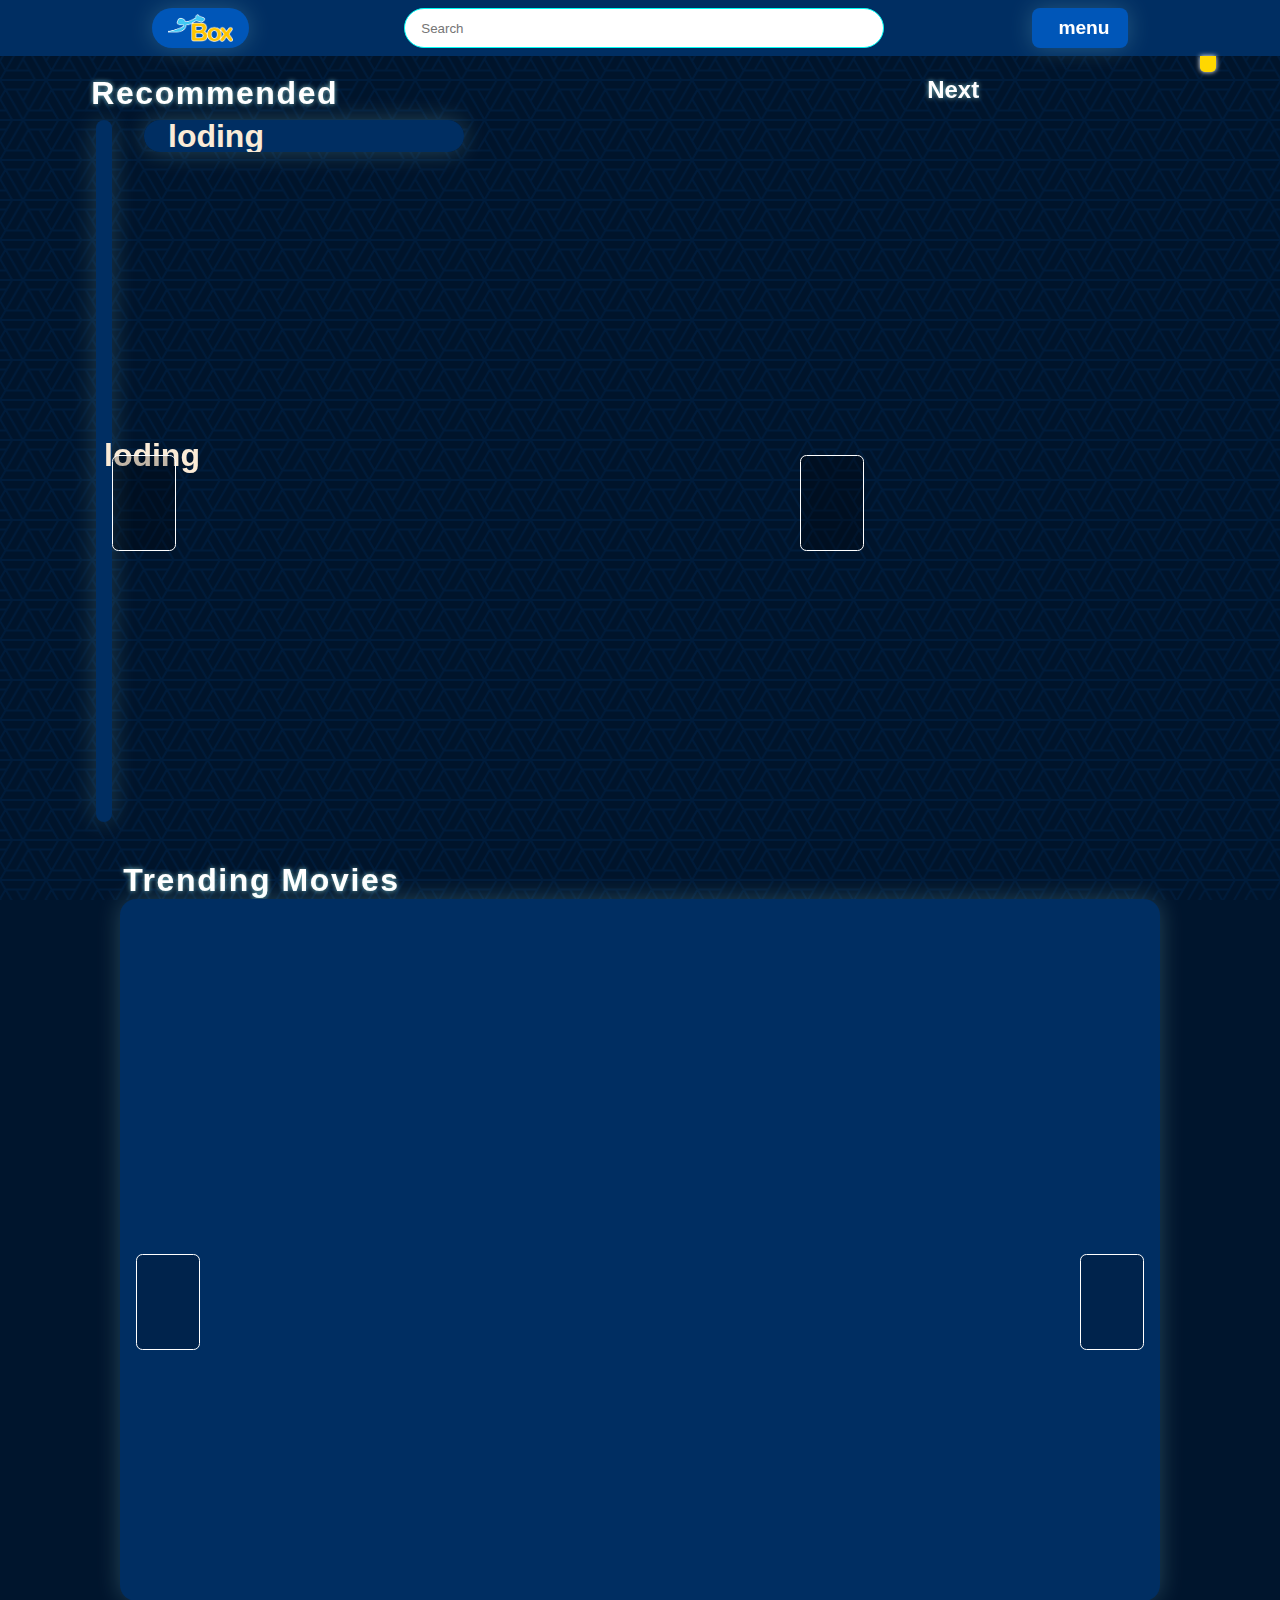
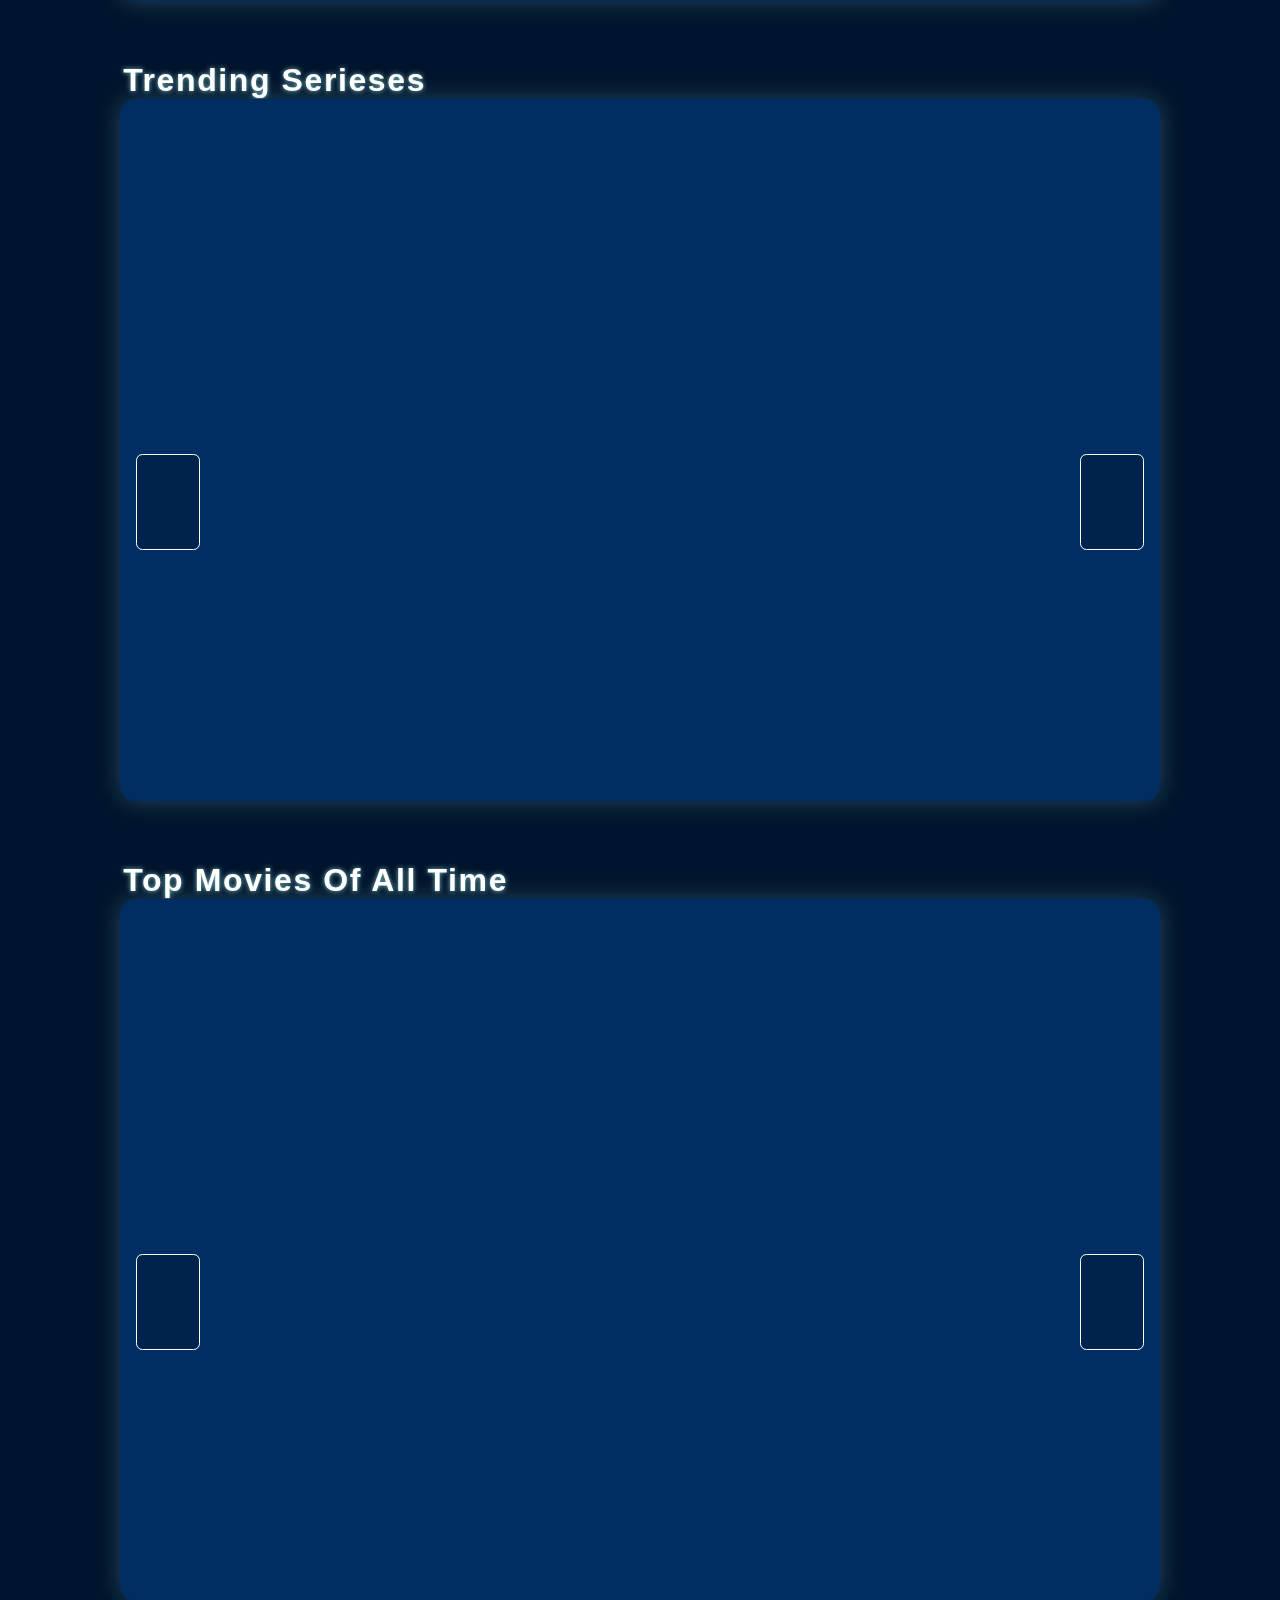
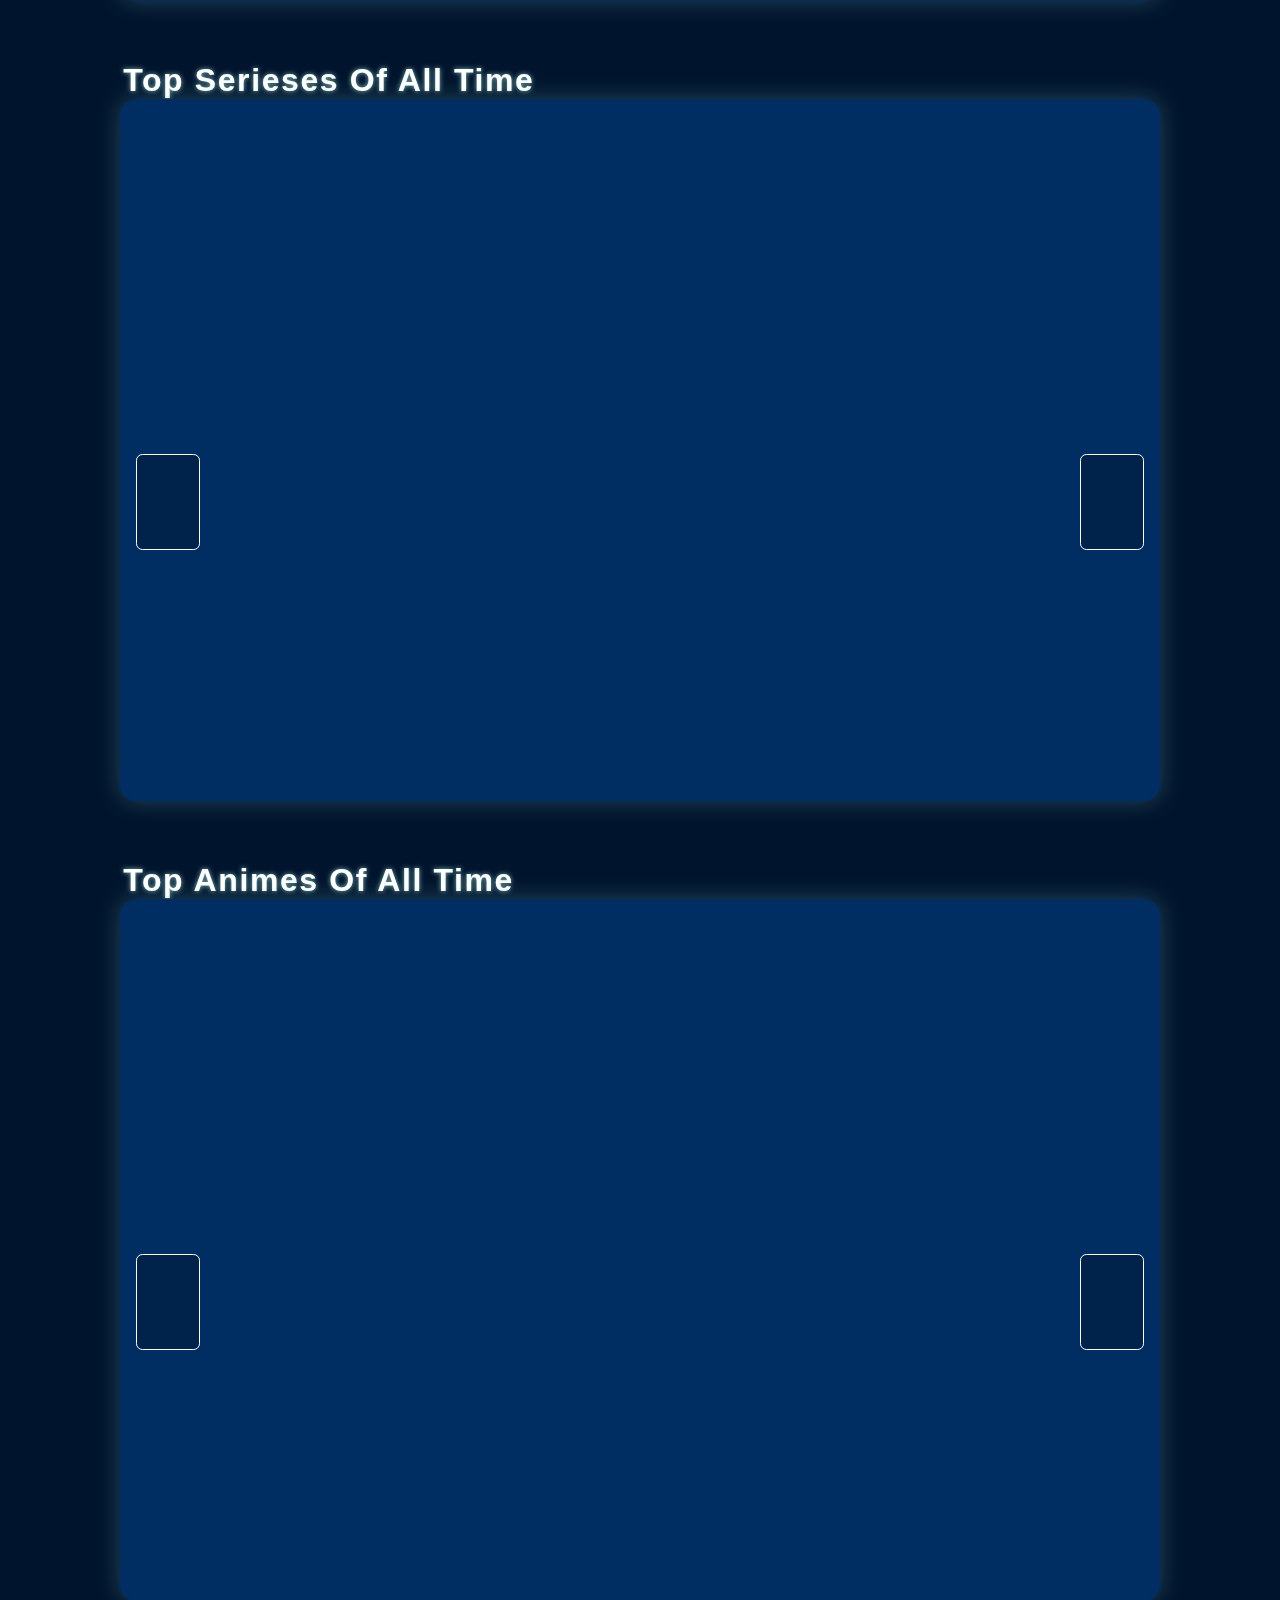
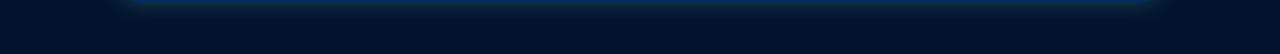
<file: index.html>
<!DOCTYPE html>
<html lang="en">
  <head>
    <meta charset="UTF-8" />
    <meta http-equiv="X-UA-Compatible" content="IE=edge" />
    <meta name="viewport" content="width=device-width, initial-scale=1.0" />
    <link rel="icon" href="/logos/title-logo.png" type="image/x-icon" />
    <script src="/scripts/myapp copy.js" defer></script>

    <link rel="stylesheet" href="/styles/style.css" />
    <link
      rel="stylesheet"
      href="https://cdnjs.cloudflare.com/ajax/libs/font-awesome/6.1.1/css/all.min.css"
      integrity="sha512-KfkfwYDsLkIlwQp6LFnl8zNdLGxu9YAA1QvwINks4PhcElQSvqcyVLLD9aMhXd13uQjoXtEKNosOWaZqXgel0g=="
      crossorigin="anonymous"
      referrerpolicy="no-referrer"
    />
    <title>Mobox</title>
  </head>
  <body id="main">
    <div class="pattern"></div>
    <header>
      <div class="head-cont">
        <a href="#" class="home"><img src="/logos/logo.png" alt="7mobox" /></a>
        <div class="search">
          <input
            type="text"
            placeholder="Search"
            id="search_area"
            autocomplete="off"
          />
          <i class="fa-solid fa-magnifying-glass"></i>
          <ul class="results" style="display: none">
            <template class="result_temp"
              ><li data-pop="" class="result">
                <a href="/pages/movie1.html"
                  ><img
                    src="https://source.unsplash.com/random"
                    alt="results"
                  />
                  <p class="res_title">movie title</p></a
                >
              </li></template
            >
          </ul>
        </div>

        <button class="burger"><i class="fa-solid fa-bars"> </i>menu</button>
        <nav class="menu">
          <!-- <div class="topNav">
            <button class="closeMenu">
              <i class="fa-solid fa-xmark"></i> close
            </button>
          </div> -->
          <ul>
            <li>
              <a href="/pages/favs.html#watchLater">
                <i class="fa-solid fa-clock"></i> your watch list</a
              >
            </li>
            <li>
              <a href="/pages/favs.html#seen">
                <i class="fa-solid fa-eye"></i> your watches</a
              >
            </li>
            <li>
              <a href="/pages/favs.html#customLists">
                <i class="fa-solid fa-list"></i> lists</a
              >
            </li>
            <li>
              <a href="/pages/feedback.html">
                <i class="fa-solid fa-circle-info"></i> about
              </a>
            </li>
          </ul>
        </nav>
      </div>
      <a id="disc" href="/pages/discover.html">
        <i class="fa-solid fa-dharmachakra"></i
      ></a>
    </header>

    <main class="slide-dad" id="rec">
      <h2 class="slide-title">
        recommended <i class="fa-solid fa-angle-right"></i>
      </h2>
      <h2 class="next-title">next<i class="fa-solid fa-angle-right"></i></h2>

      <button class="back"><i class="fa-solid fa-angle-left"></i></button>
      <button class="next"><i class="fa-solid fa-angle-right"></i></button>

      <h1 class="cardLoad">loding <i class="fa-solid fa-spinner"></i></h1>

      <div class="slide-show">
        <template class="card-temp">
          <a
            href="/pages/movie1.html"
            onclick="stopShit(event)"
            target="_blank"
            class="card"
          >
            <button class="bookMark" id="later">
              <i class="fa-solid fa-clock"></i>
            </button>
            <button class="bookMark" id="seen">
              <i class="fa-solid fa-eye"></i>
            </button>

            <button class="bookMark" id="custom">
              <i class="fa-solid fa-list"></i>
              <ul class="listOptions">
                <h5>add to list</h5>

                <li id="creatList">create List +</li>
              </ul>
            </button>
            <img class="img-fluid" src="https://source.unsplash.com/random" />

            <div class="infos">
              <div class="posterTitle">
                <img src="https://source.unsplash.com/random" alt="" />
                <h2>movie 1</h2>
              </div>
            </div>
          </a>
        </template>
        <!-- <div class="card">
          <img class="img-fluid" src="https://source.unsplash.com/random" />
          <div class="infos">
            <div class="posterTitle">
              <img src="https://source.unsplash.com/random" alt="" />
              <h3>movie 1</h3>
            </div>
            Lorem ipsum dolor sit amet consectetur.
          </div>
        </div> -->
      </div>
      <div class="next-rec">
        <h1 class="cardLoad">loding <i class="fa-solid fa-spinner"></i></h1>
        <template class="nextTemp">
          <div class="nextCard">
            <img src="https://source.unsplash.com/random" alt="" />
            <span>
              <h4>avengers2</h4>
              <p>2022</p></span
            >
          </div>
        </template>
        <!-- <div class="nextCard">
          <img src="https://source.unsplash.com/random" alt="" />
          <span>
            <h4>avengers2</h4>
            <p>2022</p></span
          >
        </div> -->
      </div>
    </main>

    <!-- end1............................................ـــــــــــــــــــــــــــــــــــــــــــــــــــــــــــــــ -->

    <div class="slide-dad" id="movieTrends">
      <a href="/pages/fullLists.html" class="slide-title">
        trending movies <i class="fa-solid fa-angle-right"></i>
      </a href="/pages/fullLists.html">
      <button class="back"><i class="fa-solid fa-angle-left"></i></button>
      <button class="next"><i class="fa-solid fa-angle-right"></i></button>

      <div class="slide-show">
        <template class="card-temp"
          ><div class="card">
            <img class="img-fluid" src="https://source.unsplash.com/random" />
            <span class="infos">Lorem ipsum dolor siwit amet consectetur.</span>
          </div></template
        >
      </div>
    </div>

    <div class="slide-dad" id="tvTrends">
      <a href="/pages/fullLists.html" class="slide-title">
        trending serieses <i class="fa-solid fa-angle-right"></i>
      </a href="/pages/fullLists.html">
      <button class="next"><i class="fa-solid fa-angle-right"></i></button>
      <button class="back"><i class="fa-solid fa-angle-left"></i></button>

      <div class="slide-show">
        <template class="card-temp"
          ><div class="card">
            <img class="img-fluid" src="https://source.unsplash.com/random" />
            <span class="infos">Lorem ipsum dolor sit amet consectetur.</span>
          </div></template
        >
      </div>
    </div>

    <div class="slide-dad" id="topMovies">
      <a href="/pages/fullLists.html" class="slide-title">
        top movies of all time <i class="fa-solid fa-angle-right"></i>
      </a href="/pages/fullLists.html">
      <button class="back"><i class="fa-solid fa-angle-left"></i></button>
      <button class="next"><i class="fa-solid fa-angle-right"></i></button>

      <div class="slide-show"></div>
    </div>
    <div class="slide-dad" id="topShows">
      <a href="/pages/fullLists.html" class="slide-title">
        top serieses of all time <i class="fa-solid fa-angle-right"></i>
      </a href="/pages/fullLists.html">
      <button class="back"><i class="fa-solid fa-angle-left"></i></button>
      <button class="next"><i class="fa-solid fa-angle-right"></i></button>

      <div class="slide-show">
        <template class="card-temp"
          ><div class="card">
            <img class="img-fluid" src="https://source.unsplash.com/random" />
            <span class="infos">Lorem ipsum dolor sit amet consectetur.</span>
          </div></template
        >
      </div>
    </div>
    <div class="slide-dad" id="topAnimes">
      <a href="/pages/fullLists.html" class="slide-title">
        top animes of all time <i class="fa-solid fa-angle-right"></i>
      </a href="/pages/fullLists.html">
      <button class="back"><i class="fa-solid fa-angle-left"></i></button>
      <button class="next"><i class="fa-solid fa-angle-right"></i></button>

      <div class="slide-show">
        <template class="card-temp"
          ><div class="card">
            <img class="img-fluid" src="https://source.unsplash.com/random" />
            <span class="infos">Lorem ipsum dolor sit amet consectetur.</span>
          </div></template
        >
      </div>
    </div>
  </body>
</html>
</file>
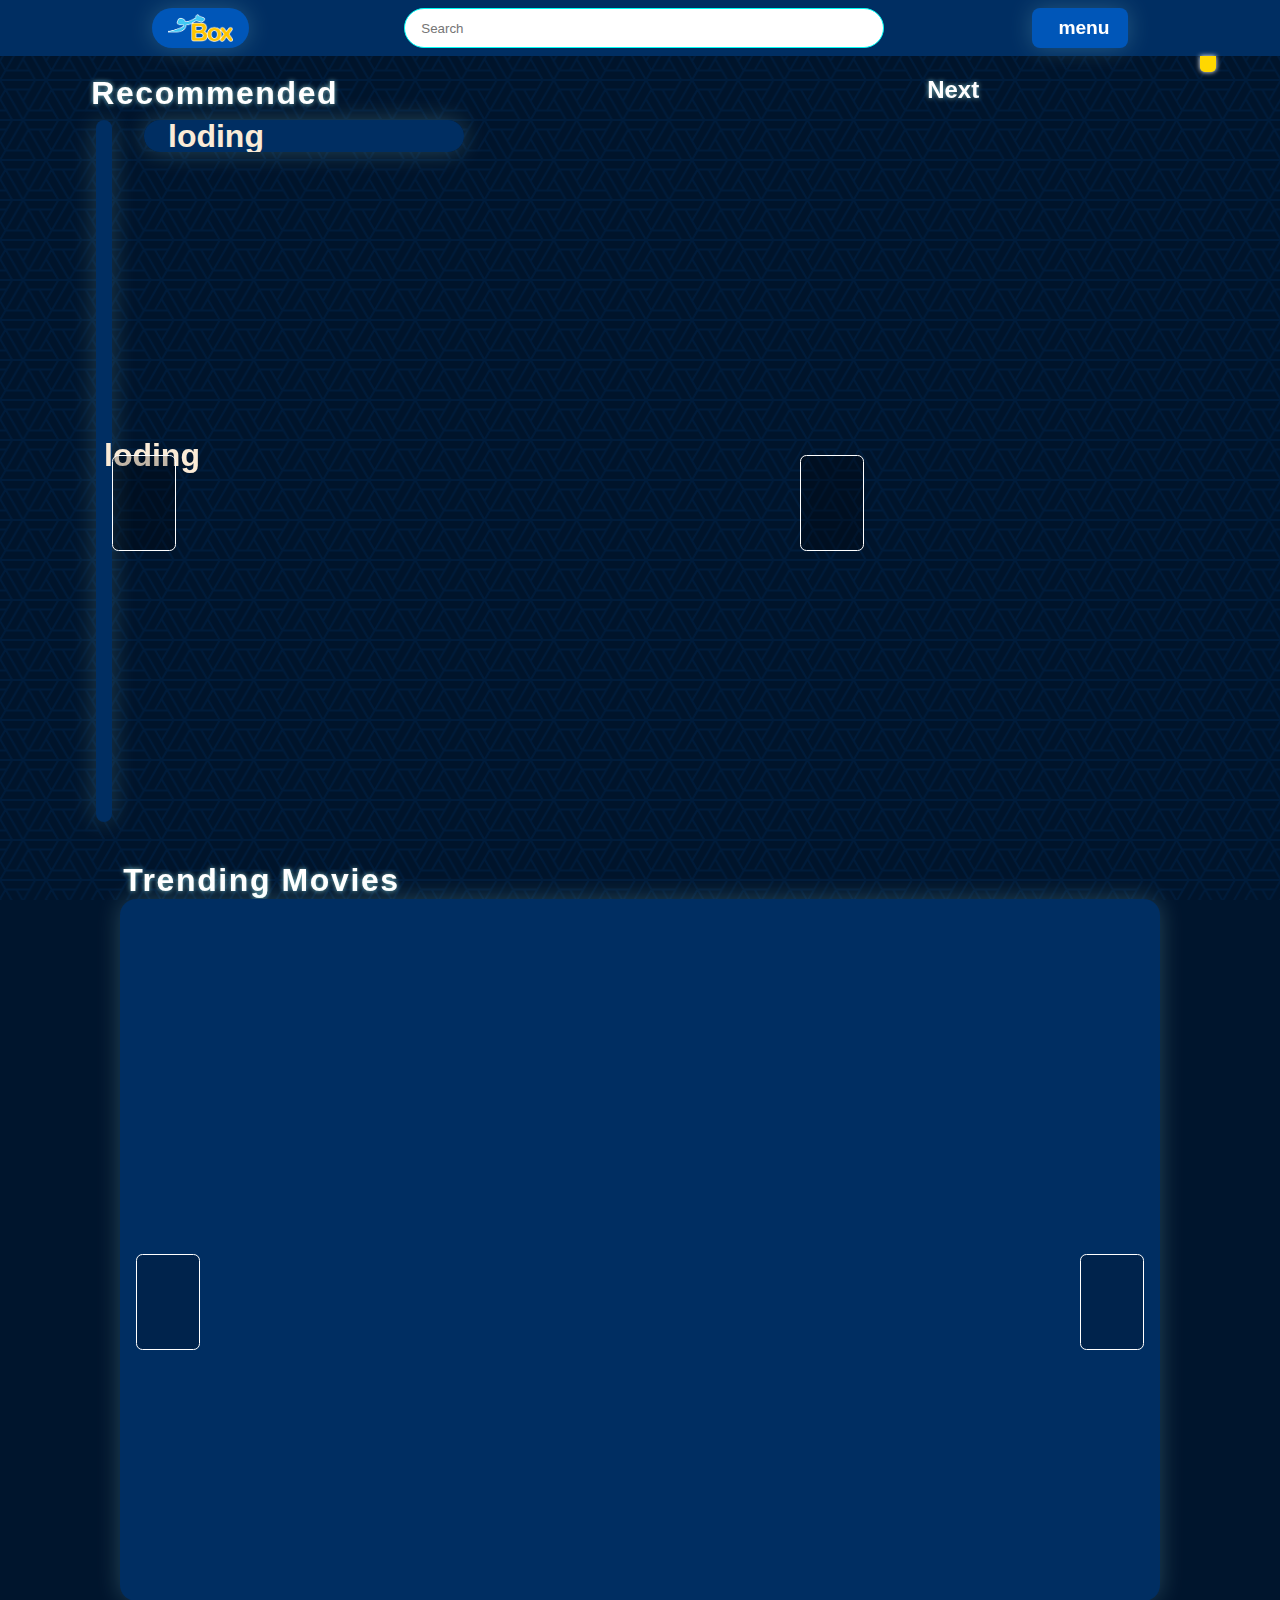
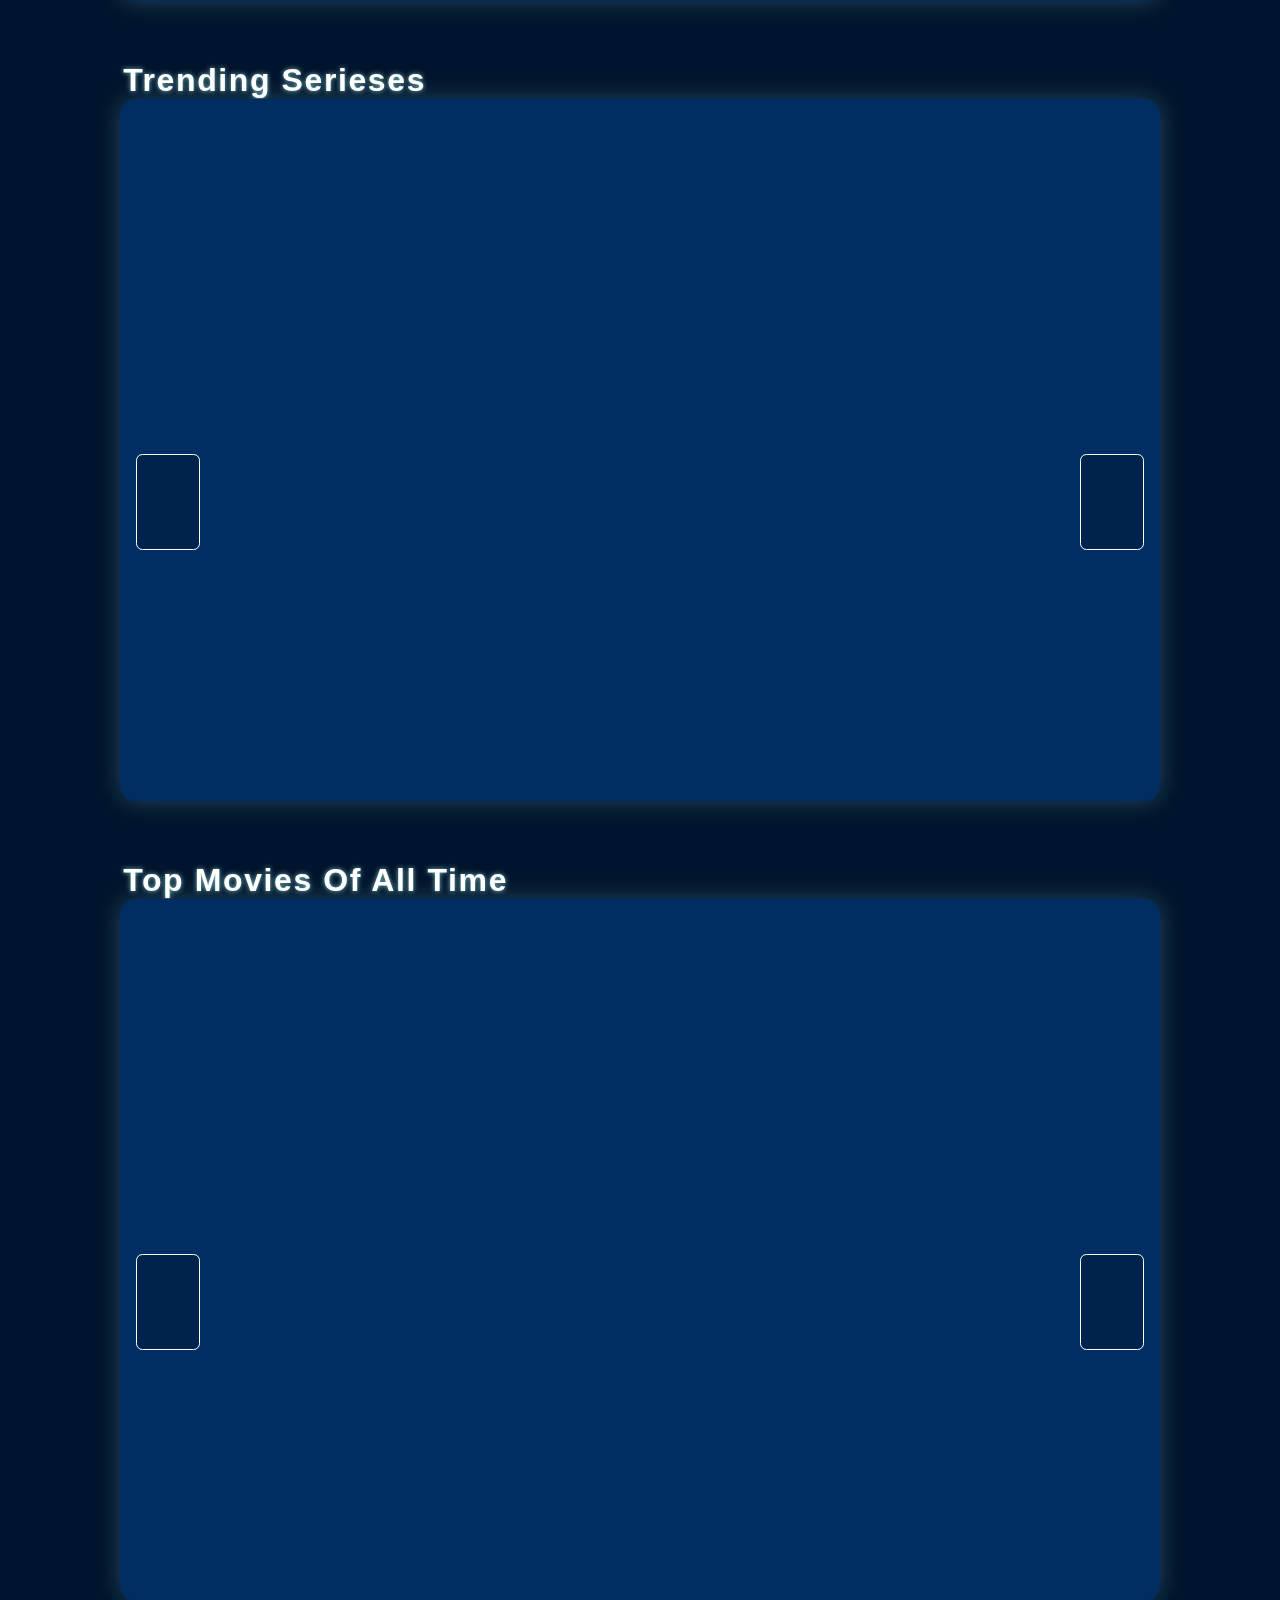
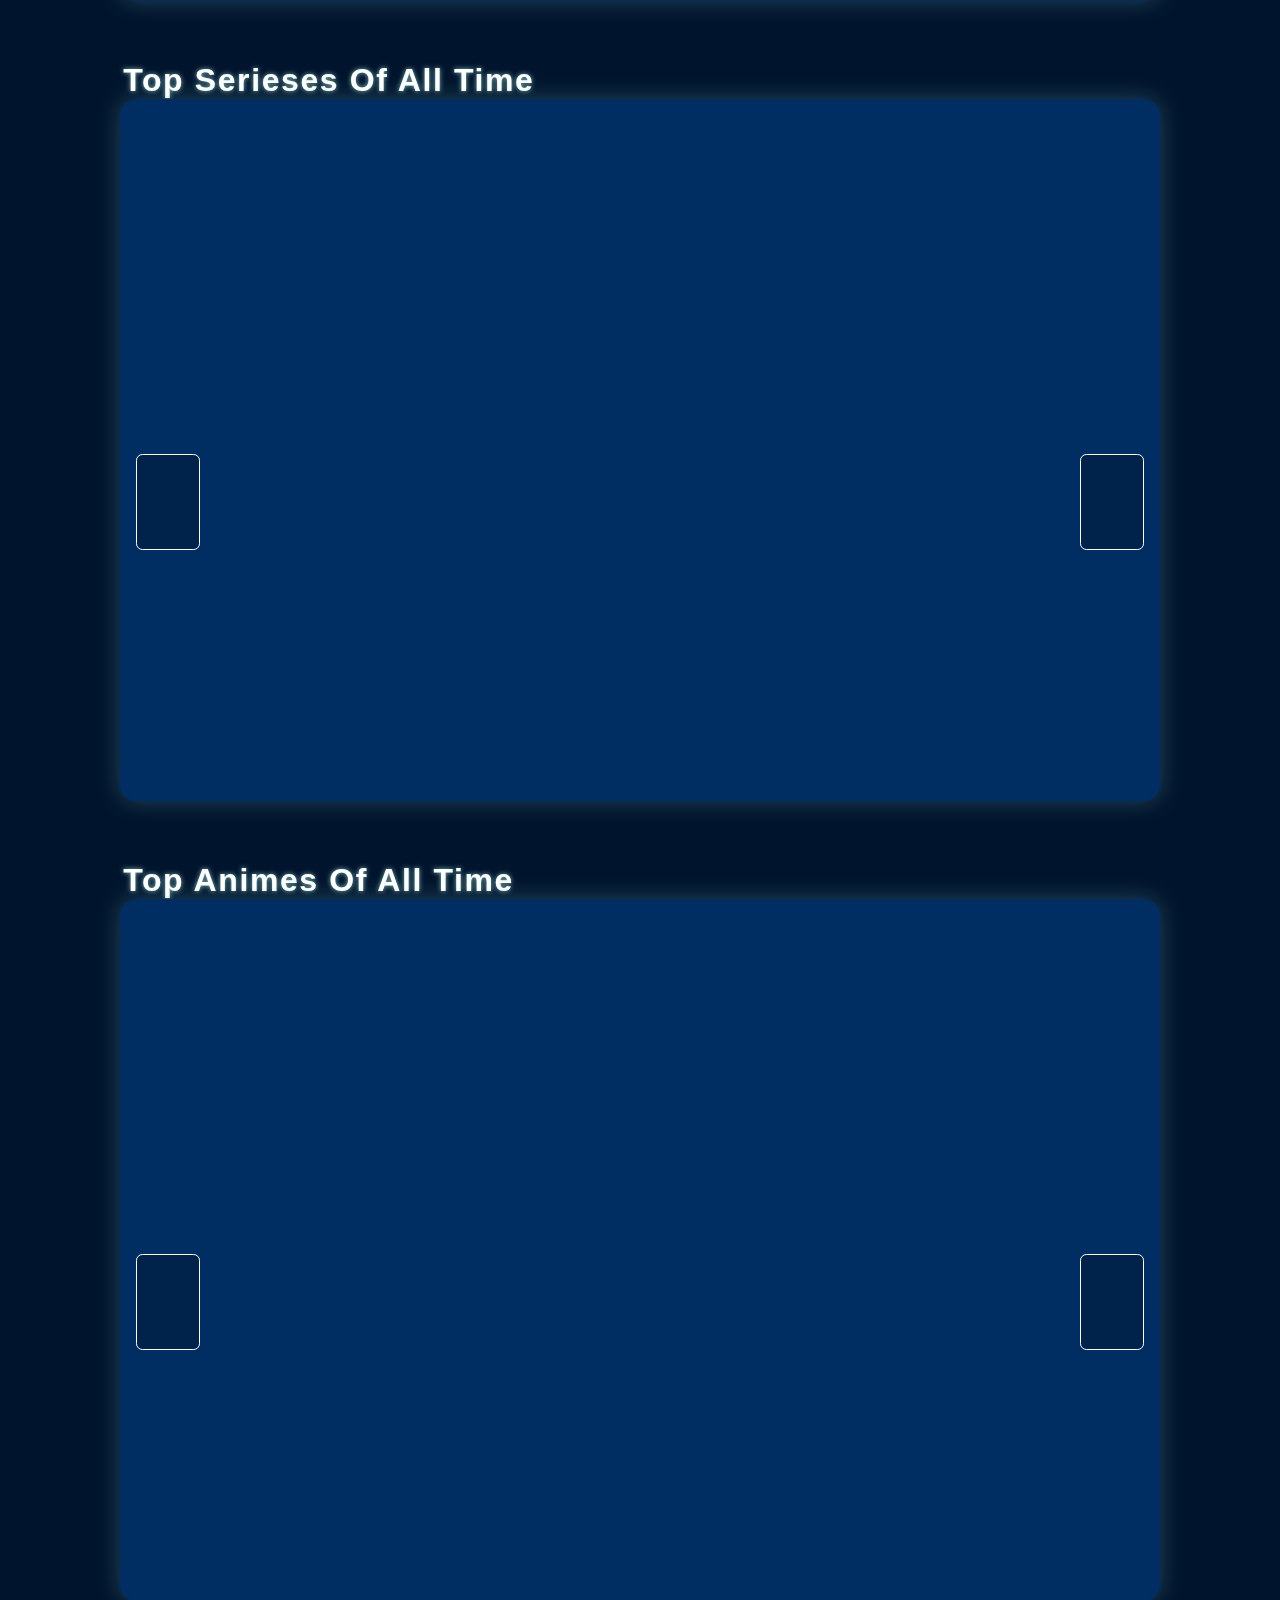
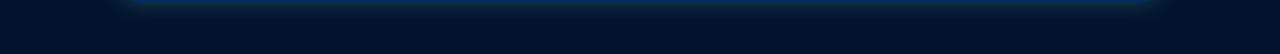
<file: pages/collection.html>
<!DOCTYPE html>
<html lang="en">
  <head>
    <meta charset="UTF-8" />
    <meta http-equiv="X-UA-Compatible" content="IE=edge" />
    <meta name="viewport" content="width=device-width, initial-scale=1.0" />
    <title>Document</title>
    <link rel="icon" href="/logos/title-logo.png" type="image/x-icon" />
    <link
      rel="stylesheet"
      href="https://cdnjs.cloudflare.com/ajax/libs/font-awesome/6.1.1/css/all.min.css"
      integrity="sha512-KfkfwYDsLkIlwQp6LFnl8zNdLGxu9YAA1QvwINks4PhcElQSvqcyVLLD9aMhXd13uQjoXtEKNosOWaZqXgel0g=="
      crossorigin="anonymous"
      referrerpolicy="no-referrer"
    />
    <script src="/scripts/max.js" defer></script>

    <link rel="stylesheet" href="/styles/colect.css" />
  </head>
  <body>
    <header>
      <div class="head-cont">
        <a href="/index.html" class="home"
          ><img src="/logos/logo.png" alt="7mobox"
        /></a>
        <div class="search">
          <input
            type="text"
            placeholder="Search"
            id="search_area"
            autocomplete="off"
          />
          <i class="fa-solid fa-magnifying-glass"></i>
          <ul class="results" style="display: none">
            <template class="result_temp"
              ><li data-pop="" class="result">
                <a href="movie1.html">
                  <img src="https://source.unsplash.com/random" alt="results" />
                  <p class="res_title">movie title</p>
                </a>
              </li></template
            >
          </ul>
        </div>

        <button class="burger"><i class="fa-solid fa-bars"> </i>menu</button>
        <nav class="menu">
          <!-- <div class="topNav">
            <button class="closeMenu">
              <i class="fa-solid fa-xmark"></i> close
            </button>
          </div> -->
          <ul>
            <li>
              <a href="/pages/favs.html#watchLater">
                <i class="fa-solid fa-clock"></i> your watch list</a
              >
            </li>
            <li>
              <a href="/pages/favs.html#seen">
                <i class="fa-solid fa-eye"></i> your watches</a
              >
            </li>
            <li>
              <a href="/pages/favs.html#customLists">
                <i class="fa-solid fa-list"></i> lists</a
              >
            </li>
            <li>
              <a href="/pages/feedback.html">
                <i class="fa-solid fa-circle-info"></i> feedback
              </a>
            </li>
          </ul>
        </nav>
      </div>
    </header>

    <div class="backDropHolder">
      <img src="/logos/drop-holder.png" class="backDropImg" alt="" />
    </div>

    <div class="mainInfos">
      <a href="/pages/discover.html" id="disc">
        <i class="fa-solid fa-dharmachakra"></i
      ></a>

      <div class="slide-dad top-dad" id="cast">
        <h2 class="slide-title">
          <i class="fa-solid fa-angle-left"></i> cast
          <i class="fa-solid fa-angle-right"></i>
        </h2>

        <div class="slide-show">
          <template class="card-temp"
            ><a href="movie1.html" onclick="stopShit(event)" class="card">
              <button class="bookMark" id="later">
                <i class="fa-solid fa-clock"></i>
              </button>
              <button class="bookMark" id="seen">
                <i class="fa-solid fa-eye"></i>
              </button>
              <button class="bookMark" id="custom">
                <i class="fa-solid fa-list"></i>
                <ul class="listOptions">
                  <h5>add to list</h5>
                  <li id="creatList">create List +</li>
                </ul>
              </button>
              <img class="img-fluid" src="https://source.unsplash.com/random" />
              <span class="infos">Lorem ipsum dolor sit amet consectetur.</span>
            </a></template
          >
        </div>
        <button class="nextPage">
          <i class="fa-solid fa-circle-chevron-down"></i>
        </button>
      </div>
    </div>
  </body>
</html>
</file>
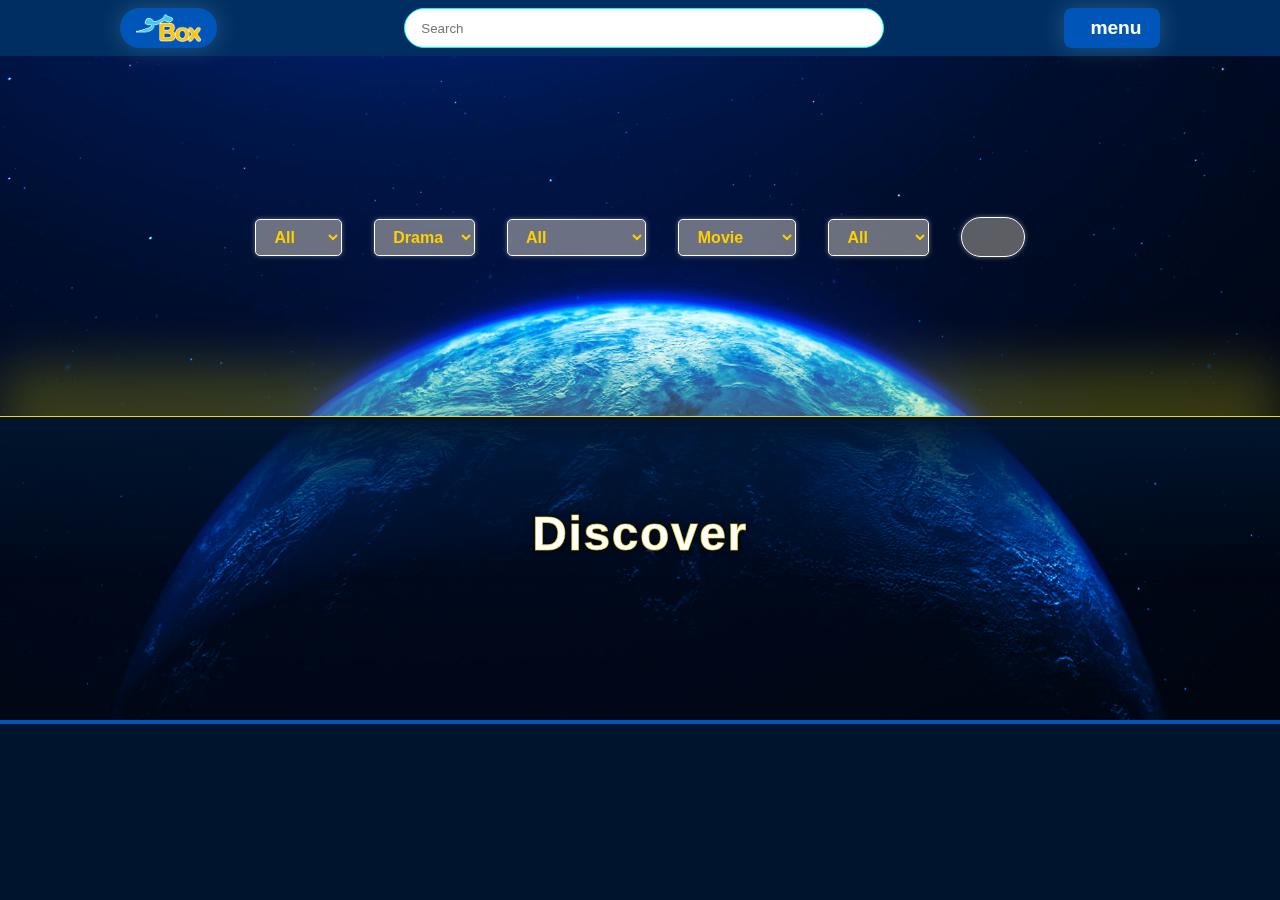
<file: pages/discover.html>
<!DOCTYPE html>
<html lang="en">
  <head>
    <meta charset="UTF-8" />
    <meta http-equiv="X-UA-Compatible" content="IE=edge" />
    <meta name="viewport" content="width=device-width, initial-scale=1.0" />
    <title>Document</title>
    <link rel="icon" href="/logos/title-logo.png" type="image/x-icon" />
    <link
      rel="stylesheet"
      href="https://cdnjs.cloudflare.com/ajax/libs/font-awesome/6.1.1/css/all.min.css"
      integrity="sha512-KfkfwYDsLkIlwQp6LFnl8zNdLGxu9YAA1QvwINks4PhcElQSvqcyVLLD9aMhXd13uQjoXtEKNosOWaZqXgel0g=="
      crossorigin="anonymous"
      referrerpolicy="no-referrer"
    />
    <script src="/scripts/discover.js" defer></script>

    <link rel="stylesheet" href="/styles/colect2.css" />
  </head>
  <body>
    <header>
      <div class="head-cont">
        <a href="/index.html" class="home"
          ><img src="/logos/logo.png" alt="7mobox"
        /></a>
        <div class="search">
          <input
            type="text"
            placeholder="Search"
            id="search_area"
            autocomplete="off"
          />
          <i class="fa-solid fa-magnifying-glass"></i>
          <ul class="results" style="display: none">
            <template class="result_temp"
              ><li data-pop="" class="result">
                <a href="movie1.html">
                  <img src="https://source.unsplash.com/random" alt="results" />
                  <p class="res_title">movie title</p>
                </a>
              </li></template
            >
          </ul>
        </div>

        <button class="burger"><i class="fa-solid fa-bars"> </i>menu</button>
        <nav class="menu">
          <!-- <div class="topNav">
            <button class="closeMenu">
              <i class="fa-solid fa-xmark"></i> close
            </button>
          </div> -->
          <ul>
            <li>
              <a href="/pages/favs.html#watchLater">
                <i class="fa-solid fa-clock"></i> your watch list</a
              >
            </li>
            <li>
              <a href="/pages/favs.html#seen">
                <i class="fa-solid fa-eye"></i> your watches</a
              >
            </li>
            <li>
              <a href="/pages/favs.html#customLists">
                <i class="fa-solid fa-list"></i> lists</a
              >
            </li>
            <li>
              <a href="/pages/feedback.html">
                <i class="fa-solid fa-circle-info"></i> feedback
              </a>
            </li>
          </ul>
        </nav>
      </div>
    </header>

    <div class="backDropHolder">
      <img src="/logos/discover.jpg" class="backDropImg" alt="" />
    </div>

    <div class="mainInfos">
      <div class="slide-dad top-dad" id="cast">
        <h2 class="slide-title titleZero">
          <i class="fa-solid fa-dharmachakra"></i> discover
        </h2>
        <div class="filters filtersZero">
          <select name="date" id="dateFilter">
            <option value="" disabled>date</option>
            <option value="2022" disabled>2022</option>
            <option value="">all</option>
          </select>
          <select name="genre" id="genreFilter">
            <option value="Drama" selected>drama</option>
            <option value="" disabled>genre</option>
          </select>
          <select name="lang" id="langFilter">
            <option value="" disabled selected>language</option>
            <option value="" selected>all</option>
          </select>
          <select name="type" id="typeFilter">
            <option value="" disabled>type</option>
            <option value="movie" selected>movie</option>
            <option value="tv">tv-show</option>
          </select>
          <select name="rate" id="rateFilter">
            <option value="" disabled>rating</option>
            <option value="10" selected>all</option>
          </select>
          <button id="startFilter"><i class="fa-solid fa-filter"></i></button>
        </div>
        <div class="slide-show">
          <template class="card-temp"
            ><a href="movie1.html" onclick="stopShit(event)" class="card">
              <button class="bookMark" id="later">
                <i class="fa-solid fa-clock"></i>
              </button>
              <button class="bookMark" id="seen">
                <i class="fa-solid fa-eye"></i>
              </button>
              <button class="bookMark" id="custom">
                <i class="fa-solid fa-list"></i>
                <ul class="listOptions">
                  <h5>add to list</h5>
                  <li id="creatList">create List +</li>
                </ul>
              </button>
              <img class="img-fluid" src="https://source.unsplash.com/random" />
              <span class="infos">Lorem ipsum dolor sit amet consectetur.</span>
            </a></template
          >
        </div>
        <button class="nextPage">
          <i class="fa-solid fa-circle-chevron-down"></i>
        </button>
      </div>
    </div>
  </body>
</html>
</file>
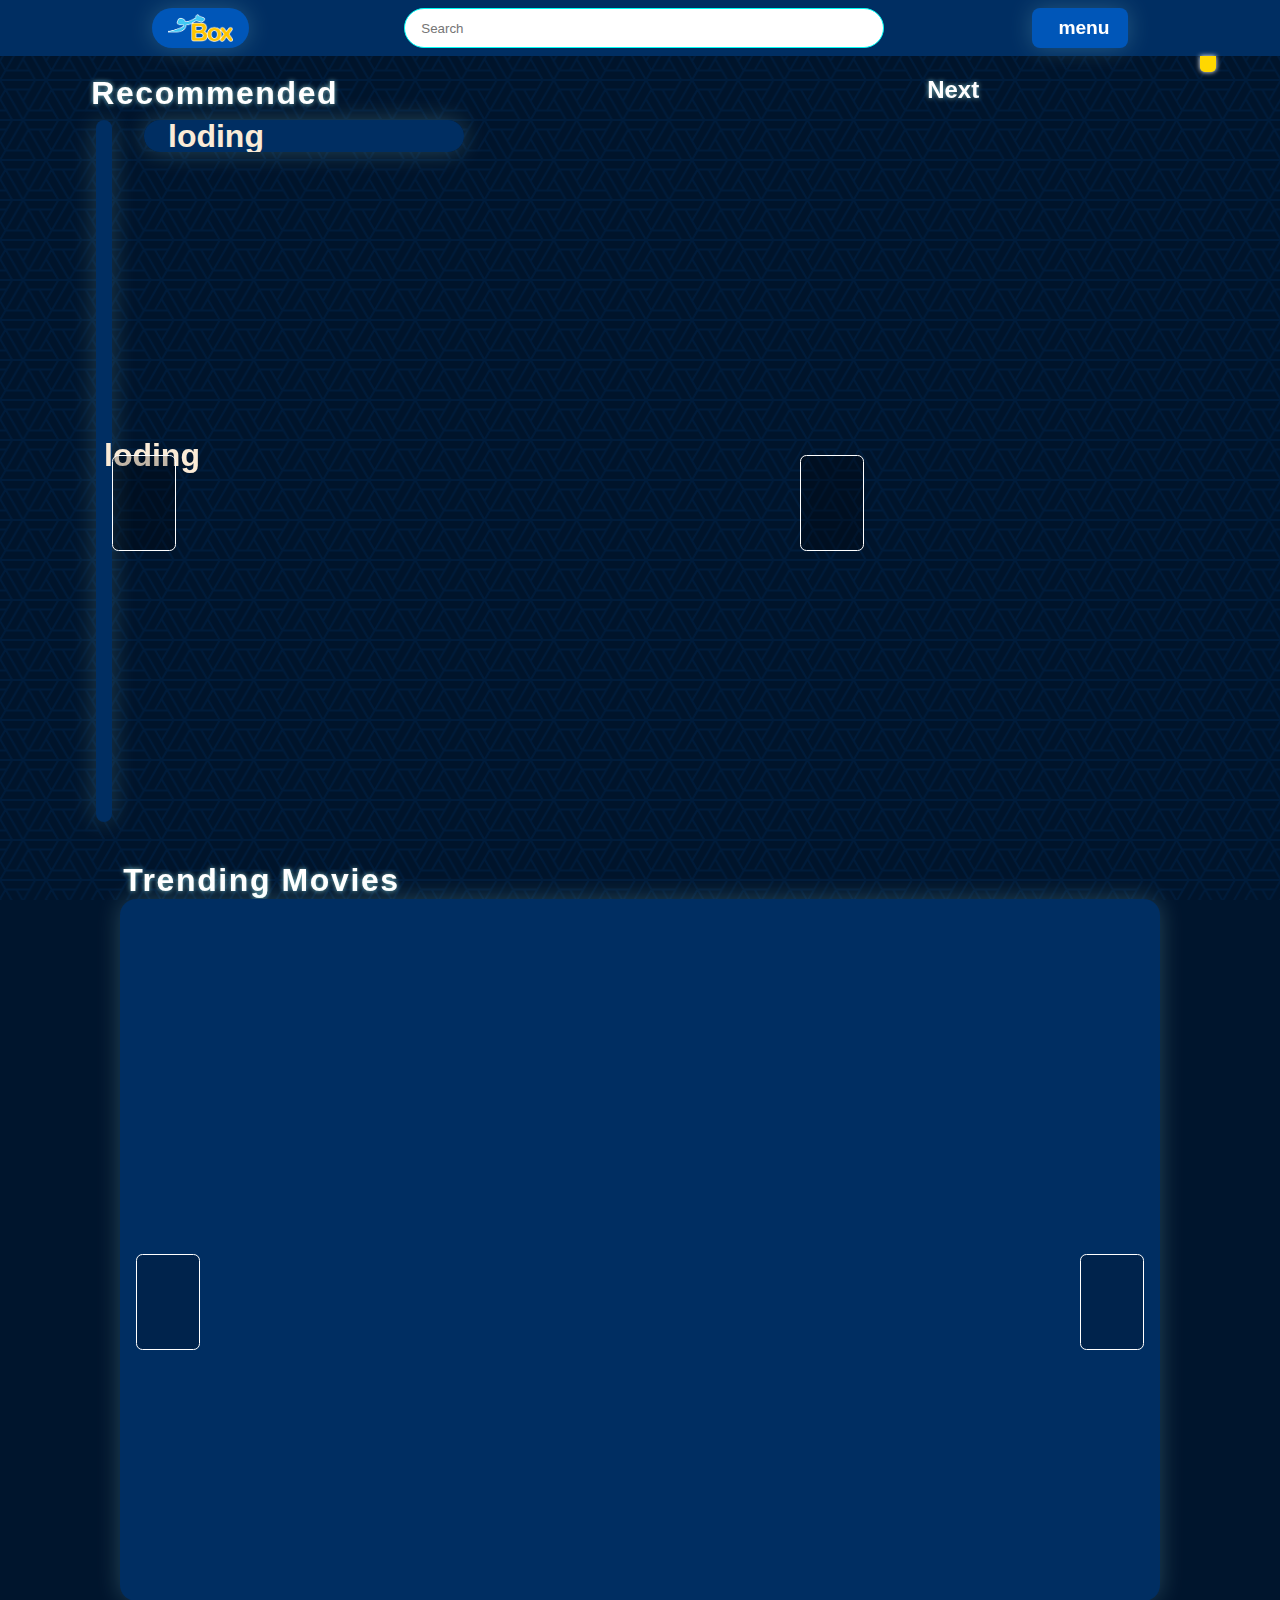
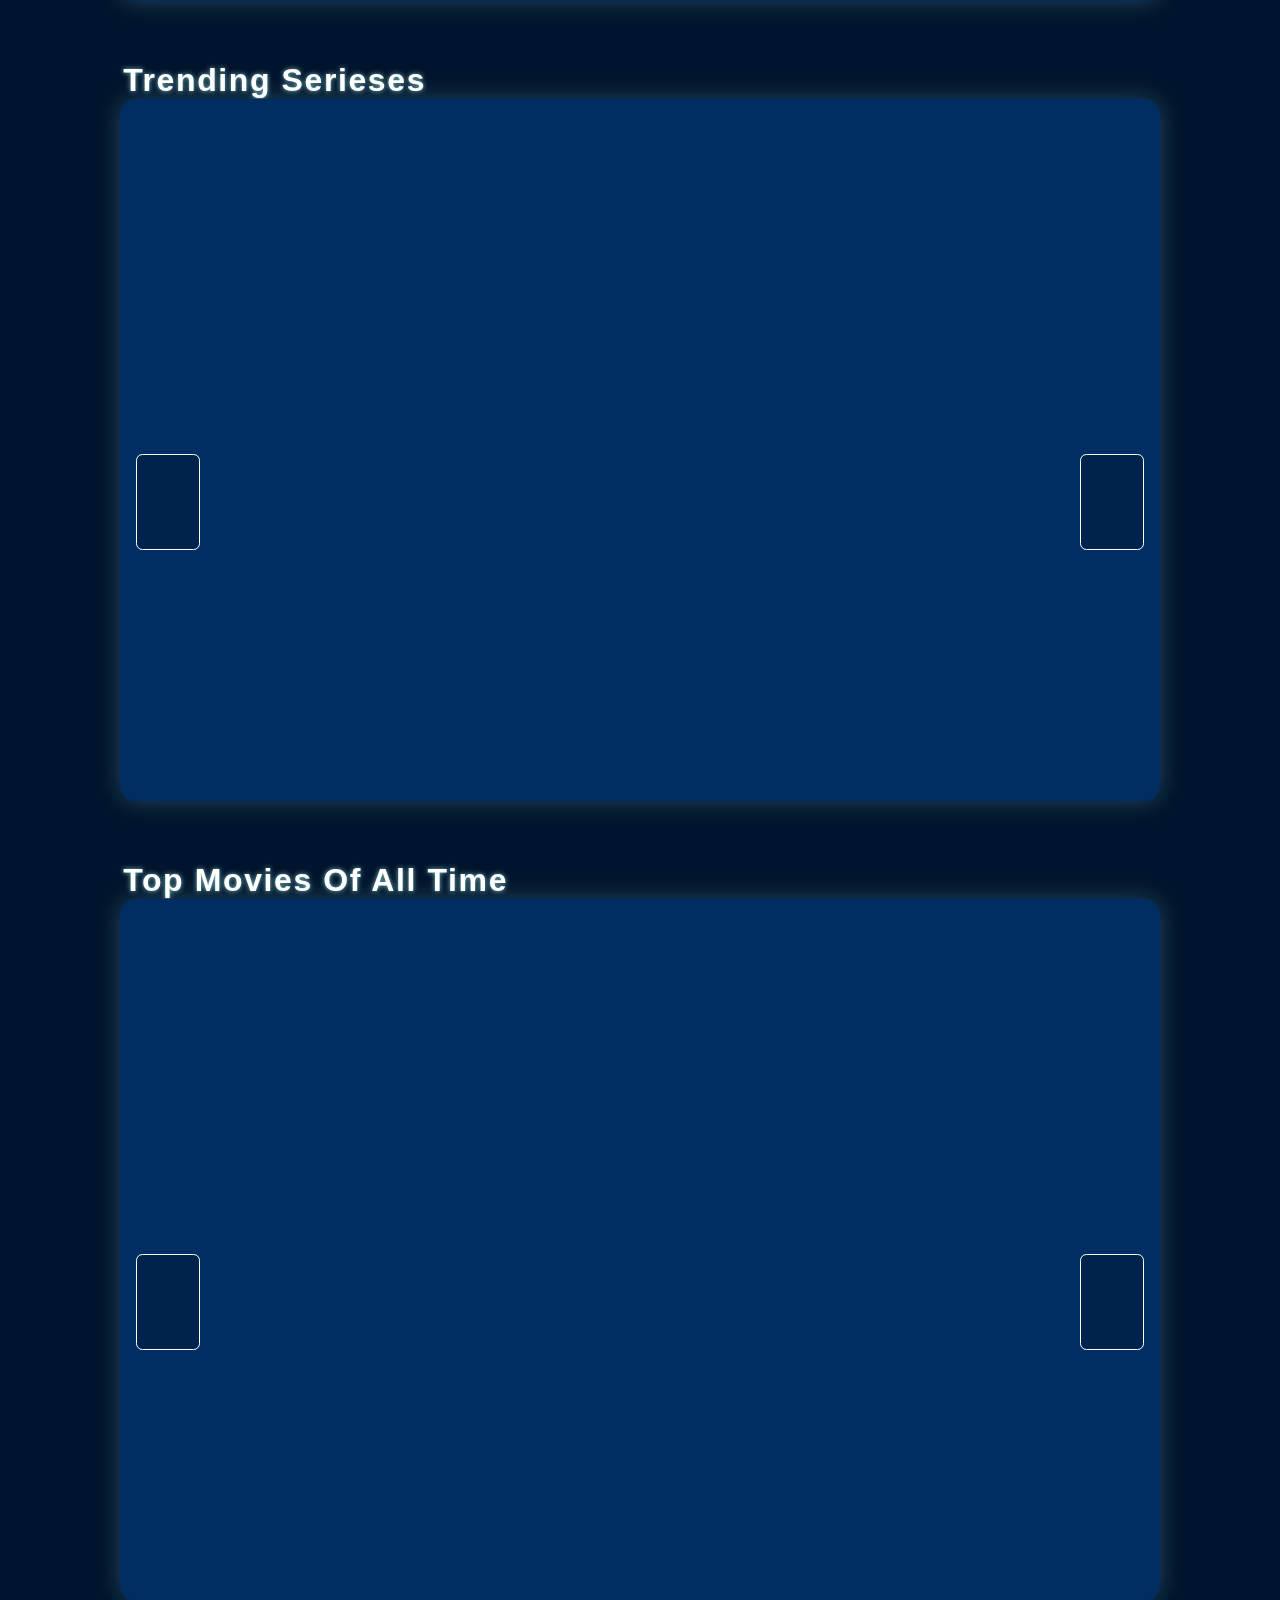
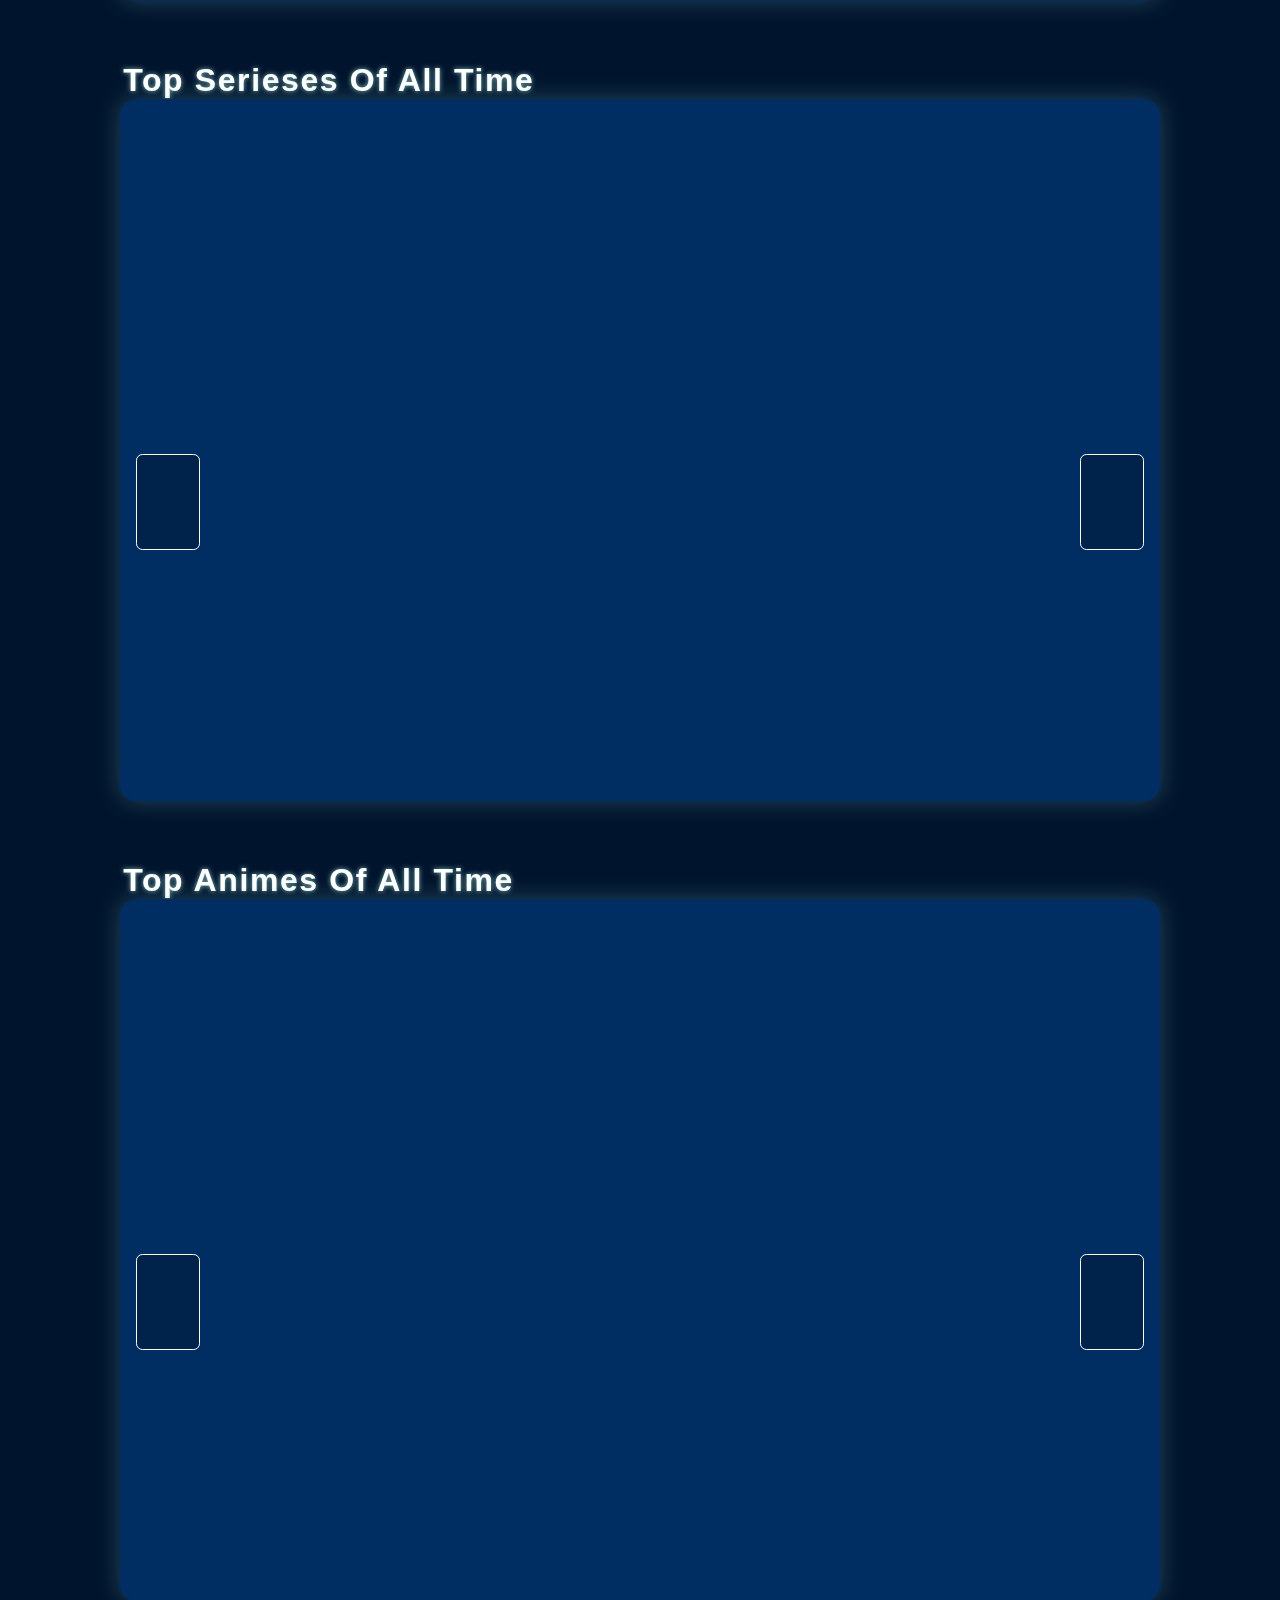
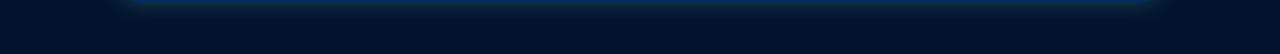
<file: pages/expand.html>
<!DOCTYPE html>
<html lang="en">
  <head>
    <meta charset="UTF-8" />
    <meta http-equiv="X-UA-Compatible" content="IE=edge" />
    <meta name="viewport" content="width=device-width, initial-scale=1.0" />
    <title>Document</title>
    <link rel="icon" href="/logos/title-logo.png" type="image/x-icon" />
    <link
      rel="stylesheet"
      href="https://cdnjs.cloudflare.com/ajax/libs/font-awesome/6.1.1/css/all.min.css"
      integrity="sha512-KfkfwYDsLkIlwQp6LFnl8zNdLGxu9YAA1QvwINks4PhcElQSvqcyVLLD9aMhXd13uQjoXtEKNosOWaZqXgel0g=="
      crossorigin="anonymous"
      referrerpolicy="no-referrer"
    />
    <script src="/scripts/maxDate.js" defer></script>

    <link rel="stylesheet" href="/styles/colect.css" />
  </head>
  <body>
    <header>
      <div class="head-cont">
        <a href="/index.html" class="home"
          ><img src="/logos/logo.png" alt="7mobox"
        /></a>
        <div class="search">
          <input
            type="text"
            placeholder="Search"
            id="search_area"
            autocomplete="off"
          />
          <i class="fa-solid fa-magnifying-glass"></i>
          <ul class="results" style="display: none">
            <template class="result_temp"
              ><li data-pop="" class="result">
                <a href="movie1.html">
                  <img src="https://source.unsplash.com/random" alt="results" />
                  <p class="res_title">movie title</p>
                </a>
              </li></template
            >
          </ul>
        </div>

        <button class="burger"><i class="fa-solid fa-bars"> </i>menu</button>
        <nav class="menu">
          <!-- <div class="topNav">
            <button class="closeMenu">
              <i class="fa-solid fa-xmark"></i> close
            </button>
          </div> -->
          <ul>
            <li>
              <a href="/pages/favs.html#watchLater">
                <i class="fa-solid fa-clock"></i> your watch list</a
              >
            </li>
            <li>
              <a href="/pages/favs.html#seen">
                <i class="fa-solid fa-eye"></i> your watches</a
              >
            </li>
            <li>
              <a href="/pages/favs.html#customLists">
                <i class="fa-solid fa-list"></i> lists</a
              >
            </li>
            <li>
              <a href="/pages/feedback.html">
                <i class="fa-solid fa-circle-info"></i> feedback
              </a>
            </li>
          </ul>
        </nav>
      </div>
    </header>

    <div class="backDropHolder">
      <img src="/logos/drop-holder.png" class="backDropImg" alt="" />
    </div>

    <div class="mainInfos">
      <a href="/pages/discover.html" id="disc">
        <i class="fa-solid fa-dharmachakra"></i
      ></a>

      <div class="slide-dad top-dad" id="cast">
        <h2 class="slide-title">
          <i class="fa-solid fa-angle-left"></i> cast
          <i class="fa-solid fa-angle-right"></i>
        </h2>

        <div class="slide-show">
          <template class="card-temp"
            ><a href="movie1.html" onclick="stopShit(event)" class="card">
              <button class="bookMark" id="later">
                <i class="fa-solid fa-clock"></i>
              </button>
              <button class="bookMark" id="seen">
                <i class="fa-solid fa-eye"></i>
              </button>
              <button class="bookMark" id="custom">
                <i class="fa-solid fa-list"></i>
                <ul class="listOptions">
                  <h5>add to list</h5>
                  <li id="creatList">create List +</li>
                </ul>
              </button>
              <img class="img-fluid" src="https://source.unsplash.com/random" />
              <span class="infos">Lorem ipsum dolor sit amet consectetur.</span>
            </a></template
          >
        </div>
        <button class="nextPage">
          <i class="fa-solid fa-circle-chevron-down"></i>
        </button>
      </div>
    </div>
  </body>
</html>
</file>
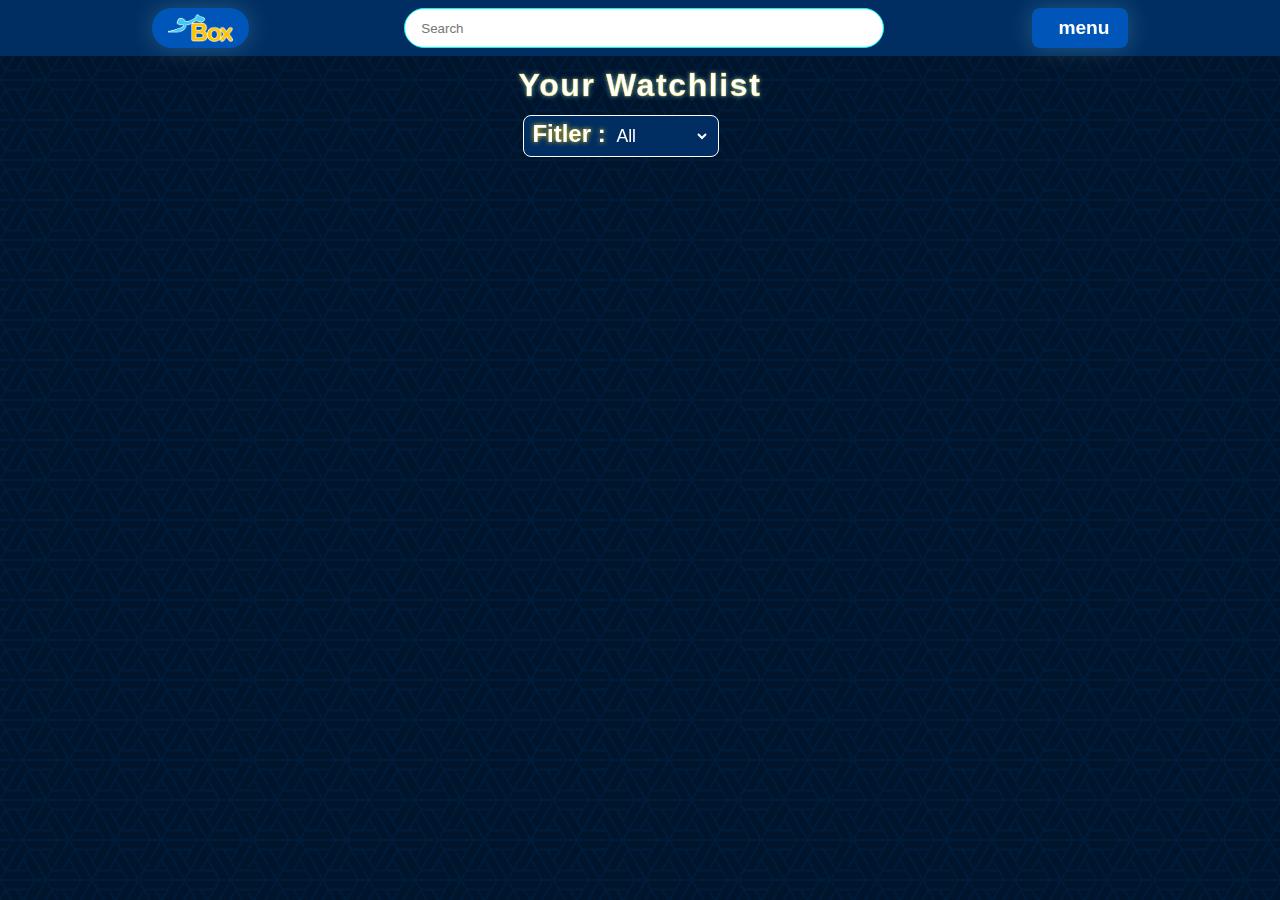
<file: pages/favs.html>
<!DOCTYPE html>
<html lang="en">
  <head>
    <meta charset="UTF-8" />
    <meta http-equiv="X-UA-Compatible" content="IE=edge" />
    <meta name="viewport" content="width=device-width, initial-scale=1.0" />
    <title>watch list</title>
    <link
      rel="stylesheet"
      href="https://cdnjs.cloudflare.com/ajax/libs/font-awesome/6.1.1/css/all.min.css"
      integrity="sha512-KfkfwYDsLkIlwQp6LFnl8zNdLGxu9YAA1QvwINks4PhcElQSvqcyVLLD9aMhXd13uQjoXtEKNosOWaZqXgel0g=="
      crossorigin="anonymous"
      referrerpolicy="no-referrer"
    />
    <link rel="icon" href="/logos/title-logo.png" type="image/x-icon" />
    <link rel="stylesheet" href="/styles/favStyle.css" />
    <script src="/scripts/fav.js" defer></script>
  </head>
  <body>
    <div class="pattern"></div>

    <header>
      <div class="head-cont">
        <a href="/index.html" class="home"
          ><img src="/logos/logo.png" alt="7mobox"
        /></a>
        <div class="search">
          <input
            type="text"
            placeholder="Search"
            id="search_area"
            autocomplete="off"
          />
          <i class="fa-solid fa-magnifying-glass"></i>
          <ul class="results" style="display: none">
            <template class="result_temp">
              <li data-pop="" class="result">
                <a href="movie1.html">
                  <img src="https://source.unsplash.com/random" alt="results" />
                  <p class="res_title">movie title</p>
                </a>
              </li>
            </template>
          </ul>
        </div>
        <button class="burger"><i class="fa-solid fa-bars"> </i>menu</button>
        <nav class="menu">
          <!-- <div class="topNav">
            <button class="closeMenu">
              <i class="fa-solid fa-xmark"></i> close
            </button>
          </div> -->
          <ul>
            <li>
              <a href="/pages/favs.html#watchLater">
                <i class="fa-solid fa-clock"></i> your watch list</a
              >
            </li>
            <li>
              <a href="/pages/favs.html#seen">
                <i class="fa-solid fa-eye"></i> your watches</a
              >
            </li>
            <li>
              <a href="/pages/favs.html#customLists">
                <i class="fa-solid fa-list"></i> lists</a
              >
            </li>
            <li>
              <a href="/pages/feedback.html">
                <i class="fa-solid fa-circle-info"></i> feedback
              </a>
            </li>
          </ul>
        </nav>
      </div>
    </header>
    <!-- <section id="panner">
      <label class="list" id="watchList" for="watchLater">
        <i class="fa-regular fa-clock"></i> watch later
        <img src="/logos/list1.jpg" alt="watchList" />
      </label>
      <label class="list" id="watched" for="">
        <i class="fa-solid fa-eye"></i> watched
        <img src="/logos/list2.jpg" alt="watched" />
      </label>
      <label class="list" id="yourList">
        <i class="fa-solid fa-list"></i> your lists
        <img src="/logos/list3.jpg" alt="yourList" />
      </label>
    </section> -->

    <div class="slide-dad" id="watchLater">
      <h2 class="slide-title">
        <i class="fa-solid fa-clock"></i> your watchlist
        <i class="fa-solid fa-angle-right"></i>
      </h2>
      <div class="filter">
        <select name="filter" class="filterOpt">
          <option value="all">all</option>
          <option value="movie">movies</option>
          <option value="tv">tv shows</option>
        </select>
      </div>
      <div class="slide-show">
        <template class="card-temp"
          ><a href="movie1.html" onclick="stopShit(event)" class="card">
            <button class="endFav"><i class="fa-solid fa-xmark"></i></button>
            <img class="img-fluid" src="https://source.unsplash.com/random" />
            <span class="infos">Lorem ipsum dolor sit amet consectetur.</span>
          </a></template
        >
        <!-- <div class="card">
          <img class="img-fluid" src="https://source.unsplash.com/random" />
          <span class="infos">Lorem ipsum dolor sit amet consectetur.</span>
        </div> -->
      </div>
    </div>
    <div class="slide-dad" id="seen">
      <h2 class="slide-title">
        <i class="fa-solid fa-eye"></i> watched
        <i class="fa-solid fa-angle-right"></i>
      </h2>
      <div class="filter">
        <select name="filter" class="filterOpt">
          <option value="all">all</option>
          <option value="movie">movies</option>
          <option value="tv">tv shows</option>
        </select>
      </div>
      <div class="slide-show">
        <template class="card-temp"
          ><a href="movie1.html" onclick="stopShit(event)" class="card">
            <button class="endFav"><i class="fa-solid fa-xmark"></i></button>
            <img class="img-fluid" src="https://source.unsplash.com/random" />
            <span class="infos">Lorem ipsum dolor sit amet consectetur.</span>
          </a></template
        >
        <!-- <div class="card">
          <img class="img-fluid" src="https://source.unsplash.com/random" />
          <span class="infos">Lorem ipsum dolor sit amet consectetur.</span>
        </div> -->
      </div>
    </div>
    <div class="slide-dad" id="customLists">
      <h2 class="slide-title">
        <i class="fa-solid fa-list"></i> your Lists
        <i class="fa-solid fa-angle-right"></i>
      </h2>
      <section class="fomrWrapper">
        <form id="createList">
          <input id="listTitle" placeholder="list title" type="text" />
          <input id="listDesk" placeholder="list description" type="text" />
          <button id="listBtn" type="submit">create new</button>
        </form>
      </section>
      <template class="dropTemplate">
        <div class="dropList" draggable="true">
          <div class="dropTitle">
            <img src="/logos/list3.jpg" draggable="false" class="wall" alt="" />
            <div class="textTitle">
              <h2 class="slide-title">your List</h2>
              <p class="listdeskOut">
                Lorem ipsum dolor sit amet consectetur adipisicing elit. Fugit,
                fuga.
              </p>
            </div>
            <div class="listOptions">
              <button class="showList">
                <i class="fa-solid fa-chevron-down"></i>
              </button>
              <button class="delList"><i class="fa-solid fa-xmark"></i></button>
              <button class="arrange"><i class="fa-solid fa-bars"></i></button>
            </div>
          </div>
          <div class="slide-show">
            <div class="filter">
              <select name="filter" class="filterOpt">
                <option value="all">all</option>
                <option value="movie">movies</option>
                <option value="tv">tv shows</option>
              </select>
            </div>
            <template class="card-temp"
              ><a href="movie1.html" onclick="stopShit(event)" class="card">
                <button class="endFav">
                  <i class="fa-solid fa-xmark"></i>
                </button>
                <img
                  class="img-fluid"
                  src="https://source.unsplash.com/random"
                />
                <span class="infos"
                  >Lorem ipsum dolor sit amet consectetur.</span
                >
              </a></template
            >
          </div>
        </div>
      </template>
    </div>
  </body>
</html>
</file>
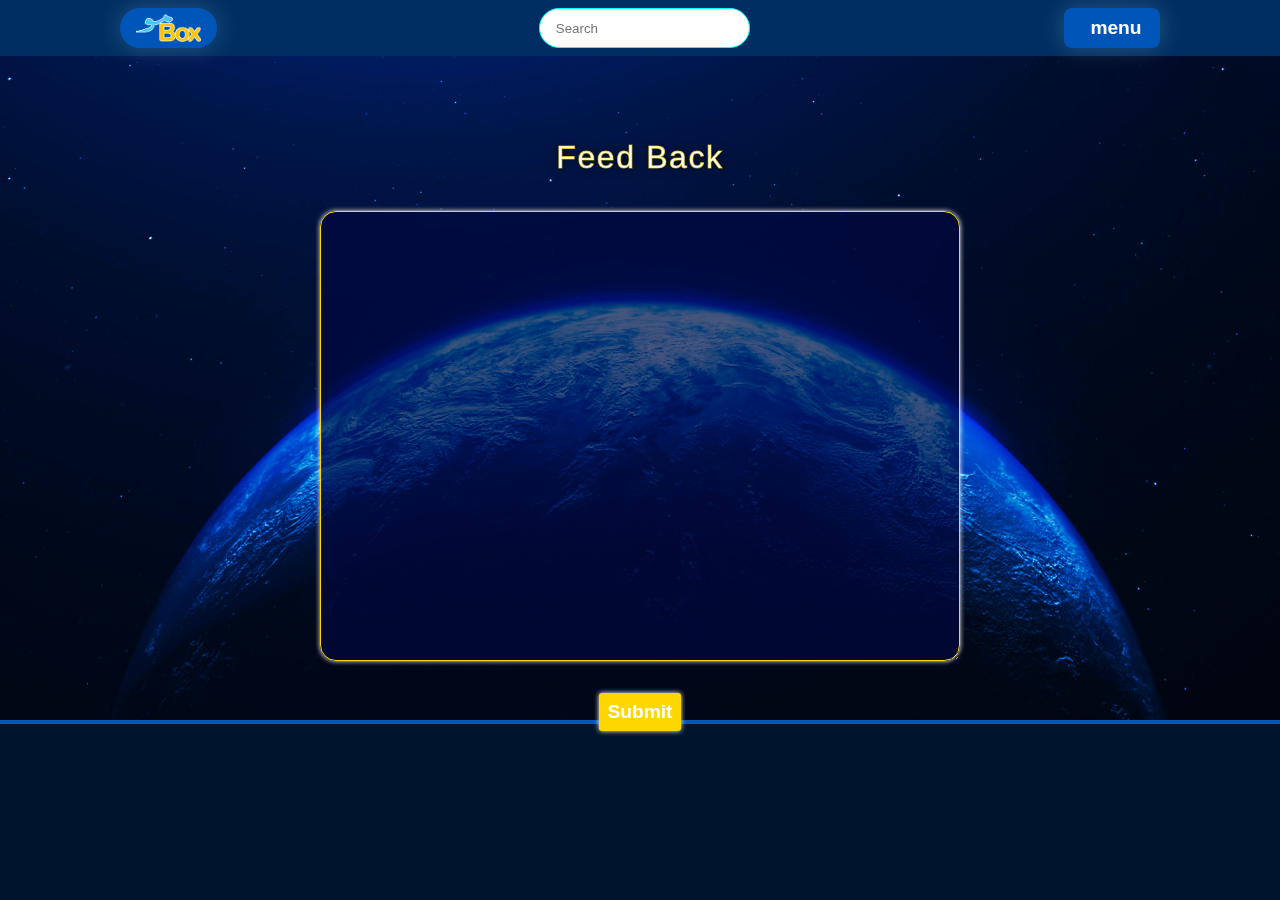
<file: pages/feedback.html>
<!DOCTYPE html>
<html lang="en">
  <head>
    <meta charset="UTF-8" />
    <meta http-equiv="X-UA-Compatible" content="IE=edge" />
    <meta name="viewport" content="width=device-width, initial-scale=1.0" />
    <title>Document</title>
    <link rel="icon" href="/logos/title-logo.png" type="image/x-icon" />
    <link
      rel="stylesheet"
      href="https://cdnjs.cloudflare.com/ajax/libs/font-awesome/6.1.1/css/all.min.css"
      integrity="sha512-KfkfwYDsLkIlwQp6LFnl8zNdLGxu9YAA1QvwINks4PhcElQSvqcyVLLD9aMhXd13uQjoXtEKNosOWaZqXgel0g=="
      crossorigin="anonymous"
      referrerpolicy="no-referrer"
    />
    <script src="/scripts/feed.js" defer></script>

    <link rel="stylesheet" href="/styles/colect.css" />
    <link rel="stylesheet" href="/styles/feed.css" />
  </head>
  <body>
    <header>
      <div class="head-cont">
        <a href="/index.html" class="home"
          ><img src="/logos/logo.png" alt="7mobox"
        /></a>
        <div class="search">
          <input
            type="text"
            placeholder="Search"
            id="search_area"
            autocomplete="off"
          />
          <i class="fa-solid fa-magnifying-glass"></i>
          <ul class="results" style="display: none">
            <template class="result_temp"
              ><li data-pop="" class="result">
                <a href="movie1.html">
                  <img src="https://source.unsplash.com/random" alt="results" />
                  <p class="res_title">movie title</p>
                </a>
              </li></template
            >
          </ul>
        </div>

        <button class="burger"><i class="fa-solid fa-bars"> </i>menu</button>
        <nav class="menu">
          <!-- <div class="topNav">
            <button class="closeMenu">
              <i class="fa-solid fa-xmark"></i> close
            </button>
          </div> -->
          <ul>
            <li>
              <a href="/pages/favs.html#watchLater">
                <i class="fa-solid fa-clock"></i> your watch list</a
              >
            </li>
            <li>
              <a href="/pages/favs.html#seen">
                <i class="fa-solid fa-eye"></i> your watches</a
              >
            </li>
            <li>
              <a href="/pages/favs.html#customLists">
                <i class="fa-solid fa-list"></i> lists</a
              >
            </li>
            <li>
              <a href="/pages/feedback.html">
                <i class="fa-solid fa-circle-info"></i> feedback
              </a>
            </li>
          </ul>
        </nav>
      </div>
    </header>
    <div class="container">
      <form action="https://formspree.io/f/mrgvevdd" method="POST">
        <label for="feedInput"> feed back </label>
        <textarea
          type="text"
          name="message"
          autocomplete="off"
          id="feedInput"
        ></textarea>
        <button type="submit">submit</button>
      </form>
    </div>
    <div class="backDropHolder">
      <img src="/logos/discover.jpg" class="backDropImg" alt="" />
    </div>
  </body>
</html>
</file>
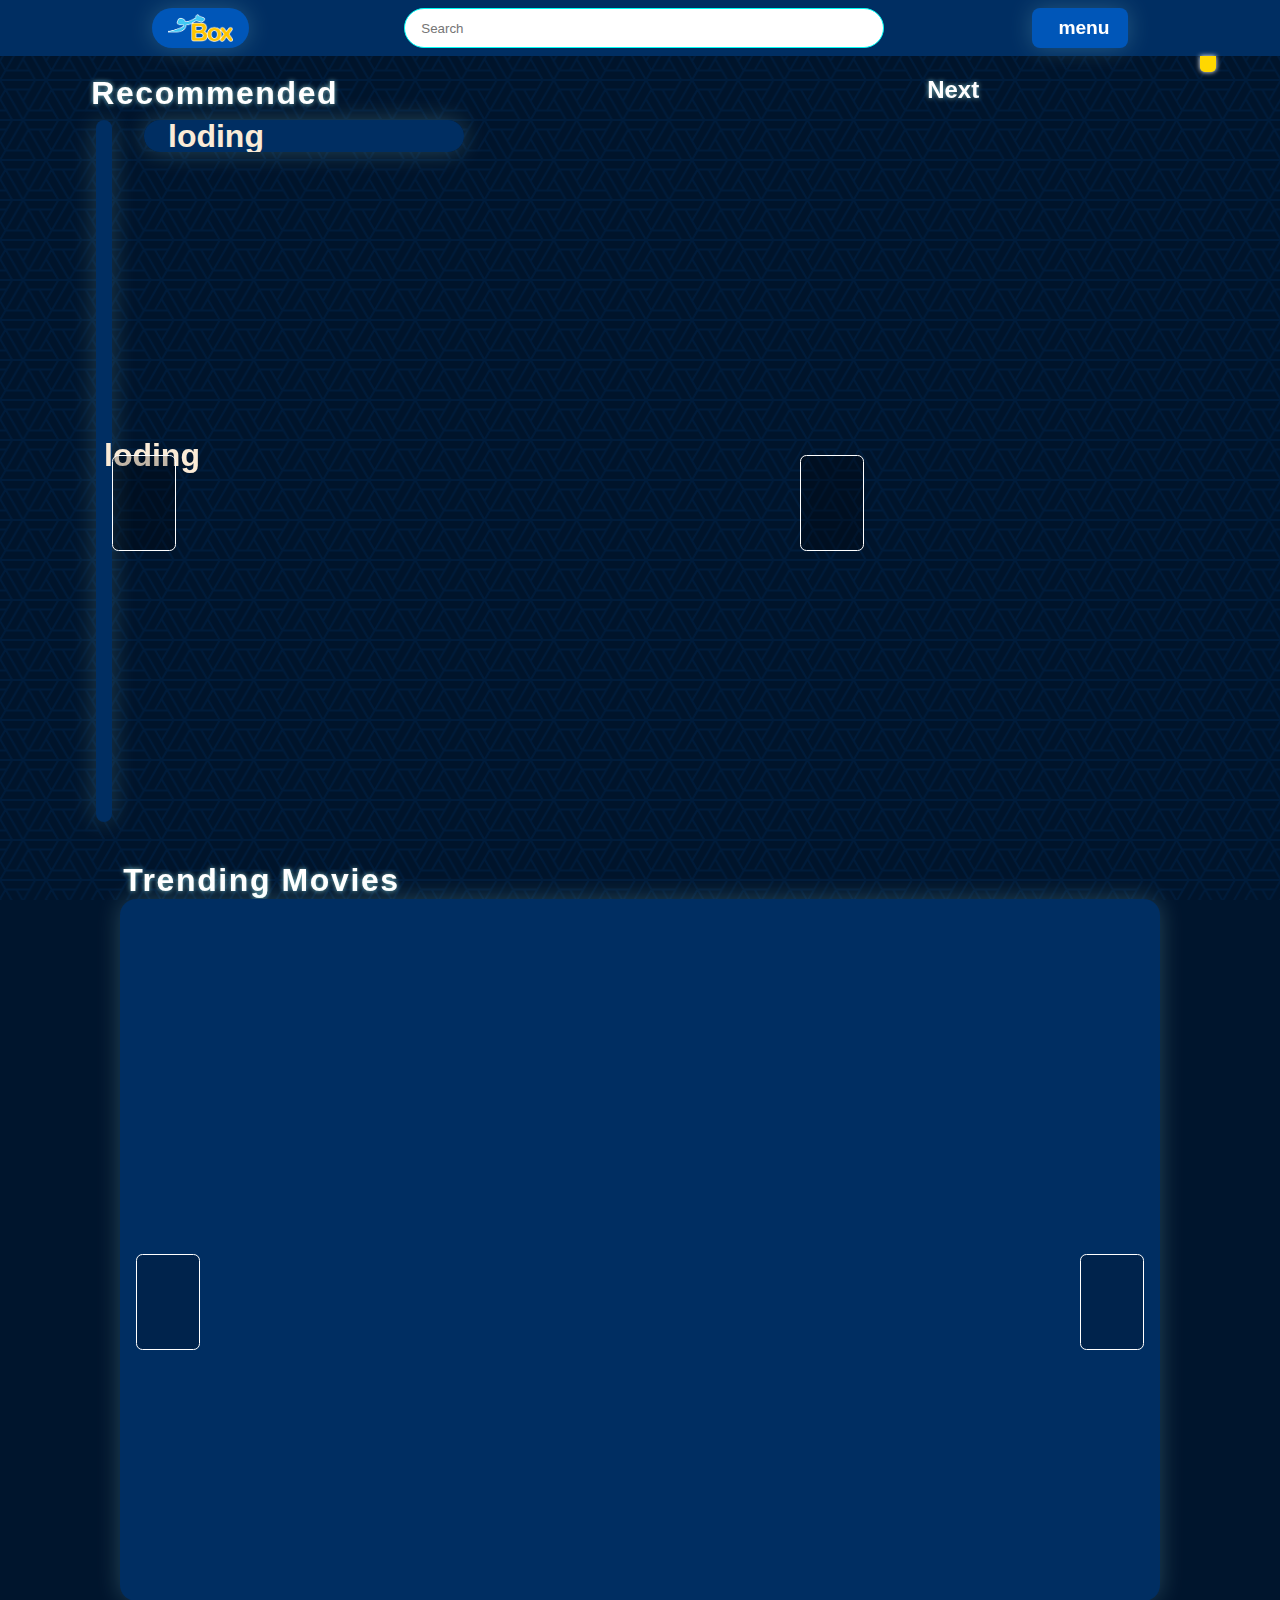
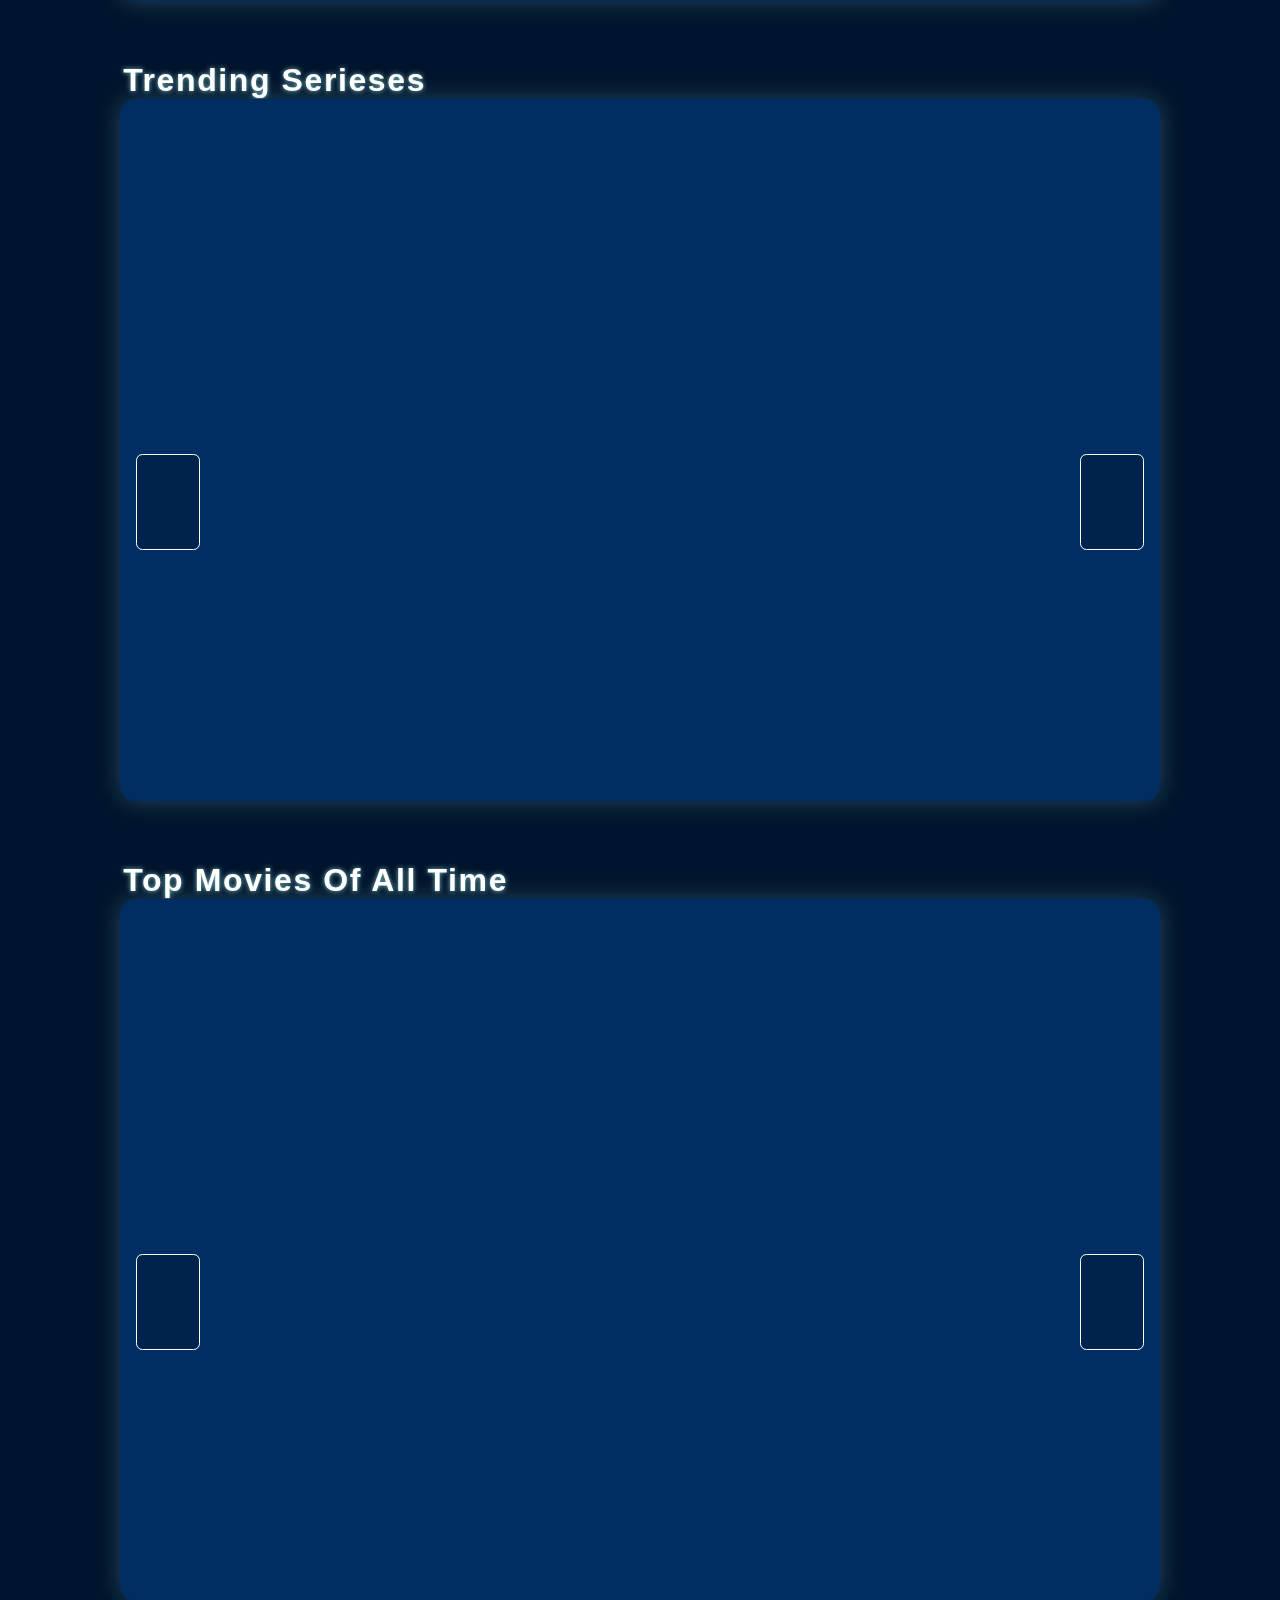
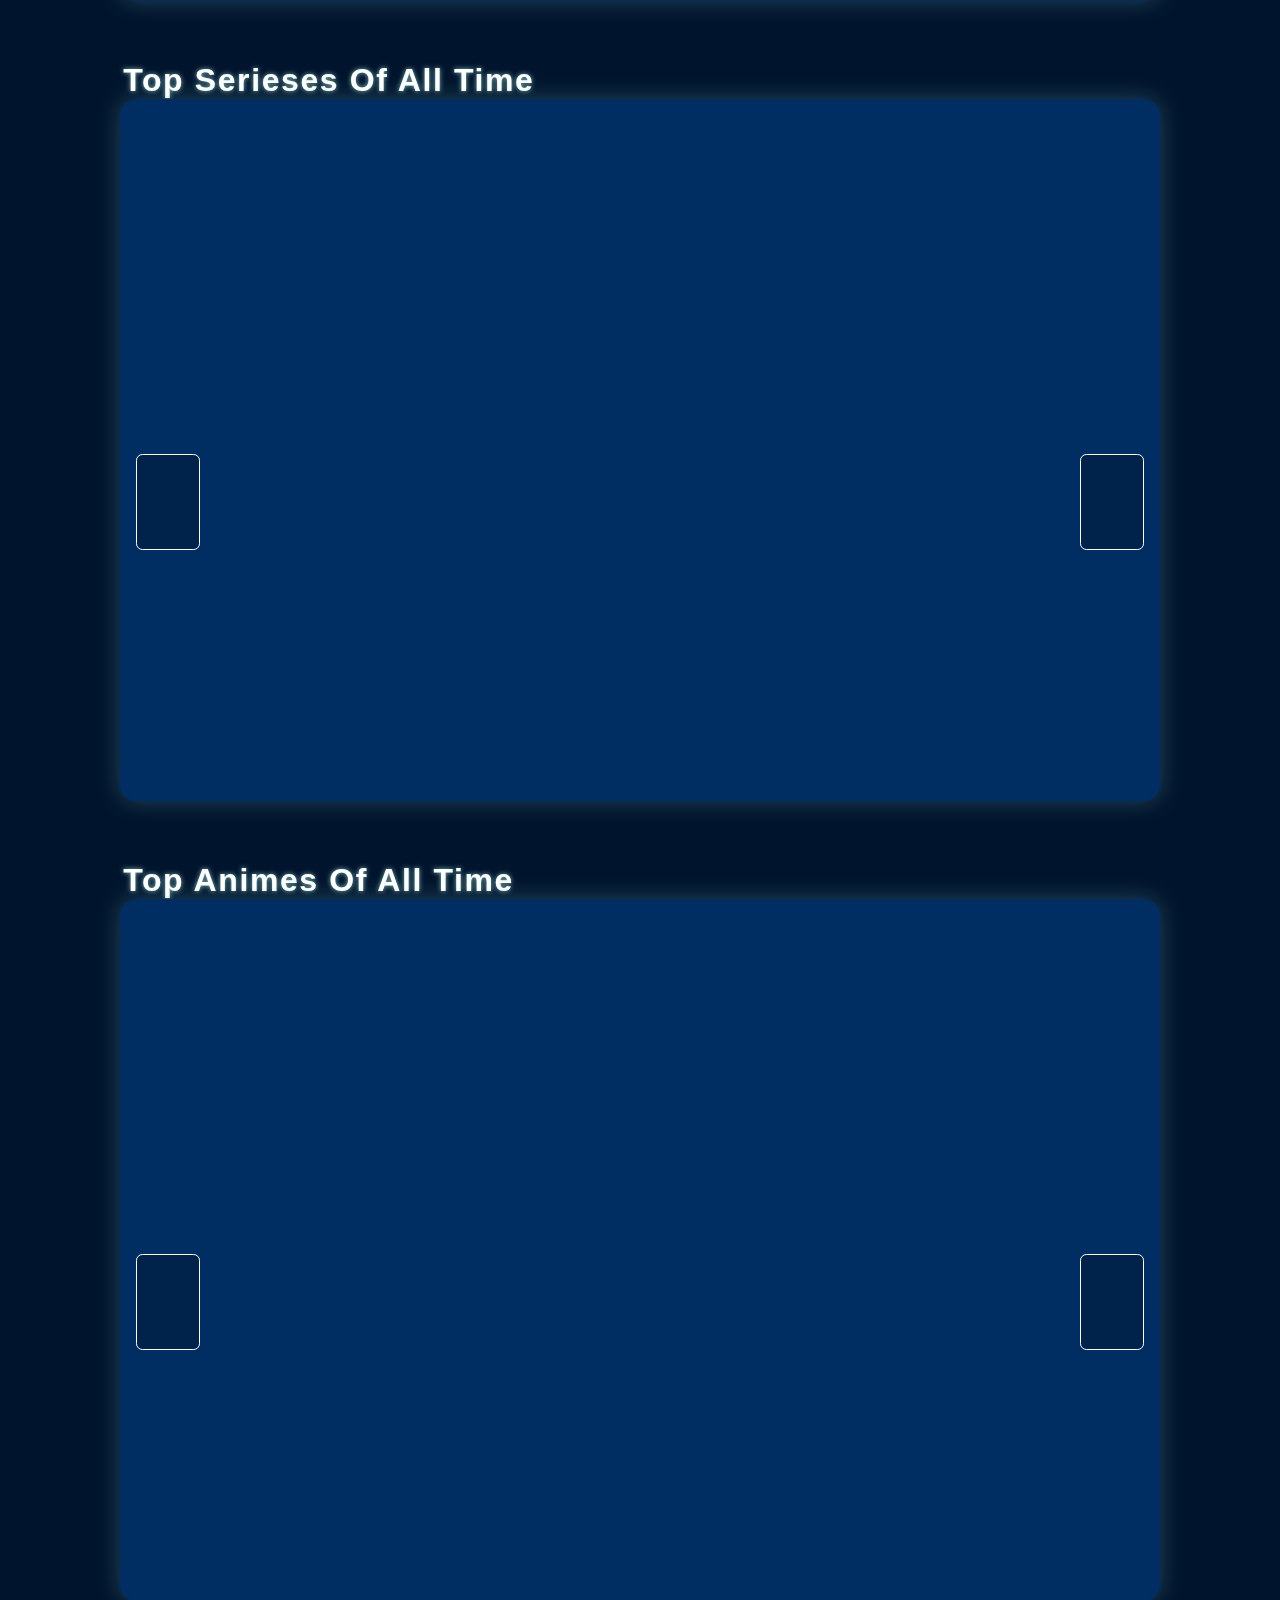
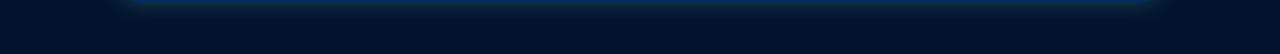
<file: pages/movie1.html>
<!DOCTYPE html>
<html lang="en">
  <head>
    <meta charset="UTF-8" />
    <meta http-equiv="X-UA-Compatible" content="IE=edge" />
    <meta name="viewport" content="width=device-width, initial-scale=1.0" />
    <title>Document</title>
    <link rel="icon" href="/logos/title-logo.png" type="image/x-icon" />
    <link
      rel="stylesheet"
      href="https://cdnjs.cloudflare.com/ajax/libs/font-awesome/6.1.1/css/all.min.css"
      integrity="sha512-KfkfwYDsLkIlwQp6LFnl8zNdLGxu9YAA1QvwINks4PhcElQSvqcyVLLD9aMhXd13uQjoXtEKNosOWaZqXgel0g=="
      crossorigin="anonymous"
      referrerpolicy="no-referrer"
    />
    <script src="/scripts/details.js" defer></script>

    <link rel="stylesheet" href="/styles/movieStyle.css" />
  </head>
  <body>
    <header>
      <div class="head-cont">
        <a href="/index.html" class="home"
          ><img src="/logos/logo.png" alt="7mobox"
        /></a>
        <div class="search">
          <input
            type="text"
            placeholder="Search"
            id="search_area"
            autocomplete="off"
          />
          <i class="fa-solid fa-magnifying-glass"></i>
          <ul class="results" style="display: none">
            <template class="result_temp"
              ><li data-pop="" class="result">
                <a href="movie1.html">
                  <img src="https://source.unsplash.com/random" alt="results" />
                <p class="res_title">movie title</p>
                </a>
              </li></template
            >
          </ul>
        </div>
        
        <button class="burger"><i class="fa-solid fa-bars"> </i>menu</button>
        <nav class="menu">
          <!-- <div class="topNav">
            <button class="closeMenu">
              <i class="fa-solid fa-xmark"></i> close
            </button>
          </div> -->
          <ul>
            <li>
              <a href="/pages/favs.html#watchLater">
                <i class="fa-solid fa-clock"></i> your watch list</a
              >
            </li>
            <li>
              <a href="/pages/favs.html#seen">
                <i class="fa-solid fa-eye"></i> your watches</a
              >
            </li>
            <li>
              <a href="/pages/favs.html#customLists">
                <i class="fa-solid fa-list"></i> lists</a
              >
            </li>
            <li>
              <a href="/pages/feedback.html">
                <i class="fa-solid fa-circle-info"></i> feedback
              </a>
            </li>
          </ul>
        </nav>
      </div>
      
    </header>
    
    <button class="favMain" id="mainLater">
      <i class="fa-solid fa-bookmark"><i class="fa-solid fa-clock"></i></i>
      </button>
    <button class="favMain" id="mainSeen">
      <i class="fa-solid fa-bookmark"><i class="fa-solid fa-eye"></i></i>
      
    <button class="favMain" id="mainCustom">
      <i class="fa-solid fa-bookmark"><i class="fa-solid fa-list"></i></i>
      <ul class="listOptions">
        <h5>add to list</h5>
        <a href="/pages/favs.html#customLists" id="creatList">create List </a>
      </ul>
      </button>

    <div class="backDropHolder">
      <img
        src="/logos/drop-holder.png"
        class="backDropImg"
        alt=""
      />
    </div>
    
    <div class="mainInfos">
      <a href="/pages/discover.html" id="disc"> <i class="fa-solid fa-dharmachakra"></i></a>
      <div class="mainTitle">
        <span class="posterHold"><img src="/logos/poster-holder.png" alt="" /></span>
        <h2 class="title">dexter</h2>
        
       </div>
       <span class="metaTitle">
        <span class="boss"><p>director</p><a href=""></a></span>
        <span class="boss2"><p>creator</p><a href=""></a></span>
        <span class="air"></span>
        <span class="genre"><p>genres</p></span>
        <span class="media"></span>
        
         <span class="rating"> </span>
        </span>
      <section class="caster">
        <div class="trailer" id="trailer"></div>
        <!-- <iframe class="trailer" width="560" height="315"  title="YouTube video player" frameborder="0" allow="accelerometer; autoplay; clipboard-write; encrypted-media; gyroscope; picture-in-picture" allowfullscreen></iframe>  -->
        <div class="story"><span>overview <i class="fa-solid fa-angle-right"></i></span><p class="text"></p></div>
      </section>
        <div class="slide-dad top-dad" id="cast">
          <a class="slide-title">
            cast <i class="fa-solid fa-angle-right"></i>
          </a>
          <button class="back"><i class="fa-solid fa-angle-left"></i></button>
          <button class="next"><i class="fa-solid fa-angle-right"></i></button>
    
          <div class="slide-show">
            <template class="card-temp"
              ><a href="movie1.html" onclick="stopShit(event)" class="card">
                <button class="bookMark" id="later">
                  <i class="fa-solid fa-clock"></i>
                </button>
                <button class="bookMark" id="seen">
                  <i class="fa-solid fa-eye"></i>
                </button>
                <button class="bookMark" id="custom">
                  <i class="fa-solid fa-list"></i>
                  <ul class="listOptions">
                    <h5>add to list</h5>
                    <li id="creatList">create List +</li>
                  </ul>
                </button>
                <img class="img-fluid" src="https://source.unsplash.com/random" />
                <span class="infos">Lorem ipsum dolor sit amet consectetur.</span>
              </a></template
            >
          </div>
       </div>
        <div class="slide-dad top-dad noScale" id="seasons">
          <h2 class="slide-title">
            seasons <i class="fa-solid fa-angle-right"></i>
          </h2>
          <button class="back"><i class="fa-solid fa-angle-left"></i></button>
          <button class="next"><i class="fa-solid fa-angle-right"></i></button>
    
          <div class="slide-show">
            <template class="card-temp"
              ><a href="movie1.html" onclick="stopShit(event)" class="card">
                <button class="bookMark" id="later">
                  <i class="fa-solid fa-clock"></i>
                </button>
                <button class="bookMark" id="seen">
                  <i class="fa-solid fa-eye"></i>
                </button>
                <button class="bookMark" id="custom">
                  <i class="fa-solid fa-list"></i>
                  <ul class="listOptions">
                    <h5>add to list</h5>
                    <li id="creatList">create List +</li>
                  </ul>
                </button>
                <img class="img-fluid" src="https://source.unsplash.com/random" />
                <span class="infos">Lorem ipsum dolor sit amet consectetur.</span>
              </a></template
            >
          </div>
       </div>
    
    </div>
    <div class="containter">
      <div class="slide-dad" id="recommend">
        <a class="slide-title">
          recommendations </i>
        </a>
        <button class="back"><i class="fa-solid fa-angle-left"></i></button>
        <button class="next"><i class="fa-solid fa-angle-right"></i></button>
  
        <div class="slide-show">
          <template class="card-temp"
            ><a href="movie1.html" onclick="stopShit(event)" class="card">
              <button class="bookMark">
                <i class="fa-solid fa-bookmark"></i>
                <i class="bookMarkPlus">+</i>
              </button>
              <img class="img-fluid" src="https://source.unsplash.com/random" />
              <span class="infos">Lorem ipsum dolor sit amet consectetur.</span>

            </a></template
          >
        </div>
      </div>
      <div class="slide-dad" id="similar">
        <a class="slide-title">
          similar </i>
        </a>
        <button class="back"><i class="fa-solid fa-angle-left"></i></button>
        <button class="next"><i class="fa-solid fa-angle-right"></i></button>
  
        <div class="slide-show">
          <template class="card-temp"
            ><a href="movie1.html" onclick="stopShit(event)" class="card">
              <button class="bookMark">
                <i class="fa-solid fa-bookmark"></i>
                <i class="bookMarkPlus">+</i>
              </button>
              <img class="img-fluid" src="https://source.unsplash.com/random" />
              <span class="infos">Lorem ipsum dolor sit amet consectetur.</span>

            </a></template
          >
        </div>
      </div>
      <div class="slide-dad" id="movieTrends">
        <a href="/pages/fullLists.html#trend-movie" class="slide-title">
          trending movies <i class="fa-solid fa-angle-right"></i>
        </a>
        <button class="back"><i class="fa-solid fa-angle-left"></i></button>
        <button class="next"><i class="fa-solid fa-angle-right"></i></button>
  
        <div class="slide-show">
          <template class="card-temp"
            ><div class="card">
              <img class="img-fluid" src="https://source.unsplash.com/random" />
              <span class="infos">Lorem ipsum dolor siwit amet consectetur.</span>
            </div></template
          >
        </div>
      </div>
  
      <div class="slide-dad" id="tvTrends">
        <a href="/pages/fullLists.html#trend-tv" class="slide-title">
          trending serieses <i class="fa-solid fa-angle-right"></i>
        </a>
        <button class="next"><i class="fa-solid fa-angle-right"></i></button>
        <button class="back"><i class="fa-solid fa-angle-left"></i></button>
  
        <div class="slide-show">
          <template class="card-temp"
            ><div class="card">
              <img class="img-fluid" src="https://source.unsplash.com/random" />
              <span class="infos">Lorem ipsum dolor sit amet consectetur.</span>
            </div></template
          >
        </div>
      </div>
      
      <div class="slide-dad" id="topMovies">
        <a href="/pages/fullLists.html#top-movie" class="slide-title">
          topMovies of all time <i class="fa-solid fa-angle-right"></i>
        </a>
        <button class="back"><i class="fa-solid fa-angle-left"></i></button>
        <button class="next"><i class="fa-solid fa-angle-right"></i></button>
  
        <div class="slide-show">
          <template class="card-temp"
            ><a href="movie1.html" onclick="stopShit(event)" class="card">
              <img class="img-fluid" src="https://source.unsplash.com/random" />
              <span class="infos">Lorem ipsum dolor sit amet consectetur.</span>
            </a></template
          >
        </div>
      </div>
      <div class="slide-dad" id="topShows">
        <a href="/pages/fullLists.html#top-tv" class="slide-title">
          top serieses of all time <i class="fa-solid fa-angle-right"></i>
        </a>
        <button class="back"><i class="fa-solid fa-angle-left"></i></button>
        <button class="next"><i class="fa-solid fa-angle-right"></i></button>
  
        <div class="slide-show">
          <template class="card-temp"
            ><div class="card">
              <img class="img-fluid" src="https://source.unsplash.com/random" />
              <span class="infos">Lorem ipsum dolor sit amet consectetur.</span>
            </div></template
          >
        </div>
      </div>
      <div class="slide-dad" id="topAnimes">
        <a href="/pages/fullLists.html#top-tv-ja" class="slide-title">
          top animes of all time <i class="fa-solid fa-angle-right"></i>
        </a>
        <button class="back"><i class="fa-solid fa-angle-left"></i></button>
        <button class="next"><i class="fa-solid fa-angle-right"></i></button>
  
        <div class="slide-show">
          <template class="card-temp"
            ><div class="card">
              <img class="img-fluid" src="https://source.unsplash.com/random" />
              <span class="infos">Lorem ipsum dolor sit amet consectetur.</span>
            </div></template
          >
        </div>
      </div>
     
    </div>

    

  </body>
</html>
</file>
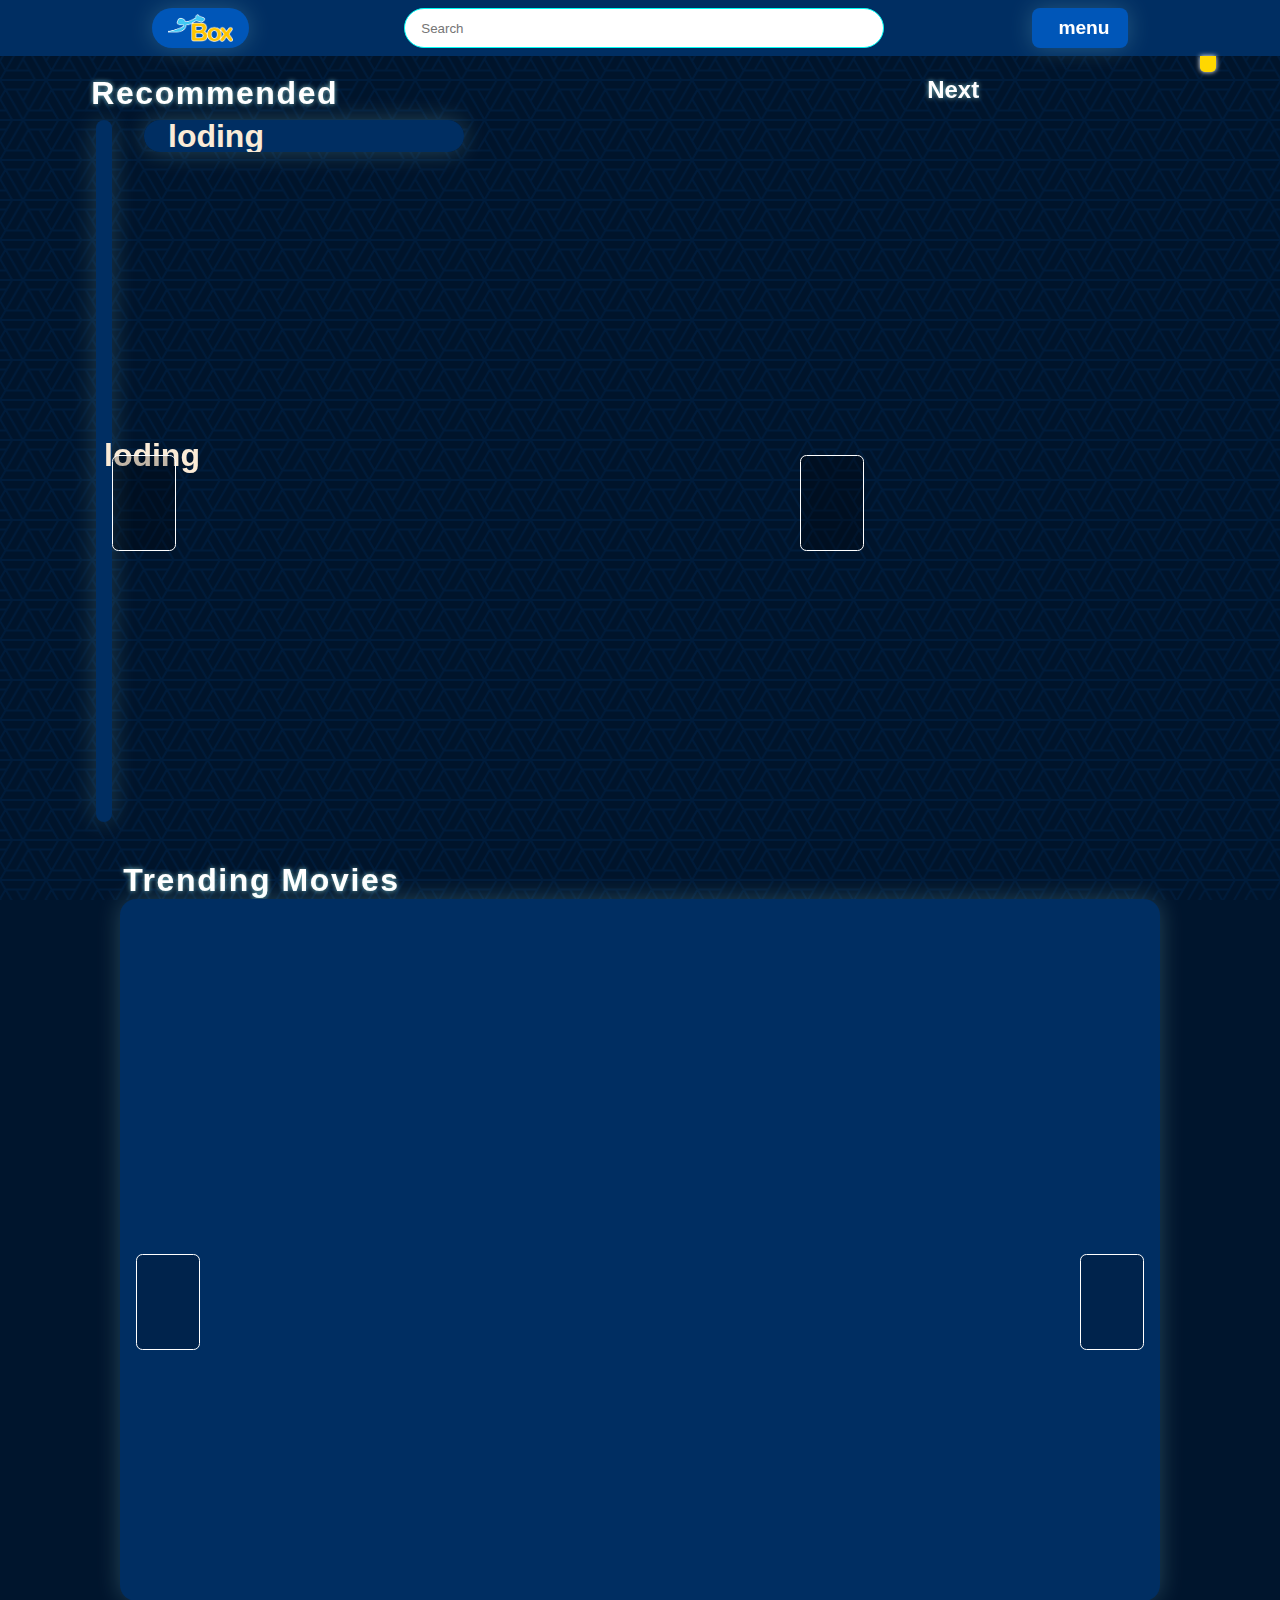
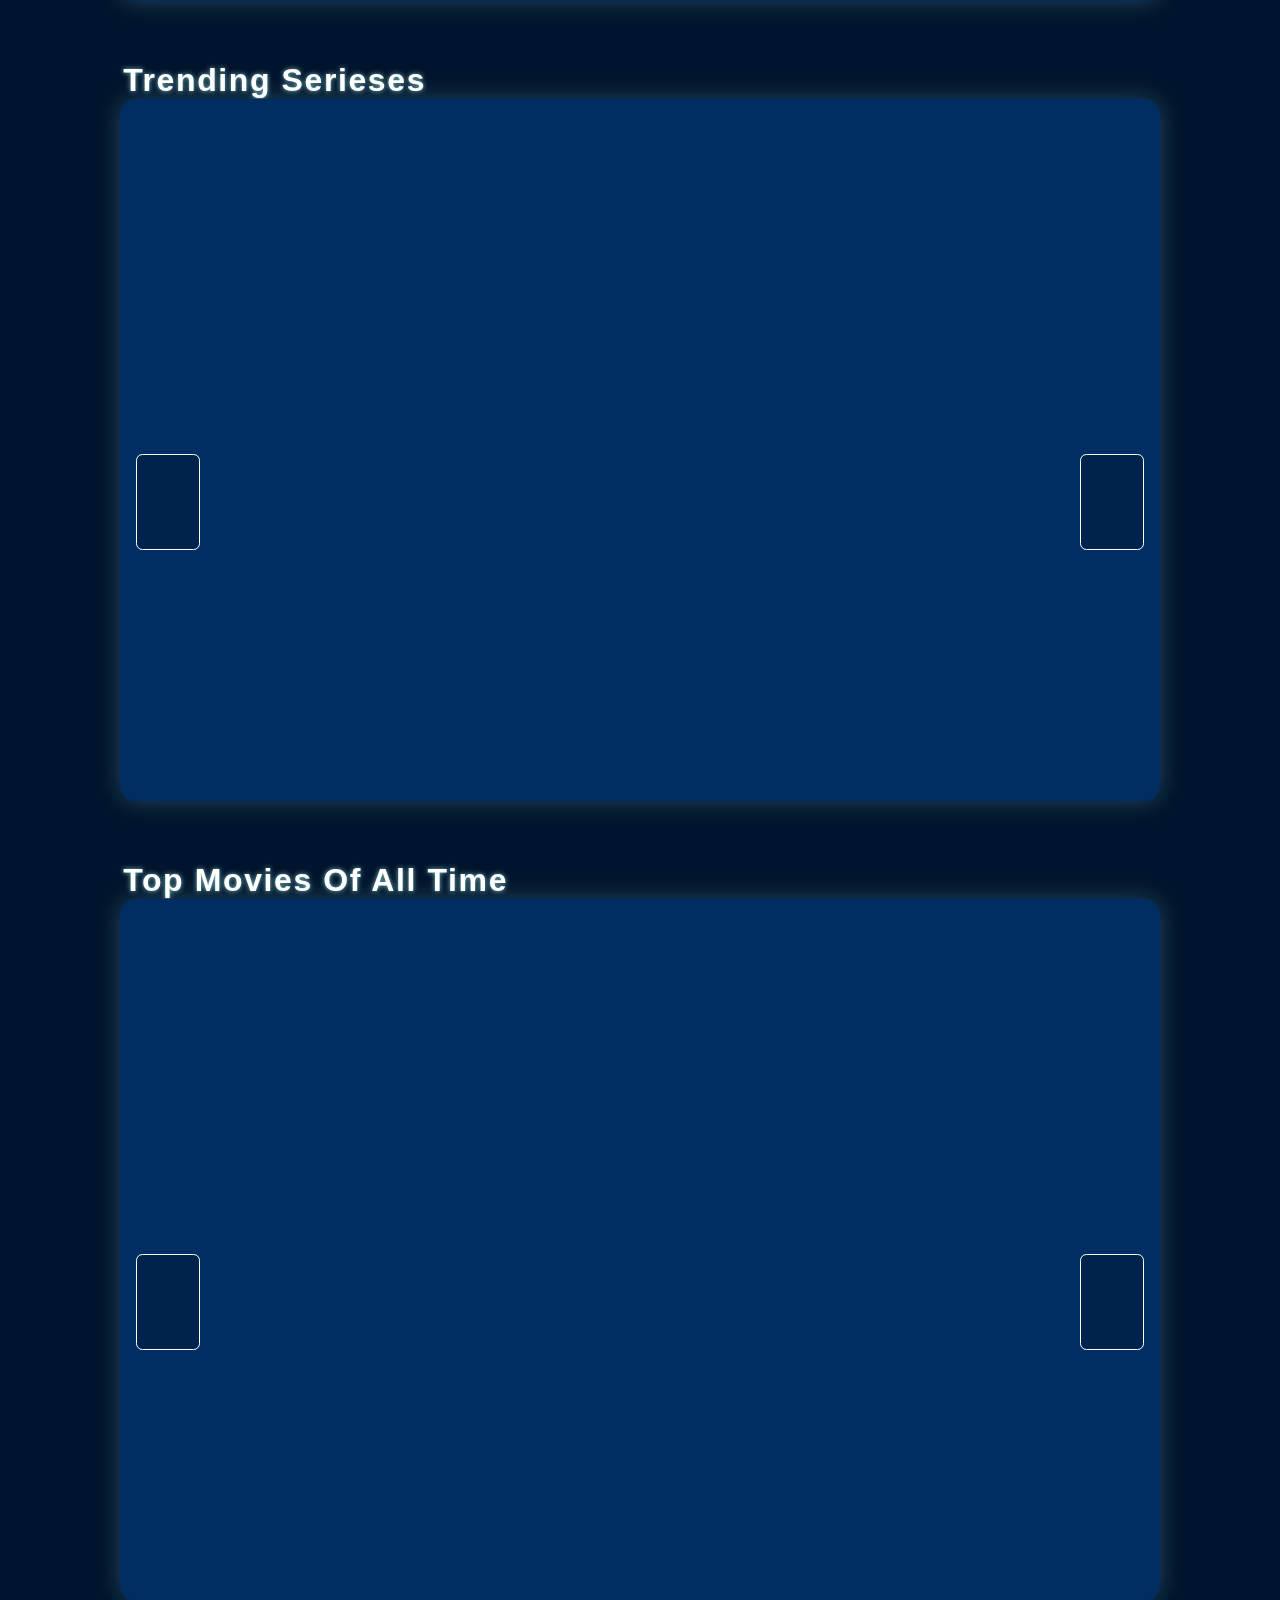
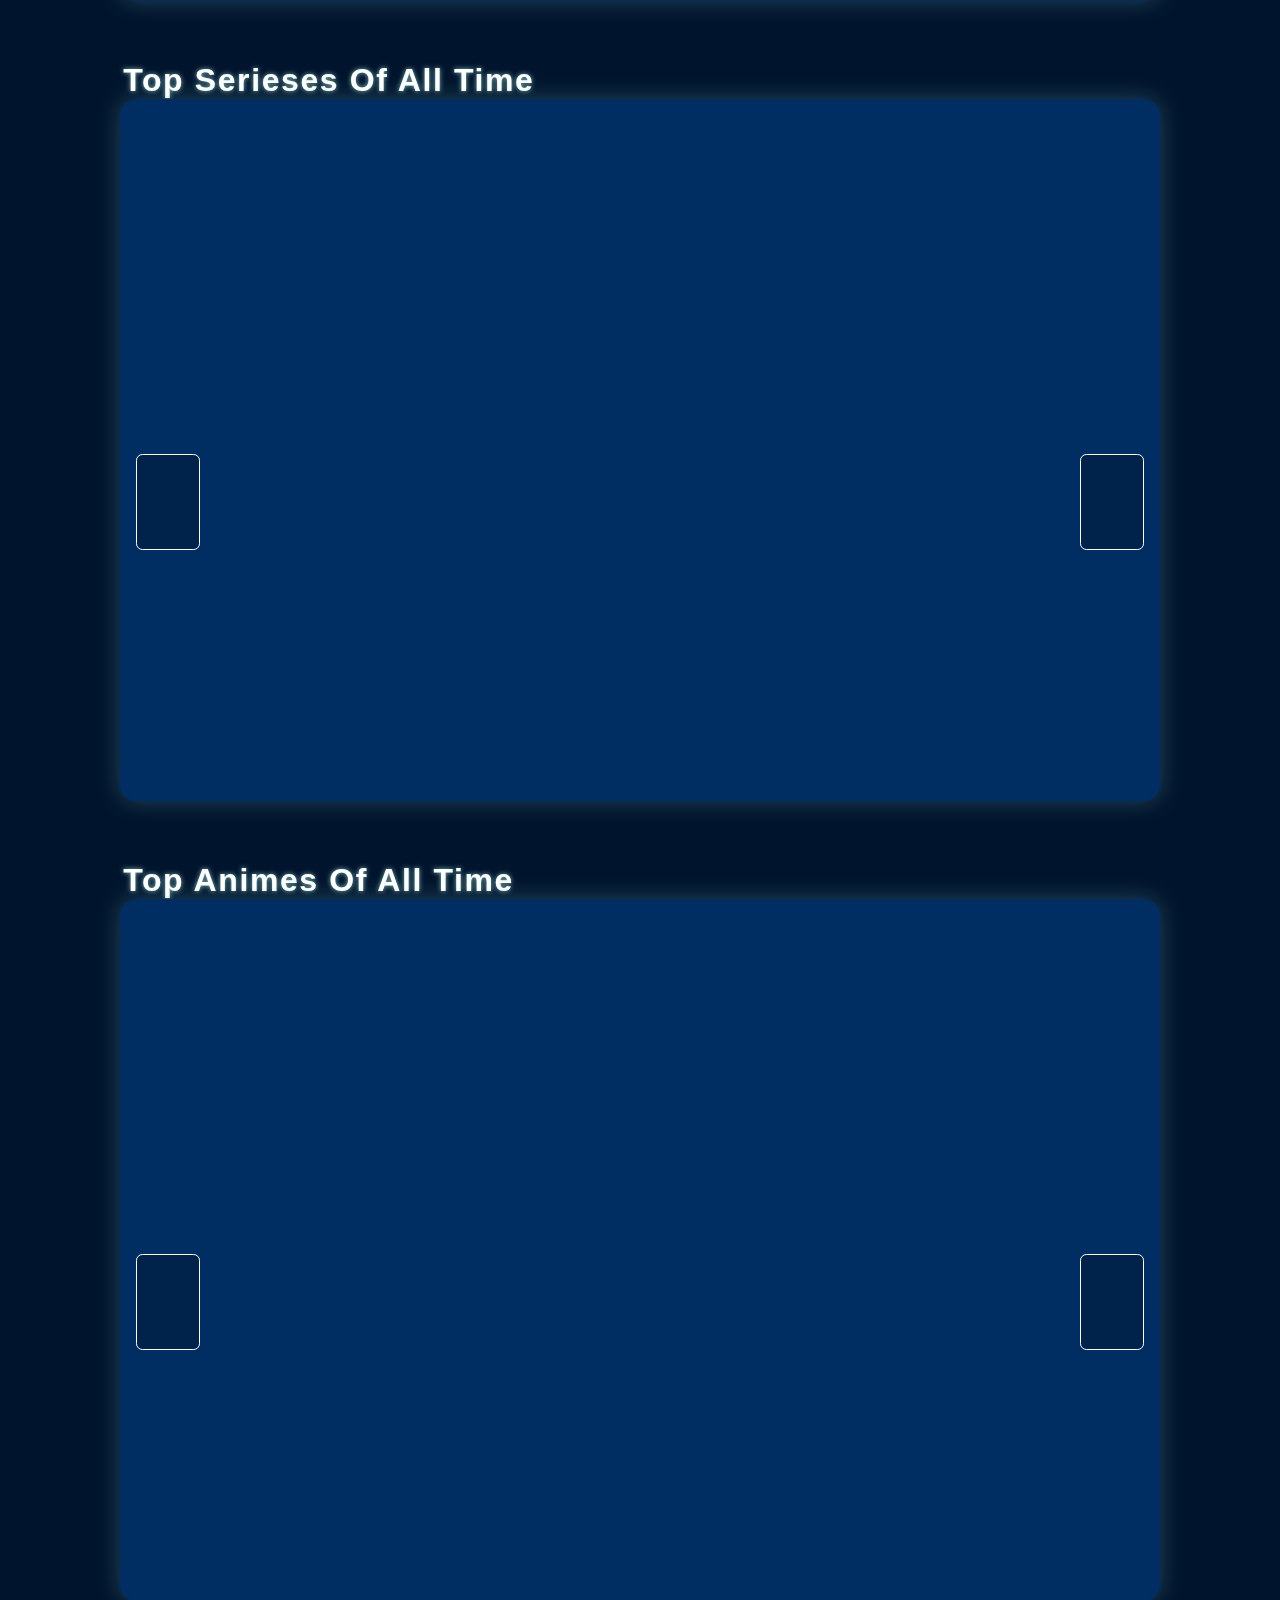
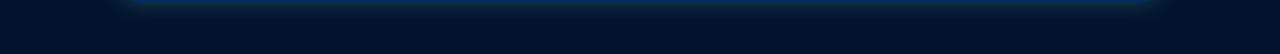
<file: pages/person.html>
<!DOCTYPE html>
<html lang="en">
  <head>
    <meta charset="UTF-8" />
    <meta http-equiv="X-UA-Compatible" content="IE=edge" />
    <meta name="viewport" content="width=device-width, initial-scale=1.0" />
    <title>Document</title>
    <link rel="icon" href="/logos/title-logo.png" type="image/x-icon" />
    <link
      rel="stylesheet"
      href="https://cdnjs.cloudflare.com/ajax/libs/font-awesome/6.1.1/css/all.min.css"
      integrity="sha512-KfkfwYDsLkIlwQp6LFnl8zNdLGxu9YAA1QvwINks4PhcElQSvqcyVLLD9aMhXd13uQjoXtEKNosOWaZqXgel0g=="
      crossorigin="anonymous"
      referrerpolicy="no-referrer"
    />
    <link rel="stylesheet" href="/styles/movieStyle.css" />
    <script src="/scripts/man.js" defer></script>

  </head>
  <body>
    <header>
      <div class="head-cont">
        <a href="/index.html" class="home"
          ><img src="/logos/logo.png" alt="7mobox"
        /></a>
        <div class="search">
          <input
            type="text"
            placeholder="Search"
            id="search_area"
            autocomplete="off"
          />
          <i class="fa-solid fa-magnifying-glass"></i>
          <ul class="results" style="display: none">
            <template class="result_temp"
              ><li data-pop="" class="result">
                <a href="movie1.html">
                  <img src="https://source.unsplash.com/random" alt="results" />
                <p class="res_title">movie title</p>
                </a>
              </li></template
            >
          </ul>
        </div>
        
        <button class="burger"><i class="fa-solid fa-bars"> </i>menu</button>
        <nav class="menu">
          <!-- <div class="topNav">
            <button class="closeMenu">
              <i class="fa-solid fa-xmark"></i> close
            </button>
          </div> -->
          <ul>
            <li>
              <a href="/pages/favs.html#watchLater">
                <i class="fa-solid fa-clock"></i> your watch list</a
              >
            </li>
            <li>
              <a href="/pages/favs.html#seen">
                <i class="fa-solid fa-eye"></i> your watches</a
              >
            </li>
            <li>
              <a href="/pages/favs.html#customLists">
                <i class="fa-solid fa-list"></i> lists</a
              >
            </li>
            <li>
              <a href="/pages/feedback.html">
                <i class="fa-solid fa-circle-info"></i> feedback
              </a>
            </li>
          </ul>
        </nav>
      </div>
      <!-- <button class="favMain">
        <i class="fa-solid fa-bookmark"></i>
        <i class="bookMarkPlus">+</i></button> -->
    </header>
    

    <div class="backDropHolder">
      <img
        src="/logos/drop-holder.png"
        class="backDropImg"
        alt=""
        style="position: relative;
        bottom: 30rem;"
      />
    </div>
    
    <div class="mainInfos">
      <a href="/pages/discover.html" id="disc"> <i class="fa-solid fa-dharmachakra"></i></a>

      <div class="mainTitle">
        <span class="posterHold"><img src="/logos/poster-holder.png" alt="" /></span>
        <h2 class="title">dexter</h2>
        
       </div>
       <span class="metaTitle">
        <span class="air"><p>release date</p></span>
        
        </span>
      <section class="caster">
        <div class="trailer" id="trailer"></div>

        <!-- <iframe class="trailer" width="560" height="315"  title="YouTube video player" frameborder="0" allow="accelerometer; autoplay; clipboard-write; encrypted-media; gyroscope; picture-in-picture" allowfullscreen></iframe>  -->
        <div class="story"><span>overview <i class="fa-solid fa-angle-right"></i></span><p class="text"></p></div>
        </section>
        <!-- <div class="slide-dad" id="cast">
          <a class="slide-title">
            cast <i class="fa-solid fa-angle-right"></i>
          </a>
          <button class="back"><i class="fa-solid fa-angle-left"></i></button>
          <button class="next"><i class="fa-solid fa-angle-right"></i></button>
    
          <div class="slide-show">
            <template class="card-temp"
              ><a href="movie1.html" onclick="stopShit(event)" class="card">
                <button class="bookMark">
                  <i class="fa-solid fa-bookmark"></i>
                  <i class="bookMarkPlus">+</i>
                </button>
                <img class="img-fluid" src="https://source.unsplash.com/random" />
                <span class="infos">Lorem ipsum dolor sit amet consectetur.</span>
              </a></template
            >
          </div>
      </div> -->
      <div class="slide-dad special" id="actorMovies">
        <a class="slide-title">
          actor's movies </i>
        </a>
        <button class="back"><i class="fa-solid fa-angle-left"></i></button>
        <button class="next"><i class="fa-solid fa-angle-right"></i></button>
  
        <div class="slide-show">
          <template class="card-temp"
            ><a href="movie1.html" onclick="stopShit(event)" class="card">
              <button class="bookMark" id="later">
                <i class="fa-solid fa-clock"></i>
              </button>
              <button class="bookMark" id="seen">
                <i class="fa-solid fa-eye"></i>
              </button>
              <button class="bookMark" id="custom">
                <i class="fa-solid fa-list"></i>
                <ul class="listOptions">
                  <h5>add to list</h5>
                  <li id="creatList">create List +</li>
                </ul>
              </button>
              <img class="img-fluid" src="https://source.unsplash.com/random" />
              <span class="infos">Lorem ipsum dolor sit amet consectetur.</span>

            </a></template
          >
        </div>
      </div>
      
      <div class="slide-dad special" id="actorShows">
        <a class="slide-title">
          actor's shows </i>
        </a>
        <button class="back"><i class="fa-solid fa-angle-left"></i></button>
        <button class="next"><i class="fa-solid fa-angle-right"></i></button>
  
        <div class="slide-show">
          <template class="card-temp"
            ><a href="movie1.html" onclick="stopShit(event)" class="card">
              <button class="bookMark">
                <i class="fa-solid fa-bookmark"></i>
                <i class="bookMarkPlus">+</i>
              </button>
              <img class="img-fluid" src="https://source.unsplash.com/random" />
              <span class="infos">Lorem ipsum dolor sit amet consectetur.</span>

            </a></template
          >
        </div>
      </div>
    </div>
    <div class="containter">
      <!-- <div class="slide-dad" id="actorMovies">
        <a class="slide-title">
          actor's movies </i>
        </a>
        <button class="back"><i class="fa-solid fa-angle-left"></i></button>
        <button class="next"><i class="fa-solid fa-angle-right"></i></button>
  
        <div class="slide-show">
          <template class="card-temp"
            ><a href="movie1.html" onclick="stopShit(event)" class="card">
              <button class="bookMark">
                <i class="fa-solid fa-bookmark"></i>
                <i class="bookMarkPlus">+</i>
              </button>
              <img class="img-fluid" src="https://source.unsplash.com/random" />
              <span class="infos">Lorem ipsum dolor sit amet consectetur.</span>

            </a></template
          >
        </div>
      </div> -->
      <!-- <div class="slide-dad" id="actorShows">
        <a class="slide-title">
          actor's shows </i>
        </a>
        <button class="back"><i class="fa-solid fa-angle-left"></i></button>
        <button class="next"><i class="fa-solid fa-angle-right"></i></button>
  
        <div class="slide-show">
          <template class="card-temp"
            ><a href="movie1.html" onclick="stopShit(event)" class="card">
              <button class="bookMark">
                <i class="fa-solid fa-bookmark"></i>
                <i class="bookMarkPlus">+</i>
              </button>
              <img class="img-fluid" src="https://source.unsplash.com/random" />
              <span class="infos">Lorem ipsum dolor sit amet consectetur.</span>

            </a></template
          >
        </div>
      </div> -->
      <div class="slide-dad" id="movieTrends">
        <a href="/pages/fullLists.html#trend-movie" class="slide-title">
          trending movies <i class="fa-solid fa-angle-right"></i>
        </a>
        <button class="back"><i class="fa-solid fa-angle-left"></i></button>
        <button class="next"><i class="fa-solid fa-angle-right"></i></button>
  
        <div class="slide-show">
          <template class="card-temp"
            ><div class="card">
              <img class="img-fluid" src="https://source.unsplash.com/random" />
              <span class="infos">Lorem ipsum dolor siwit amet consectetur.</span>
            </div></template
          >
        </div>
      </div>
  
      <div class="slide-dad" id="tvTrends">
        <a href="/pages/fullLists.html#trend-tv" class="slide-title">
          trending serieses <i class="fa-solid fa-angle-right"></i>
        </a>
        <button class="next"><i class="fa-solid fa-angle-right"></i></button>
        <button class="back"><i class="fa-solid fa-angle-left"></i></button>
  
        <div class="slide-show">
          <template class="card-temp"
            ><div class="card">
              <img class="img-fluid" src="https://source.unsplash.com/random" />
              <span class="infos">Lorem ipsum dolor sit amet consectetur.</span>
            </div></template
          >
        </div>
      </div>
      
      <div class="slide-dad" id="topMovies">
        <a href="/pages/fullLists.html#top-movie" class="slide-title">
          topMovies of all time <i class="fa-solid fa-angle-right"></i>
        </a>
        <button class="back"><i class="fa-solid fa-angle-left"></i></button>
        <button class="next"><i class="fa-solid fa-angle-right"></i></button>
  
        <div class="slide-show">
          <template class="card-temp"
            ><a href="movie1.html" onclick="stopShit(event)" class="card">
              <img class="img-fluid" src="https://source.unsplash.com/random" />
              <span class="infos">Lorem ipsum dolor sit amet consectetur.</span>
            </a></template
          >
        </div>
      </div>
      <div class="slide-dad" id="topShows">
        <a href="/pages/fullLists.html#top-tv" class="slide-title">
          top serieses of all time <i class="fa-solid fa-angle-right"></i>
        </a>
        <button class="back"><i class="fa-solid fa-angle-left"></i></button>
        <button class="next"><i class="fa-solid fa-angle-right"></i></button>
  
        <div class="slide-show">
          <template class="card-temp"
            ><div class="card">
              <img class="img-fluid" src="https://source.unsplash.com/random" />
              <span class="infos">Lorem ipsum dolor sit amet consectetur.</span>
            </div></template
          >
        </div>
      </div>
      <div class="slide-dad" id="topAnimes">
        <a href="/pages/fullLists.html#top-tv-ja" class="slide-title">
          top animes of all time <i class="fa-solid fa-angle-right"></i>
        </a>
        <button class="back"><i class="fa-solid fa-angle-left"></i></button>
        <button class="next"><i class="fa-solid fa-angle-right"></i></button>
  
        <div class="slide-show">
          <template class="card-temp"
            ><div class="card">
              <img class="img-fluid" src="https://source.unsplash.com/random" />
              <span class="infos">Lorem ipsum dolor sit amet consectetur.</span>
            </div></template
          >
        </div>
      </div>
     
    </div>

  </body>
</html>
</file>
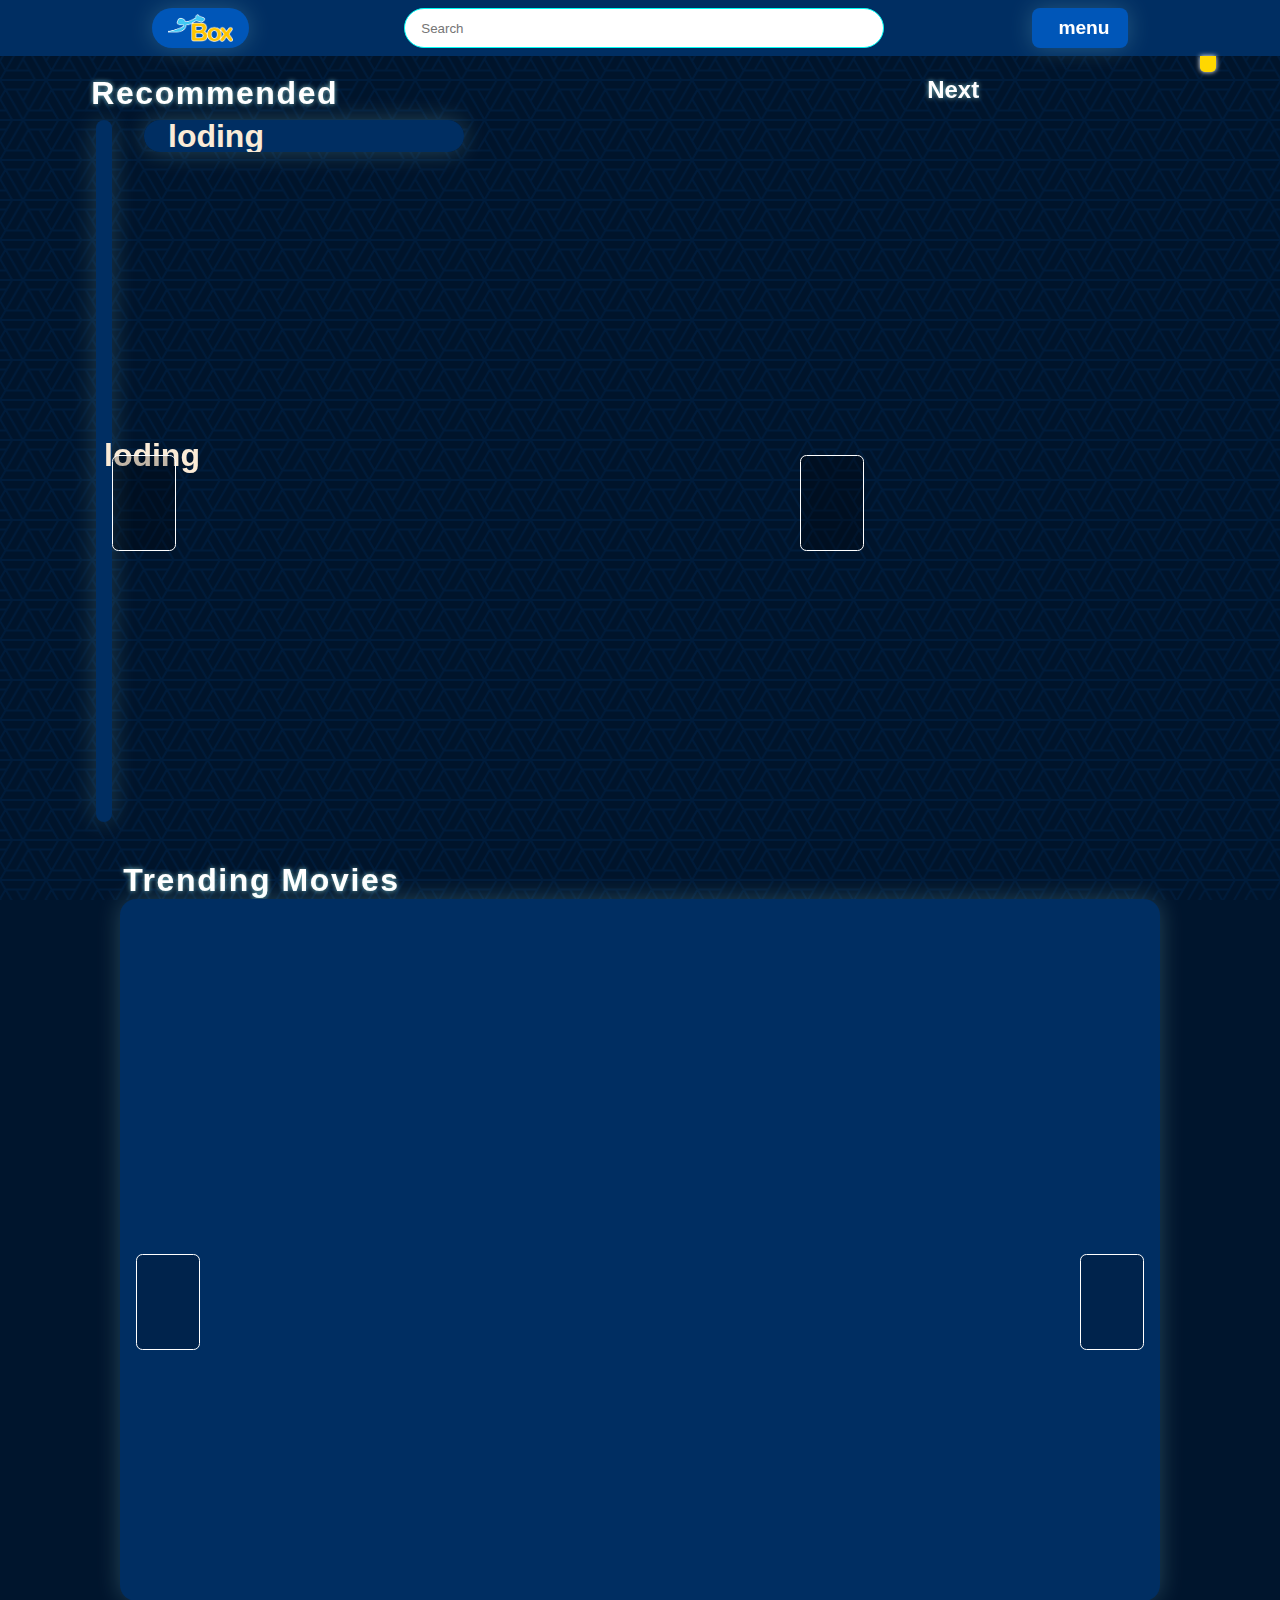
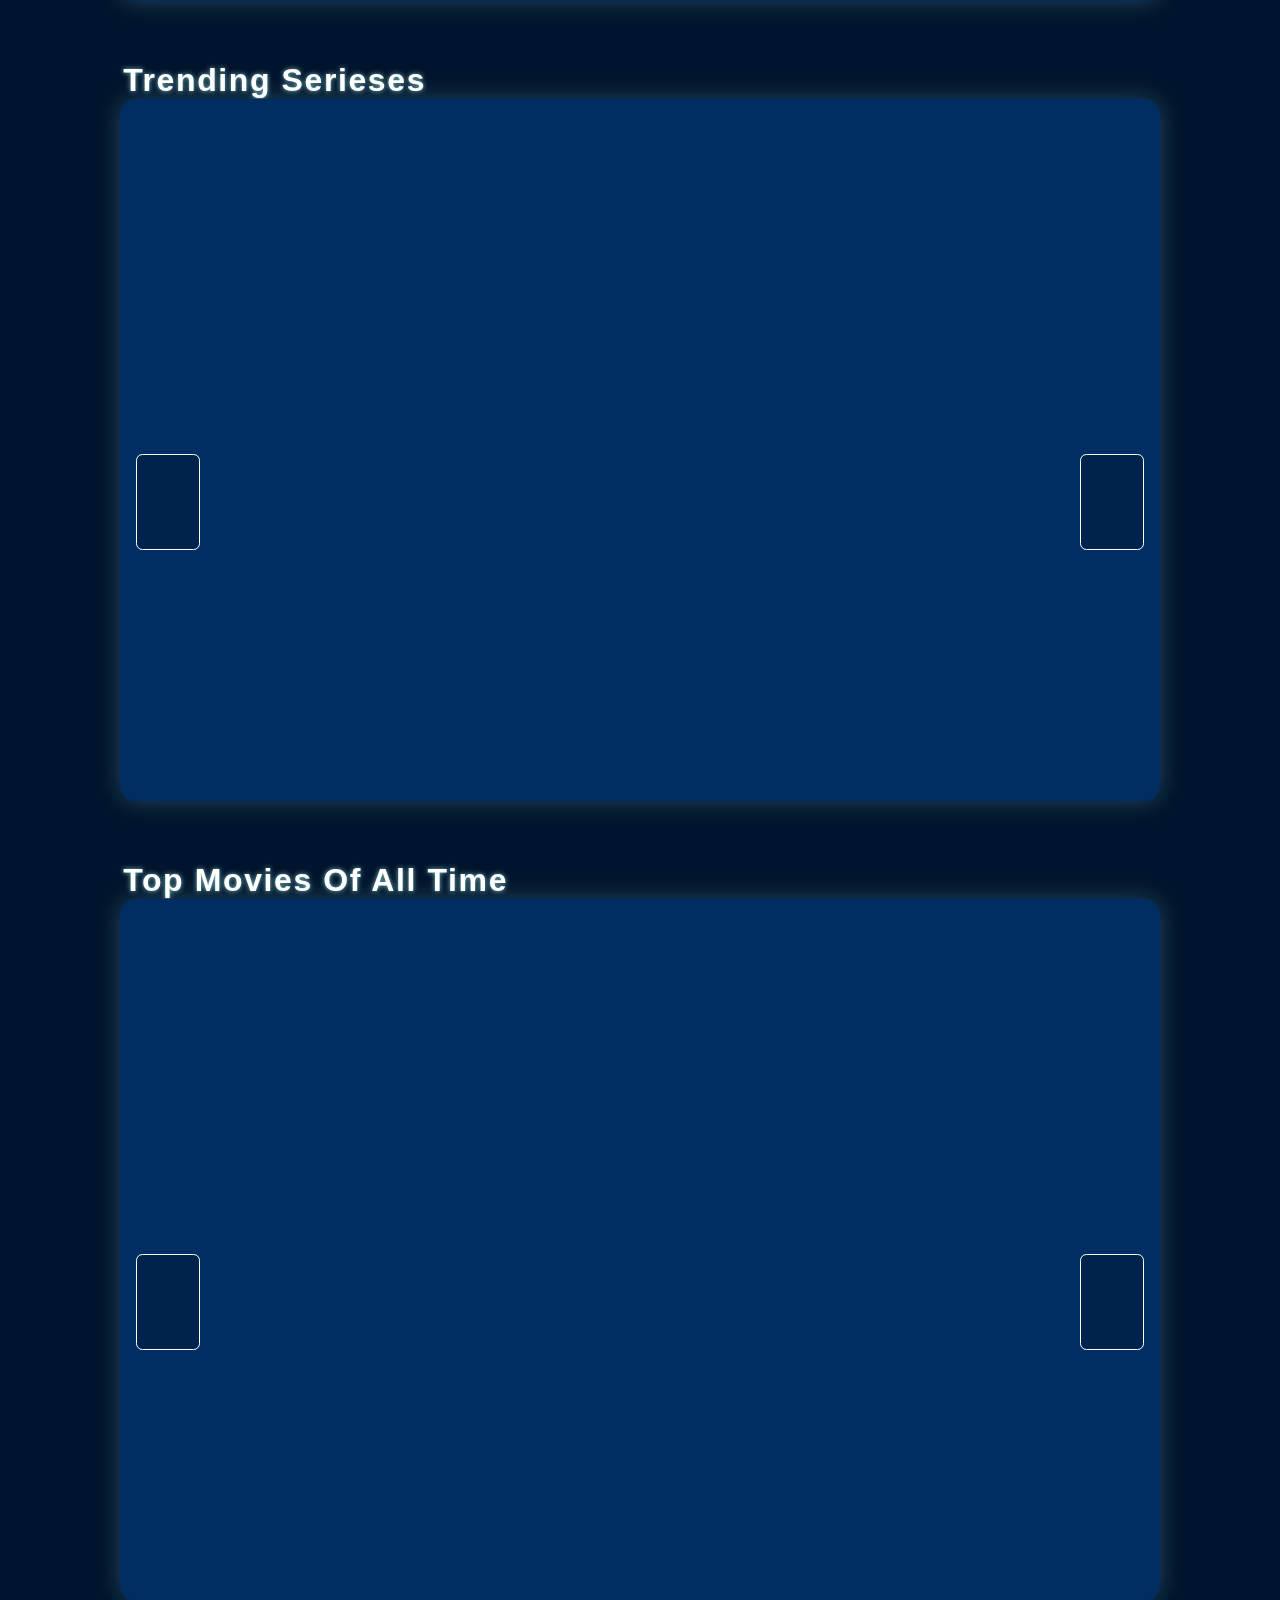
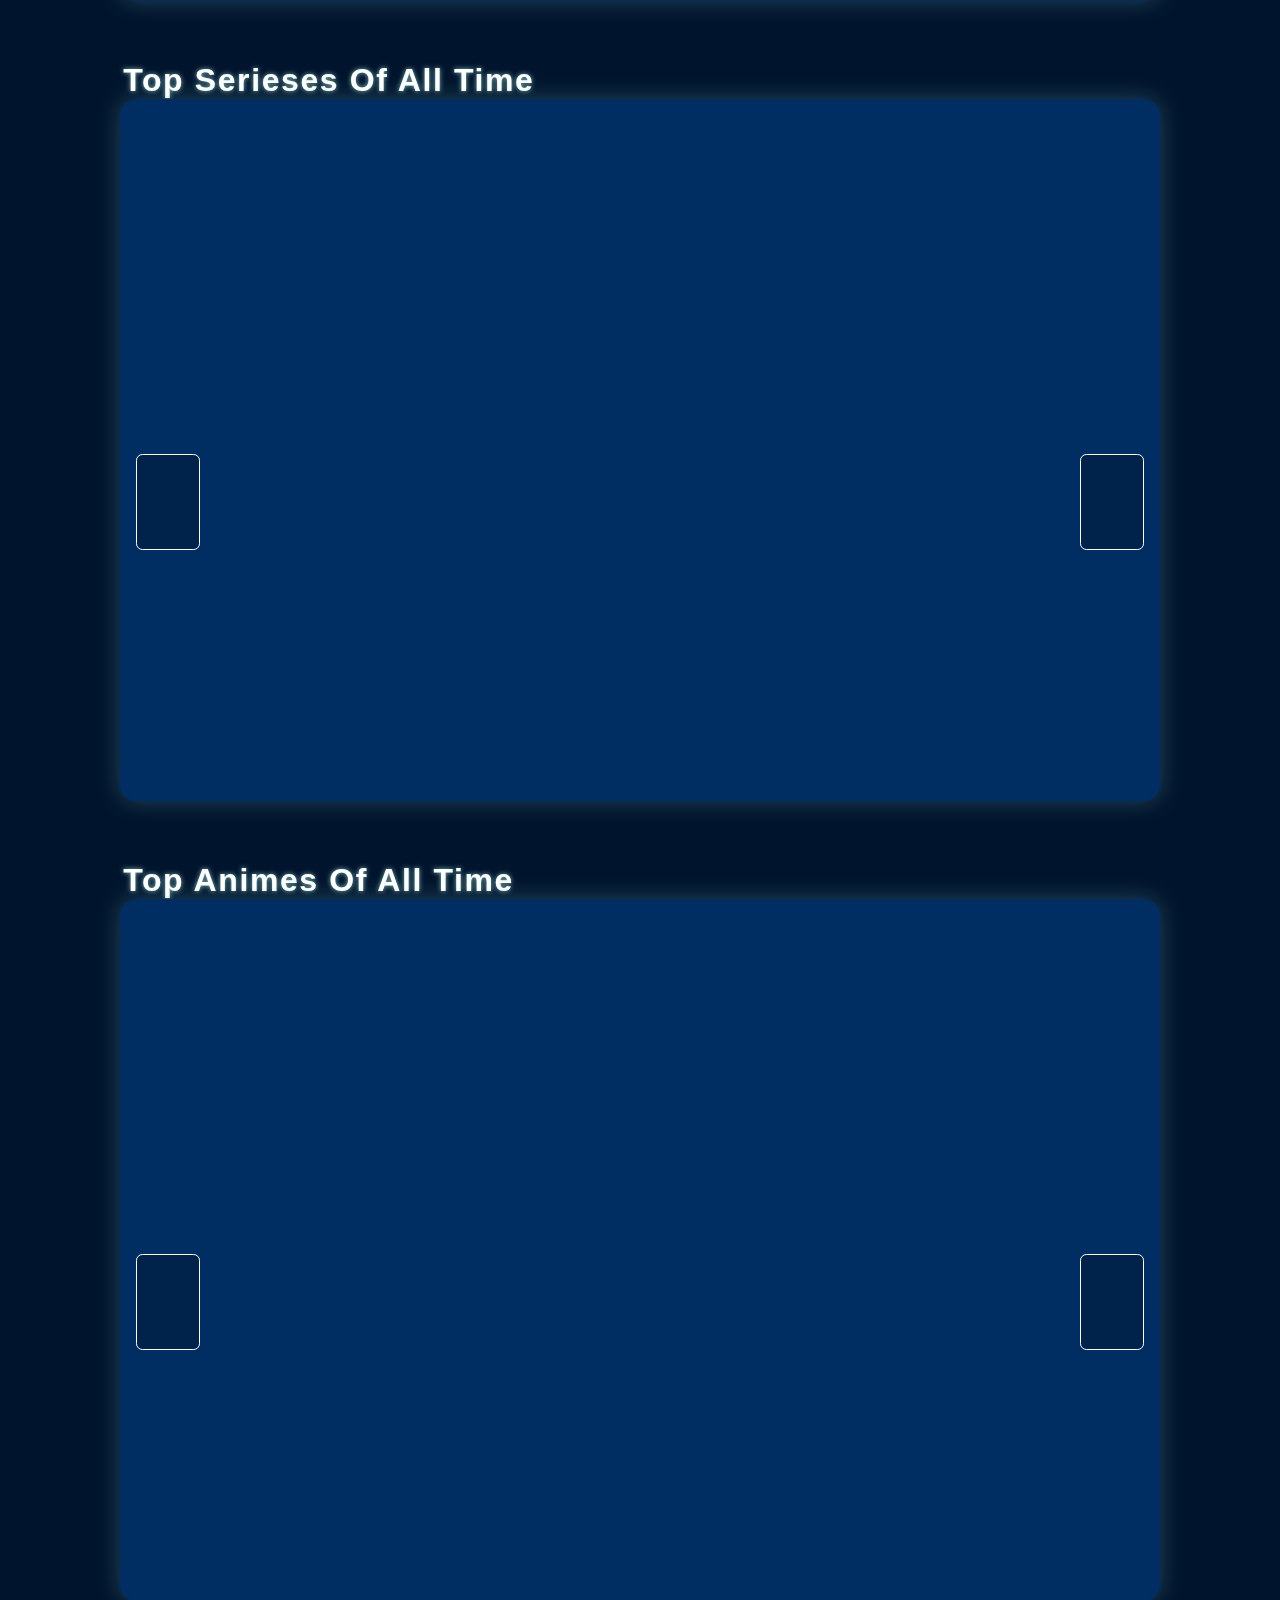
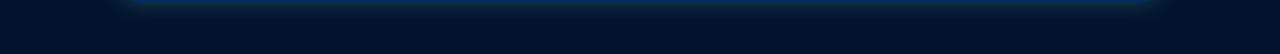
<file: pages/season.html>
<!DOCTYPE html>
<html lang="en">
  <head>
    <meta charset="UTF-8" />
    <meta http-equiv="X-UA-Compatible" content="IE=edge" />
    <meta name="viewport" content="width=device-width, initial-scale=1.0" />
    <title>Document</title>
    <link rel="icon" href="/logos/title-logo.png" type="image/x-icon" />
    <link
      rel="stylesheet"
      href="https://cdnjs.cloudflare.com/ajax/libs/font-awesome/6.1.1/css/all.min.css"
      integrity="sha512-KfkfwYDsLkIlwQp6LFnl8zNdLGxu9YAA1QvwINks4PhcElQSvqcyVLLD9aMhXd13uQjoXtEKNosOWaZqXgel0g=="
      crossorigin="anonymous"
      referrerpolicy="no-referrer"
    />
    <script src="/scripts/seson.js" defer></script>

    <link rel="stylesheet" href="/styles/movieStyle.css" />
  </head>
  <body>
    <header>
      <div class="head-cont">
        <a href="/index.html" class="home"
          ><img src="/logos/logo.png" alt="7mobox"
        /></a>
        <div class="search">
          <input
            type="text"
            placeholder="Search"
            id="search_area"
            autocomplete="off"
          />
          <i class="fa-solid fa-magnifying-glass"></i>
          <ul class="results" style="display: none">
            <template class="result_temp"
              ><li data-pop="" class="result">
                <a href="movie1.html">
                  <img src="https://source.unsplash.com/random" alt="results" />
                <p class="res_title">movie title</p>
                </a>
              </li></template
            >
          </ul>
        </div>
        
        <button class="burger"><i class="fa-solid fa-bars"> </i>menu</button>
        <nav class="menu">
          <!-- <div class="topNav">
            <button class="closeMenu">
              <i class="fa-solid fa-xmark"></i> close
            </button>
          </div> -->
          <ul>
            <li>
              <a href="/pages/favs.html#watchLater">
                <i class="fa-solid fa-clock"></i> your watch list</a
              >
            </li>
            <li>
              <a href="/pages/favs.html#seen">
                <i class="fa-solid fa-eye"></i> your watches</a
              >
            </li>
            <li>
              <a href="/pages/favs.html#customLists">
                <i class="fa-solid fa-list"></i> lists</a
              >
            </li>
            <li>
              <a href="/pages/feedback.html">
                <i class="fa-solid fa-circle-info"></i> feedback
              </a>
            </li>
          </ul>
        </nav>
      </div>
      
    </header>
    
    <button class="favMain" id="mainLater">
      <i class="fa-solid fa-bookmark"><i class="fa-solid fa-clock"></i></i>
      </button>
    <button class="favMain" id="mainSeen">
      <i class="fa-solid fa-bookmark"><i class="fa-solid fa-eye"></i></i>
      
    <button class="favMain" id="mainCustom">
      <i class="fa-solid fa-bookmark"><i class="fa-solid fa-list"></i></i>
      <ul class="listOptions">
        <h5>add to list</h5>
        <a href="/pages/favs.html#customLists" id="creatList">create List </a>
      </ul>
      </button>

    <div class="backDropHolder">
      <img
        src="/logos/drop-holder.png"
        class="backDropImg"
        alt=""
      />
    </div>
    
    <div class="mainInfos">
      <a href="/pages/discover.html" id="disc"> <i class="fa-solid fa-dharmachakra"></i></a>
      <div class="mainTitle">
        <span class="posterHold"><img src="/logos/poster-holder.png" alt="" /></span>
        <h2 class="title">dexter</h2>
        
       </div>
       <span class="metaTitle">
        <span class="boss"><p>director</p><a href=""></a></span>
        <span class="boss2"><p>creator</p><a href=""></a></span>
        <span class="air"></span>
        <span class="genre"><p>genres</p></span>
        <span class="media"></span>
        
         <span class="rating"> </span>
        </span>
      <section class="caster">
        <div class="trailer" id="trailer"></div>
        <!-- <iframe class="trailer" width="560" height="315"  title="YouTube video player" frameborder="0" allow="accelerometer; autoplay; clipboard-write; encrypted-media; gyroscope; picture-in-picture" allowfullscreen></iframe>  -->
        <div class="story"><span>overview <i class="fa-solid fa-angle-right"></i></span><p class="text"></p></div>
      </section>
        <div class="slide-dad top-dad" id="cast">
          <a class="slide-title">
            cast <i class="fa-solid fa-angle-right"></i>
          </a>
          <button class="back"><i class="fa-solid fa-angle-left"></i></button>
          <button class="next"><i class="fa-solid fa-angle-right"></i></button>
    
          <div class="slide-show">
            <template class="card-temp"
              ><a href="movie1.html" onclick="stopShit(event)" class="card">
                <button class="bookMark" id="later">
                  <i class="fa-solid fa-clock"></i>
                </button>
                <button class="bookMark" id="seen">
                  <i class="fa-solid fa-eye"></i>
                </button>
                <button class="bookMark" id="custom">
                  <i class="fa-solid fa-list"></i>
                  <ul class="listOptions">
                    <h5>add to list</h5>
                    <li id="creatList">create List +</li>
                  </ul>
                </button>
                <img class="img-fluid" src="https://source.unsplash.com/random" />
                <span class="infos">Lorem ipsum dolor sit amet consectetur.</span>
              </a></template
            >
          </div>
       </div>
        <div class="slide-dad top-dad noScale" id="episodes">
          <h2 class="slide-title">
            episodes <i class="fa-solid fa-angle-right"></i>
          </h2>
          <button class="back"><i class="fa-solid fa-angle-left"></i></button>
          <button class="next"><i class="fa-solid fa-angle-right"></i></button>
    
          <div class="slide-show">
            <template class="card-temp"
              ><a href="movie1.html" onclick="stopShit(event)" class="card">
                <button class="bookMark" id="later">
                  <i class="fa-solid fa-clock"></i>
                </button>
                <button class="bookMark" id="seen">
                  <i class="fa-solid fa-eye"></i>
                </button>
                <button class="bookMark" id="custom">
                  <i class="fa-solid fa-list"></i>
                  <ul class="listOptions">
                    <h5>add to list</h5>
                    <li id="creatList">create List +</li>
                  </ul>
                </button>
                <img class="img-fluid" src="https://source.unsplash.com/random" />
                <span class="infos">Lorem ipsum dolor sit amet consectetur.</span>
              </a></template
            >
          </div>
       </div>
        <div class="slide-dad top-dad noScale" id="seasons">
          <h2 class="slide-title">
            other seasons <i class="fa-solid fa-angle-right"></i>
          </h2>
          <button class="back"><i class="fa-solid fa-angle-left"></i></button>
          <button class="next"><i class="fa-solid fa-angle-right"></i></button>
    
          <div class="slide-show">
            <template class="card-temp"
              ><a href="movie1.html" onclick="stopShit(event)" class="card">
                <button class="bookMark" id="later">
                  <i class="fa-solid fa-clock"></i>
                </button>
                <button class="bookMark" id="seen">
                  <i class="fa-solid fa-eye"></i>
                </button>
                <button class="bookMark" id="custom">
                  <i class="fa-solid fa-list"></i>
                  <ul class="listOptions">
                    <h5>add to list</h5>
                    <li id="creatList">create List +</li>
                  </ul>
                </button>
                <img class="img-fluid" src="https://source.unsplash.com/random" />
                <span class="infos">Lorem ipsum dolor sit amet consectetur.</span>
              </a></template
            >
          </div>
       </div>
    
    </div>
    <div class="containter">
      <div class="slide-dad" id="recommend">
        <a class="slide-title">
          recommendations </i>
        </a>
        <button class="back"><i class="fa-solid fa-angle-left"></i></button>
        <button class="next"><i class="fa-solid fa-angle-right"></i></button>
  
        <div class="slide-show">
          <template class="card-temp"
            ><a href="movie1.html" onclick="stopShit(event)" class="card">
              <button class="bookMark">
                <i class="fa-solid fa-bookmark"></i>
                <i class="bookMarkPlus">+</i>
              </button>
              <img class="img-fluid" src="https://source.unsplash.com/random" />
              <span class="infos">Lorem ipsum dolor sit amet consectetur.</span>

            </a></template
          >
        </div>
      </div>
      <div class="slide-dad" id="similar">
        <a class="slide-title">
          similar </i>
        </a>
        <button class="back"><i class="fa-solid fa-angle-left"></i></button>
        <button class="next"><i class="fa-solid fa-angle-right"></i></button>
  
        <div class="slide-show">
          <template class="card-temp"
            ><a href="movie1.html" onclick="stopShit(event)" class="card">
              <button class="bookMark">
                <i class="fa-solid fa-bookmark"></i>
                <i class="bookMarkPlus">+</i>
              </button>
              <img class="img-fluid" src="https://source.unsplash.com/random" />
              <span class="infos">Lorem ipsum dolor sit amet consectetur.</span>

            </a></template
          >
        </div>
      </div>
      <div class="slide-dad" id="movieTrends">
        <a href="/pages/fullLists.html#trend-movie" class="slide-title">
          trending movies <i class="fa-solid fa-angle-right"></i>
        </a>
        <button class="back"><i class="fa-solid fa-angle-left"></i></button>
        <button class="next"><i class="fa-solid fa-angle-right"></i></button>
  
        <div class="slide-show">
          <template class="card-temp"
            ><div class="card">
              <img class="img-fluid" src="https://source.unsplash.com/random" />
              <span class="infos">Lorem ipsum dolor siwit amet consectetur.</span>
            </div></template
          >
        </div>
      </div>
  
      <div class="slide-dad" id="tvTrends">
        <a href="/pages/fullLists.html#trend-tv" class="slide-title">
          trending serieses <i class="fa-solid fa-angle-right"></i>
        </a>
        <button class="next"><i class="fa-solid fa-angle-right"></i></button>
        <button class="back"><i class="fa-solid fa-angle-left"></i></button>
  
        <div class="slide-show">
          <template class="card-temp"
            ><div class="card">
              <img class="img-fluid" src="https://source.unsplash.com/random" />
              <span class="infos">Lorem ipsum dolor sit amet consectetur.</span>
            </div></template
          >
        </div>
      </div>
      
      <div class="slide-dad" id="topMovies">
        <a href="/pages/fullLists.html#top-movie" class="slide-title">
          topMovies of all time <i class="fa-solid fa-angle-right"></i>
        </a>
        <button class="back"><i class="fa-solid fa-angle-left"></i></button>
        <button class="next"><i class="fa-solid fa-angle-right"></i></button>
  
        <div class="slide-show">
          <template class="card-temp"
            ><a href="movie1.html" onclick="stopShit(event)" class="card">
              <img class="img-fluid" src="https://source.unsplash.com/random" />
              <span class="infos">Lorem ipsum dolor sit amet consectetur.</span>
            </a></template
          >
        </div>
      </div>
      <div class="slide-dad" id="topShows">
        <a href="/pages/fullLists.html#top-tv" class="slide-title">
          top serieses of all time <i class="fa-solid fa-angle-right"></i>
        </a>
        <button class="back"><i class="fa-solid fa-angle-left"></i></button>
        <button class="next"><i class="fa-solid fa-angle-right"></i></button>
  
        <div class="slide-show">
          <template class="card-temp"
            ><div class="card">
              <img class="img-fluid" src="https://source.unsplash.com/random" />
              <span class="infos">Lorem ipsum dolor sit amet consectetur.</span>
            </div></template
          >
        </div>
      </div>
      <div class="slide-dad" id="topAnimes">
        <a href="/pages/fullLists.html#top-tv-ja" class="slide-title">
          top animes of all time <i class="fa-solid fa-angle-right"></i>
        </a>
        <button class="back"><i class="fa-solid fa-angle-left"></i></button>
        <button class="next"><i class="fa-solid fa-angle-right"></i></button>
  
        <div class="slide-show">
          <template class="card-temp"
            ><div class="card">
              <img class="img-fluid" src="https://source.unsplash.com/random" />
              <span class="infos">Lorem ipsum dolor sit amet consectetur.</span>
            </div></template
          >
        </div>
      </div>
     
    </div>

    

  </body>
</html>
</file>
<file: styles/style.css>
* {
  padding: 0;
  box-sizing: border-box;
  margin: 0;
  transition: all 0.3s ease;
  height: fit-content;
  font-family: "Segoe UI", Tahoma, Geneva, Verdana, sans-serif;
}

a {
  appearance: none;
  text-decoration: none;
  color: inherit;
}
i {
  pointer-events: none;
}

button {
  padding: 0 00.5rem;
  cursor: pointer;
  border: none;
  background: none;
}

li {
  appearance: none;
  list-style: none;
}

:root {
  --main-dark: rgb(0, 21, 45);
  --main-mid: rgb(0, 46, 98);
  --slide-width: 90vw;
  --main-light: rgb(0, 86, 184);
  --gold: rgb(255, 208, 0);
}

img {
  object-fit: cover;
  width: 100%;
  height: 100%;
}
.cardLoad {
  overflow: hidden;
  max-width: 90%;
  z-index: 3;
  position: absolute;
  top: 50%;
  left: 0;
  transform: translate(25%, -50%);
  color: antiquewhite;
  font-family: "Lucida Sans", "Lucida Sans Regular", "Lucida Grande",
    "Lucida Sans Unicode", Geneva, Verdana, sans-serif;
}

::-webkit-scrollbar {
  background-color: rgb(0, 40, 86);
  width: 0.7rem;
}
::-webkit-scrollbar-thumb {
  background-color: rgb(0, 73, 156);
  border-radius: 0.3rem;
}

html {
  overflow-x: hidden;
}

body {
  overflow-x: hidden;
  background-color: var(--main-dark);
  overflow-x: hidden;
  display: flex;
  flex-direction: column;
  align-items: center;
}
.pattern {
  width: 100vw;
  position: fixed;
  opacity: 30%;
  height: 100vh;
  /* filter: blur(15px); */
  transform: scale(1);
  mix-blend-mode: overlay;
  background-image: url("data:image/svg+xml,<svg id='patternId' width='100%' height='100%' xmlns='http://www.w3.org/2000/svg'><defs><pattern id='a' patternUnits='userSpaceOnUse' width='23.07' height='40' patternTransform='scale(2) rotate(0)'><rect x='0' y='0' width='100%' height='100%' fill='hsla(0, 0%, 40%, 1)'/><path d='M17.62 0l-6.07 10.5m2.74 4.76L8.22 4.75m-5.48 0h12.13M.01 0h23.07M6.07 20L0 9.5m2.74-4.75l-6.07 10.5m-5.48 0H3.33m8.2 4.75L0 .02-11.54 20m40.68 0L23.07 9.5m2.74-4.75l-6.06 10.5m-5.49 0H26.4M34.6 20L23.08.02 11.53 20m-5.46 0L0 30.51m2.74 4.75l-6.07-10.5m-5.48 0H3.33m8.2-4.75L0 40l-11.54-19.98zM17.6 40l-6.06-10.5m2.74-4.76L8.2 35.25m-5.48 0h12.13M0 40h23.07L11.54 20.01m17.6 0l-6.07 10.5m2.74 4.75l-6.06-10.5m-5.49 0H26.4M11.53 20h23.08L23.07 40'  stroke-linecap='square' stroke-width='1' stroke='hsla(259, 0%, 100%, 1)' fill='none'/></pattern></defs><rect width='800%' height='800%' transform='translate(0,0)' fill='url(%23a)'/></svg>");
}

header {
  padding: 0.5rem;

  position: relative;
  height: 3.5rem;
  width: 100vw;
  display: flex;
  justify-content: center;
  align-items: center;
  background-color: var(--main-mid);
}

.head-cont {
  position: relative;
  display: flex;
  height: 100%;
  justify-content: space-between;
  width: 65rem;
  max-width: 75rem;
  padding: 0 2rem;
}

.home {
  box-shadow: 0px 0px 25px rgba(176, 255, 250, 0.207);
  background-color: var(--main-light);
  border-radius: 4rem;
  height: 100%;
  padding: 0.1rem 1rem;
  min-width: 3rem;
  margin-right: 0.5rem;
}

.search {
  max-width: 70vw;
  position: relative;
  align-items: center;
  display: flex;
  justify-content: center;
  height: 100%;
}

.search input {
  border: 1px solid rgb(0, 253, 245);

  appearance: none;
  border-radius: 1.5rem;
  width: 30rem;
  height: 100%;
  padding: 0 1rem;
}
.search i {
  color: rgb(255, 208, 0) !important;
  right: 0.5rem;
  position: absolute;
}

.burger {
  z-index: 99;
  width: 6rem;
  display: flex;
  align-items: center;
  justify-content: center;
  gap: 0.5rem;
  box-shadow: 0px 0px 25px rgba(176, 255, 250, 0.207);
  font-weight: bold;
  border: none;
  background: none;
  border-radius: 0.5rem;
  background-color: var(--main-light);
  font-size: 1.2rem;
  height: 100%;
  color: rgb(255, 255, 255);
}
.burger i {
  font-size: 1.5rem;
  color: var(--gold);
}

.menu {
  border: 1px solid var(--gold);
  box-shadow: 0px 0px 10px rgba(176, 255, 250, 0.207);
  transform: translateX(17%) translateY(0%) scale(0);
  transform-origin: top;
  transition: all 0.3s ease-in-out;
  top: 3.5rem;
  right: 0%;
  position: absolute;
  background-color: rgba(0, 65, 157, 0.556);
  width: 15rem;
  border-radius: 0.5rem;
  height: fit-content;
  z-index: 30;
  align-items: center;
  display: flex;
  flex-direction: column;
  gap: 2rem;
}

.showNav {
  transform: translateX(18%) translateY(0) scale(1);
}

.topNav {
  width: 100%;
  gap: 2rem;
  text-transform: capitalize;
  border-bottom: 2px solid var(--gold);
  color: beige;
  display: flex;
  align-items: center;
  height: 3.5rem;
  padding: 0.5rem 1rem;
}

.topNav button {
  font-weight: bold;
  gap: 0.5rem;
  justify-content: center;
  display: flex;
  align-items: center;
  box-shadow: 0px 0px 25px rgba(176, 255, 250, 0.207);
  width: fit-content;
  border: none;
  height: 100%;
  background: none;
  border-radius: 0.5rem;
  background-color: var(--main-light);
  font-size: 1.5rem;
  color: rgb(255, 255, 255);
}

.topNav i {
  font-size: 2rem;
  height: fit-content;
  color: var(--gold);
}
.menu li {
  box-shadow: 0px 0px 5px rgba(176, 255, 250, 0.207);
  margin: 0.5rem 0;
  border-radius: 0.5rem;
  width: 14rem;
  color: white;
  text-transform: capitalize;
  display: flex;
  align-items: center;
  background-color: var(--main-dark);
  height: 3rem;
  padding: 0 1rem;
}
.menu a {
  display: flex;
  align-items: center;
  gap: 1rem;
  width: 100%;
  height: inherit;
}
.menu li i {
  text-shadow: 0px 0px 2px rgba(176, 255, 250, 0.456);
  font-size: 1.5rem;
  color: var(--gold);
}
.menu li:hover {
  /* border: 0; */
  background-color: var(--main-light);
  transform: scale(1.05);
}
.menu li:hover i {
  color: white;
}
.infos {
  border-top: 2px solid rgb(255, 208, 0);
  z-index: 6;
  text-shadow: 0 0 2px black;
  font-family: "Segoe UI", Tahoma, Geneva, Verdana, sans-serif;
  font-weight: 600;
  background-color: rgba(0, 136, 255, 0.437);
  display: block;
  font-size: 1rem;
  position: absolute;
  padding: 1rem;
  color: white;
  transition: all 0.5s ease;
  top: 100%;
  width: 100%;
  max-height: 100%;
}

.card img:hover + .infos {
  min-height: 50%;
  transform: translateY(-100%);
}
.infos:hover {
  min-height: 50%;
  transform: translateY(-100%);
}
.posterTitle {
  margin: 0 2rem;
  align-items: flex-end;
  display: flex;
  position: relative;
  top: 0;
  z-index: 99;
  top: 0;
  height: 0;
  gap: 2rem;
}
.posterTitle h2 {
  margin: 1rem;
}
.posterTitle * {
  text-shadow: 3px 3px 5px black;
  position: relative;
  bottom: 2rem;
}
.posterTitle img {
  border: 1px solid rgb(250, 255, 148);
  border-radius: 0.5rem;
  box-shadow: 0 0 5px black;
  width: 10rem;
  height: 15rem;
}

.infos .over-view {
  height: 7rem;
  overflow: hidden;
  font-size: rem;
}

.infos button {
  background: none;
  border-radius: 1rem;
}

.card {
  overflow-anchor: none;
  z-index: 4;
  box-shadow: 0px 0px 5px rgb(0, 0, 0) !important;
  border-radius: 1rem;
  height: 25rem;
  width: 15rem;
  margin: 2rem;
  cursor: pointer;
  position: relative;
  overflow: hidden;
  border: 1.5px solid rgb(255, 255, 255);
  box-shadow: 0px 0px 3px black;
}
.card:hover > img {
  filter: blur(3px);
  /* filter: brightness(50%) !important; */
}

.results {
  border: 1px solid var(--gold);
  overflow: hidden;
  border-radius: 1rem;
  top: 101%;
  background-color: rgba(0, 65, 157, 0.556);
  list-style: none;
  z-index: 99;
  position: absolute;
  height: max-content;
  width: 100%;
  transform: translateY(1rem);
}

.results li {
  width: 100%;
  cursor: pointer;
  align-items: center;
  display: flex;
  height: 5.5rem;
  padding: 0.5rem 1rem;
}

.results li > a {
  padding: 0.5rem 1rem;
  display: flex;
  height: 5.5rem;
  gap: 2rem;
  width: 100%;
  height: inherit;
}

.res_title > p {
  font-size: 1rem !important;
}

.results li:hover {
  background-color: rgba(255, 215, 34, 0.615);
}

.results img {
  box-shadow: 0 0 3px black;
  border: 0.5px solid rgba(191, 255, 246, 0.47);
  max-height: 5rem;
  max-width: 3rem;
  border-radius: 0.2rem;
}

.results p {
  text-shadow: 0 0 3px black;
}

.res_title {
  font-family: system-ui, -apple-system, BlinkMacSystemFont, "Segoe UI", Roboto,
    Oxygen, Ubuntu, Cantarell, "Open Sans", "Helvetica Neue", sans-serif;
  color: white;
  display: flex;
  flex-wrap: wrap;
  gap: 0 0.5rem;
  align-items: center;
  padding: 0.5rem 2rem 0.5rem 0;
  width: max-content;
}

.res_title p {
  max-width: 80%;
}

.slide-show {
  padding: 0.5rem 0;
  height: 18rem;
  box-shadow: 0px 0px 25px rgba(176, 255, 250, 0.207);
  border-radius: 1rem;
  max-width: var(--slide-width);
  width: 65rem;
  overflow: auto;
  display: flex;
  position: relative;
  scroll-behavior: smooth;
  background-color: var(--main-mid);
}

.slide-dad {
  max-width: var(--slide-width);

  margin: 0.5rem;
  position: relative;
  /* align-items: center;
  display: flex;
  justify-content: center;
  flex-direction: column; */
}

.slide-dad > button {
  font-size: 2rem;
  border-radius: 0.4rem;
  background-color: rgba(0, 0, 0, 0.225);
  z-index: 5;
  height: 6rem;
  width: 4rem;
  appearance: none;
  color: white;
  border: none;
  border: solid 1px white;
  position: absolute;
  top: 50%;
  transform: translatex(2rem);
}

.slide-dad > .back {
  left: -1rem;
}
#rec > .back {
  left: 0;
}
.slide-dad button:hover {
  background-color: rgba(0, 0, 0, 0.619);
  color: rgb(0, 80, 200);
}

.slide-dad .next {
  transform: translatex(-1rem);
  right: 0;
}

.slide-show .card {
  transition: all 0.5s ease;
  min-width: 12rem;
  height: 100%;
  margin: 0 0.5rem;
}

.slide-dad *::-webkit-scrollbar {
  display: none;
}

.slide-title {
  font-weight: bold;
  text-shadow: 0px 0px 5px rgba(176, 255, 250, 0.692);
  font-size: 2rem;
  letter-spacing: 0.1rem;
  padding: 0.2rem;
  color: white;
  text-transform: capitalize;
  font-family: "Segoe UI", Tahoma, Geneva, Verdana, sans-serif;
}
.slide-dad i {
  color: rgb(255, 208, 0);
}

#rec {
  color: white;
  margin: 1rem;
  padding-top: 2rem;
  display: flex;
  max-width: 90vw;
  width: 70rem;
}
#rec::-webkit-scrollbar {
  display: none;
  width: 0 !important;
}
#rec .slide-show::-webkit-scrollbar {
  display: none;
  width: 0 !important;
}
#rec .bookMark {
  display: block;
}
#rec .card {
  background-image: linear-gradient(0, black, white);
  margin: 0;
  min-width: 100% !important;
}
#rec .slide-title {
  top: 0;
  left: 0.5rem;
  position: absolute;
}
#rec .slide-show {
  overflow: hidden;
  gap: 1rem;
  padding: 0.5rem;
  height: 35rem;
  margin: 1rem;
  width: fit-content;
  max-width: 70%;
}
#rec .next-rec {
  padding: 1rem;
  flex-direction: column;
  margin: 1rem;
  width: 20rem;
  max-height: 35rem;
  height: fit-content;
  background-color: aqua;
  box-shadow: 0px 0px 25px rgba(176, 255, 250, 0.207);
  border-radius: 1rem;
  max-width: 55rem;
  overflow: auto;
  display: flex;
  position: relative;
  scroll-behavior: smooth;
  background-color: var(--main-mid);
}

#rec .next {
  left: 70%;
  transform: translateX(-4rem);
}

#rec * {
  transition: all 0.5s ease;
}

#rec .card::after {
  pointer-events: none;
  bottom: 0;
  left: 0;
  width: 100%;
  height: 70%;
  z-index: 4;
  content: "";
  position: absolute;
  background-image: linear-gradient(0, black, rgba(255, 255, 255, 0));
}

.nextCard img {
  border: 1px solid white;
  border-radius: 0.5rem;
  width: 4rem;
  height: 6rem;
}

.nextCard:hover {
  transform: scale(1.1) !important;
  z-index: 11;
  background-color: rgb(0, 86, 184);
  border: 1px solid rgb(255, 200, 0);
}
.nextCard {
  cursor: pointer;
  font-size: 70%;
  padding: 0.5rem;
  background-color: var(--main-mid);
  z-index: 4;
  border-radius: 1rem;
  display: flex;
  align-items: flex-end;
  height: fit-content;
  gap: 2rem;
}

.nextCard p {
  color: rgb(141, 141, 141);
}
.nextCard h4 {
  max-width: 80%;
  overflow: hidden;
}
.nextCard span {
  text-transform: capitalize;
  color: white;
  padding: 1rem 0;
  font-family: "Lucida Sans", "Lucida Sans Regular", "Lucida Grande",
    "Lucida Sans Unicode", Geneva, Verdana, sans-serif;
}

.next-title {
  text-shadow: 0px 0px 5px rgba(176, 255, 250, 0.692);

  display: flex;
  gap: 0.5rem;
  align-items: center;
  position: absolute;
  right: 19%;
  transform: translateY(-100%);
  text-transform: capitalize;
}

#seen {
  transform: translateY(120%);
}

#seen::before {
  content: "add to seen";
}

#custom {
  transform: translateY(240%);
}
#custom:hover .listOptions {
  display: block;
}
#custom:hover .listOptions::after {
  content: "";
  position: absolute;
  top: -10%;
  left: 100%;
  bottom: 0;
  width: 20%;
}
#custom .listOptions {
  list-style: none;
  text-shadow: 0 0 1px black;
  text-transform: capitalize;
  color: rgb(255, 255, 255);
  background-color: rgba(0, 65, 195, 0.659);
  width: 8rem;
  box-shadow: 0 0 5px 0 rgba(0, 0, 0, 0.453);
  border-radius: 0.2rem;
  font-size: 1rem;
  margin: 5%;
  right: 115%;
  top: 50%;
  position: absolute;
  display: none;
}

#custom .listOptions li:hover {
  background-color: rgba(255, 242, 0, 0.678);
}
#custom::before {
  content: "0";
  display: none;
}

.bookMark {
  border-radius: 0.2rem 0 0 0.2rem;
  transition: all 0.5s;
  overflow: visible;
  font-size: 3rem;
  position: absolute;
  color: white;
  top: 2rem;
  right: 0;
  padding-right: 2rem !important;
  padding: 1rem;
  height: 2rem;
  outline: solid 1px black;
  z-index: 99;
  background-color: var(--gold);
  border: none;
  display: none;
}
.bookMark > i {
  position: absolute;
  left: 50%;
  top: 50%;
  text-shadow: 0 0 1px black;
  transform: translate(-50%, -50%);
  color: inherit;
  font-size: 1rem;
}

.bookMark:hover {
  background-color: white !important;
  color: var(--gold) !important;
}
.bookMark::before {
  text-transform: capitalize;
  display: none;
  position: absolute;
  white-space: nowrap;
  color: beige;
  content: "add to watchlist";
  font-size: 1rem;
  background-color: rgba(128, 128, 128, 0.838);
  padding: 0.2rem 0.5rem;
  border-radius: 0.5rem;
  top: 0%;
  right: 110%;
  max-height: 100%;
}
.bookMark:hover::before {
  display: initial;
}

.bookMarkSee {
  display: block;
}
/* .bookMarkPlus > i {
  font-size: 1.5rem;
  position: relative;
  right: 30%;
  transform: translateY(-20%);
} */

.bookMarkDone {
  background-color: green !important;
}

.goTOlists {
  top: 0;
  position: relative;
}

#disc {
  z-index: 99;
  background-color: gold;
  color: white;
  position: absolute;
  right: 5%;
  box-shadow: 0 0 5px white;
  top: 100%;
  font-size: 1.8rem;
  padding: 0.5rem;
  border-radius: 0 0 0.3rem 0.3rem;
}

#disc::after {
  transition: all 0.5s;
  text-transform: capitalize;
  padding: 0.2rem;
  left: -50%;
  bottom: -110%;
  content: "discover";
  background-color: rgba(128, 128, 128, 0.562);
  color: white;
  border-radius: 0.2rem;
  position: absolute;
  /* display: none; */
  transform: scale(0);
  transform-origin: top;
}
#disc:hover::after {
  transform: scale(1);
  display: block;
}
#disc * {
  color: white;
}
@media all and (max-width: 800px) {
  .slide-dad > button {
    /* transform: scale(1.5) !important; */
    width: 3rem;
    height: 3rem;
    top: 70%;
  }

  #rec > button {
    top: 70%;
    height: 4rem;
    width: 4rem;
  }

  .burger {
    width: 4rem !important;
    margin-left: 0.2rem;
    border-radius: 50%;
  }
  .head-cont {
    width: 26rem;
  }
  .showNav {
    transform: translateX(-15%) translateY(0) scale(1);
  }
  .search {
    max-width: 68%;
  }
  .slide-show {
    max-height: 70vh;
  }
  .posterTitle img {
    width: 5rem;
    height: 8rem;
  }
  .posterTitle {
    gap: 0;
    font-size: 0.8rem !important;
  }
  .next-title {
    display: none;
  }
  header {
    width: 100% !important;
  }
  #rec .slide-show {
    max-width: 90vw;
  }
  #rec .next-rec {
    display: none !important;
  }

  .card {
    min-width: calc(calc(90vw - 50px) / 3) !important;
  }

  .viewdCard {
    min-width: calc(calc(calc(90vw - 25px) / 3) * 2) !important;
  }
  #rec .next {
    left: 100%;
    transform: translateX(-6rem);
  }
}

@media all and (orientation: landscape) {
  .slide-show {
    height: 78vh !important;
  }
  .slide-show {
    margin-bottom: 5vh;
  }
  .next-rec {
    max-height: 78vh !important;
  }
}

@media all and (max-width: 1200px) and (min-width: 800px) {
  .card {
    min-width: calc(calc(90vw - 80px) / 5) !important;
  }
  .viewdCard {
    min-width: calc(calc(calc(90vw - 40px) / 5) * 2) !important;
  }

  .next-rec {
    max-height: 75vh !important;
  }
  .slide-show {
    max-height: 75vh;
  }
  .posterTitle img {
    width: 5rem;
    height: 8rem;
  }
  .posterTitle {
    gap: 0;
    font-size: 0.8rem !important;
  }
  .next-title {
    right: 18%;
  }
  header {
    width: 100% !important;
  }
}

@media all and (min-width: 1200px) {
  .card {
    min-width: calc(calc(100% - 80px) / 5) !important;
  }
  .viewdCard {
    min-width: calc(calc(calc(100% - 40px) / 5) * 2) !important;
  }
}
</file>
<file: styles/colect.css>
* {
  padding: 0;
  box-sizing: border-box;
  margin: 0;
  transition: all 0.2s ease;
  height: fit-content;
  font-family: "Segoe UI", Tahoma, Geneva, Verdana, sans-serif;
}
a {
  color: #fff;
  appearance: none;
  text-decoration: none;
}
i {
  color: gold;
  pointer-events: none;
}
:root {
  --main-dark: rgb(0, 21, 45);
  --main-mid: rgb(0, 46, 98);
  --slide-width: 90vw;
  --main-light: rgb(0, 86, 184);
  --gold: rgb(255, 208, 0);
}
::-webkit-scrollbar {
  background-color: #002856;
  width: 0.7rem;
}
::-webkit-scrollbar-thumb {
  background-color: #00499c;
  border-radius: 0.3rem;
}
html {
  overflow: auto;
}
body {
  background-color: var(--main-dark);
  flex-direction: column;
  align-items: center;
}
header {
  z-index: 10;
  padding: 0.5rem;
  max-width: 100vw;
  position: relative;
  height: 3.5rem;
  width: 100%;
  display: flex;
  justify-content: center;
  align-items: center;
  background-color: var(--main-mid);
}
.head-cont {
  max-width: 100%;
  position: relative;
  display: flex;
  height: 100%;
  justify-content: space-between;
  width: 65rem;
}
.home {
  box-shadow: 0 0 25px rgba(176, 255, 250, 0.207);
  background-color: var(--main-light);
  border-radius: 4rem;
  height: 100%;
  padding: 0.1rem 1rem;
  min-width: 3rem;
  margin-right: 0.5rem;
}
.search {
  max-width: 70vw;
  position: relative;
  align-items: center;
  display: flex;
  justify-content: center;
  height: 100%;
}
.search form {
  appearance: none;
  width: 30rem;
  height: 100%;
  /* padding: 0 1rem; */
}
.search input {
  padding: 0 1rem;
  border-radius: 1.5rem;
  border: 1px solid #00fdf5;
  width: 100%;
  height: 100%;
}
.search i {
  color: #ffd000 !important;
  right: 1rem;
  top: 30%;
  position: absolute;
}
button {
  padding: 0 00.5rem;
  cursor: pointer;
}
img {
  object-fit: cover;
  width: 100%;
  height: 100%;
}
.burger {
  z-index: 99;
  min-width: 6rem;
  display: flex;
  align-items: center;
  justify-content: center;
  gap: 0.5rem;
  box-shadow: 0 0 25px rgba(176, 255, 250, 0.207);
  font-weight: 700;
  border: none;
  background: 0 0;
  border-radius: 0.5rem;
  background-color: var(--main-light);
  font-size: 1.2rem;
  height: 100%;
  color: #fff;
}
.burger i {
  font-size: 1.5rem;
  color: var(--gold);
}
.menu {
  border: 1px solid var(--gold);
  box-shadow: 0 0 10px rgba(176, 255, 250, 0.207);
  transform: translateX(17%) translateY(0) scale(0);
  transform-origin: top;
  transition: all 0.3s ease-in-out;
  top: 3.5rem;
  right: 0;
  position: absolute;
  background-color: rgba(0, 65, 157, 0.556);
  width: 15rem;
  border-radius: 0.5rem;
  height: fit-content;
  z-index: 30;
  align-items: center;
  display: flex;
  flex-direction: column;
  gap: 2rem;
}
.topNav {
  width: 100%;
  gap: 2rem;
  text-transform: capitalize;
  border-bottom: 2px solid var(--gold);
  color: beige;
  display: flex;
  align-items: center;
  height: 3.5rem;
  padding: 0.5rem 1rem;
}
.topNav button {
  box-shadow: 0 0 25px rgba(176, 255, 250, 0.207);
  width: 2.2rem;
  border: none;
  background: 0 0;
  border-radius: 0.5rem;
  background-color: var(--main-light);
  font-size: 1.5rem;
  height: 100%;
  color: gold;
}
.menu li {
  box-shadow: 0 0 5px rgba(176, 255, 250, 0.207);
  margin: 0.5rem 0;
  border-radius: 0.5rem;
  width: 14rem;
  color: #fff;
  text-transform: capitalize;
  display: flex;
  align-items: center;
  background-color: var(--main-dark);
  height: 3rem;
  padding: 0 1rem;
}
.menu a {
  display: flex;
  align-items: center;
  gap: 1rem;
  width: 100%;
  height: inherit;
}
.menu li i {
  text-shadow: 0 0 2px rgba(176, 255, 250, 0.456);
  font-size: 1.5rem;
  color: var(--gold);
}
.menu li:hover {
  background-color: var(--main-light);
  transform: scale(1.05);
}
.menu li:hover i {
  color: #fff;
}
.backDropHolder {
  top: 0;
  display: flex;
  align-items: center;
  overflow: hidden;
  display: block;
  position: fixed;
  width: 100%;
  z-index: -1;
}
.backDropHolder > img {
  object-fit: cover;
  width: 100%;
}
.backDropHolder::before {
  content: "";
  width: 100%;
  height: 100%;
  position: absolute;
  background-color: var(--main-light);
  mix-blend-mode: overlay !important;
  bottom: 0;
  left: 0;
  z-index: 1;
}
.mainInfos {
  padding: 0 5rem;
  gap: 1rem;
  flex-wrap: wrap;
  color: #fff;
  text-transform: capitalize;
  background-image: linear-gradient(0, rgba(0, 21, 45, 0), #00152d);
  align-items: center;
  border-top: 1px solid var(--gold);
  width: 100%;
  min-height: 40%;
  margin-top: 40vh;
  display: flex;
  justify-content: center;
  position: relative;
  box-shadow: 0 -50px 50px rgba(255, 242, 0, 0.214) !important;
  z-index: 4;
}

.top-dad {
  padding: 5rem 0;
  max-width: 100% !important;
  width: 100%;
  justify-content: center;
  align-items: center;
  /* background-color: #ffd000; */
}
.top-dad .slide-show {
  justify-content: center;
  gap: 3rem 1rem;
  flex-wrap: wrap;

  display: flex;
  box-shadow: 0 0 0 #000 !important;
  width: 100%;
  /* min-height: 20rem; */
  /* background-color: red; */
  height: fit-content;
  max-width: 100% !important;
}
.top-dad .card {
  cursor: pointer;
}
.top-dad .card:hover {
  transform: scale(1.05) translateY(-5%);
}

.top-dad .card:hover .bookMark {
  transform: translateX(0);
}
.top-dad .card img:hover + .infos {
  min-height: 50%;
  transform: translateY(-100%);
}
.top-dad .infos {
  position: absolute !important;

  top: initial;
  min-height: 35%;
}
button {
  padding: 0 00.5rem;
  cursor: pointer;
}
.infos {
  border-top: 2px solid #ffd000;
  z-index: 6;
  text-shadow: 0 0 2px #000;
  font-family: "Segoe UI", Tahoma, Geneva, Verdana, sans-serif;
  font-weight: 600;
  background-color: rgba(0, 136, 255, 0.437);
  display: block;
  font-size: 80%;
  position: absolute;
  padding: 1rem;
  color: #fff;
  transition: all 0.5s ease;
  top: 100%;
  width: 100%;
  max-height: 100%;
}
.card img:hover + .infos {
  min-height: 50%;
  transform: translateY(-100%);
}
.infos:hover {
  min-height: 50%;
  transform: translateY(-100%);
}
.infos button {
  background: 0 0;
  border-radius: 1rem;
}
.card {
  width: auto;
  z-index: 4;
  box-shadow: 0 0 5px #000 !important;
  border-radius: 1rem;
  display: inline-block;
  height: 23rem !important;
  max-height: 90vh;
  flex-basis: 13rem;
  flex-grow: 1;
  /* margin: 2rem; */
  cursor: pointer;
  position: relative;
  overflow: hidden;
  border: 1.5px solid #fff;
  box-shadow: 0 0 3px #000;
}
.card:hover > img {
  filter: blur(3px);
}
.results {
  border: 1px solid var(--gold);
  overflow: hidden;
  border-radius: 1rem;
  top: 101%;
  background-color: rgba(0, 46, 98, 0.511);
  list-style: none;
  z-index: 99;
  position: absolute;
  height: max-content;
  width: 100%;
  transform: translateY(1rem);
}
.results li {
  width: 100%;
  cursor: pointer;
  gap: 2rem;
  align-items: center;
  display: flex;
  height: 5.5rem;
  padding: 0.5rem 1rem;
}
.results li > a {
  padding: 0.5rem 1rem;
  display: flex;
  height: 5.5rem;
  gap: 2rem;
  width: 100%;
  height: inherit;
}
.res_title > p {
  font-size: 1rem !important;
}
.results li:hover {
  background-color: rgba(255, 215, 34, 0.615);
}
.results img {
  box-shadow: 0 0 3px #000;
  border: 0.5px solid rgba(191, 255, 246, 0.47);
  max-height: 5rem;
  max-width: 3rem;
  border-radius: 0.2rem;
}
.results p {
  text-shadow: 0 0 3px #000;
}
.res_title {
  font-family: system-ui, -apple-system, BlinkMacSystemFont, "Segoe UI", Roboto,
    Oxygen, Ubuntu, Cantarell, "Open Sans", "Helvetica Neue", sans-serif;
  color: #fff;
  display: flex;
  flex-wrap: wrap;
  gap: 0 0.5rem;
  align-items: center;
  padding: 0.5rem 2rem 0.5rem 0;
  width: max-content;
}
.res_title p {
  max-width: 80%;
}

.slide-dad {
  max-width: fit-content;
  margin: 0.5rem;
  position: relative;
  display: flex;
  flex-direction: column;
}
.slide-dad > button {
  position: relative;
  font-size: 1rem;
  border-radius: 1rem;
  background-color: rgba(118, 118, 118, 0.775);
  z-index: 5;
  margin: 1rem;
  height: 2rem;
  width: 4rem;
  align-items: center;
  justify-content: center;
  text-align: center;
  appearance: none;
  color: #fff;
  border: none;
  border: solid 1px #fff;
  /* position: absolute; */
  /* top: 50%; */
  /* transform: translatex(2rem); */
  display: none;
}

.nextPage::after {
  transition: all 0.2s;
  position: absolute;
  left: 110%;
  bottom: 80%;
  color: rgb(255, 255, 255);
  border-radius: 0.2rem;
  text-transform: capitalize;
  text-align: center;
  padding: 0.2rem;
  white-space: nowrap;
  background-color: rgba(0, 0, 0, 0.464);
  content: "see more";
  transform: scale(0);
  transform-origin: bottom left;
}

.nextPage:hover::after {
  transform: scale(1);
}
.nextBtnSee {
  display: flex !important;
}
.slide-dad button:hover {
  background-color: rgba(0, 0, 0, 0.619);
  color: #0050c8;
}
.slide-show .card {
  transition: all 0.5s ease;
  min-width: 8rem;
  height: 100%;
  margin: 0 0.5rem;
}
.slide-dad ::-webkit-scrollbar {
  display: none;
}
.slide-title {
  text-align: center;
  -webkit-text-stroke: 1px rgba(255, 217, 0, 0.615);
  z-index: 2;
  position: absolute;
  top: -25vh;
  text-shadow: 0 0 10px rgba(0, 0, 0, 0.73);
  font-size: 3rem;
  letter-spacing: 0.1rem;
  padding: 0.2rem;
  color: #fff;
  text-transform: capitalize;
  font-family: "Segoe UI", Tahoma, Geneva, Verdana, sans-serif;
}
.slide-dad i {
  color: #ffd000;
}
.listOptions > * {
  background-color: rgba(0, 65, 195, 0.659);
  height: auto;
  width: 8rem;
  border-top: 1px solid var(--gold);
}
#custom:hover .listOptions::after {
  content: "";
  position: absolute;
  top: -10%;
  left: 100%;
  bottom: 0;
  width: 20%;
}
#seen {
  /* transform: translateY(120%); */
  top: 4.4rem;
}
#seen::before {
  content: "add to seen";
}
#custom {
  top: 6.8rem;
}
#custom:hover .listOptions {
  display: flex;
}
#custom .listOptions :first-child {
  border-radius: 0.5rem 0.5rem 0 0;
}
#custom .listOptions :last-child {
  border-radius: 0 0 0.5rem 0.5rem;
}
#custom .listOptions {
  flex-wrap: wrap-reverse;
  filter: drop-shadow(0 0 0.2em rgb(0, 36, 94));
  max-height: 20rem;
  transform: translateY(min(calc(16rem - 110%), 0rem));

  list-style: none;
  flex-direction: column;
  text-transform: capitalize;
  color: #fff;
  font-size: 1rem;
  right: 115%;
  width: fit-content;
  position: absolute;
  display: none;
}
#custom .listOptions li:hover {
  background-color: rgba(255, 242, 0, 0.678);
}
#custom::before {
  content: "0";
  display: none;
}
.bookMark {
  border-radius: 0.2rem 0 0 0.2rem;
  transition: all 0.5s;
  overflow: visible;
  font-size: 3rem;
  position: absolute;
  color: #fff;
  top: 2rem;
  right: 0;
  padding-right: 2rem !important;
  padding: 1rem;
  height: 2rem;
  outline: solid 1px #000;
  z-index: 99;
  background-color: var(--gold);
  border: none;
  transform: translateX(90%);
  /* display: none; */
}
.bookMark > i {
  position: absolute;
  left: 50%;
  top: 50%;
  text-shadow: 0 0 1px #000;
  transform: translate(-50%, -50%);
  color: inherit;
  font-size: 1rem;
}
.bookMark:hover {
  background-color: #fff !important;
  color: var(--gold) !important;
}
.bookMark::before {
  text-transform: capitalize;
  display: none;
  position: absolute;
  white-space: nowrap;
  color: beige;
  content: "add to watchlist";
  font-size: 1rem;
  background-color: rgba(128, 128, 128, 0.838);
  padding: 0.2rem 0.5rem;
  border-radius: 0.5rem;
  top: 0;
  right: 110%;
  max-height: 100%;
}
.bookMark:hover::before {
  display: initial;
}

.bookMarkDone {
  background-color: green !important;
}

.showNav {
  transform: translateX(18%) translateY(0) scale(1);
}

.filters {
  gap: 2rem;
  justify-content: center;
  display: flex;
  height: fit-content;
  padding: 2rem;
  flex-wrap: wrap;
  width: 100%;
}

.filters select {
  height: auto;
  text-transform: capitalize;
  font-weight: bold;
  border: 1px solid white;
  box-shadow: 0 0 5px rgba(255, 255, 255, 0.374);
  padding: 0.5rem 0.9rem;
  width: fit-content;
  font-size: 1em;
  border-radius: 0.3rem;
  color: #ffd000;
  background-color: #acacac9f;
}

option {
  color: #000;
  height: 5rem !important;
}

#disc {
  width: fit-content;
  padding: 0.5rem;
  border-radius: 0.2rem 0.2rem 0 0;
  background-color: rgb(255, 238, 0);
  position: absolute;
  top: 0;
  right: 10%;
  transform-origin: bottom;
  box-shadow: 0 0 5px rgba(255, 255, 255, 0.525);
  transform: translateY(-100%) scale(1.5);
}

#disc::after {
  transition: all 0.5s;
  text-transform: capitalize;
  padding: 0.2rem;
  left: -50%;
  bottom: 110%;
  content: "discover";
  background-color: rgba(128, 128, 128, 0.562);
  color: white;
  border-radius: 0.2rem;
  position: absolute;
  /* display: none; */
  transform: scale(0);
  transform-origin: bottom;
}
#disc:hover::after {
  transform: scale(1);
  display: block;
}
#disc * {
  color: white;
}

.filter {
  position: relative;
  width: 100%;
  padding: 0 2rem;
}
.filter::before {
  content: "filter :";
  color: #ffd000;
  font-weight: 600;
  text-shadow: 0 0 2px rgba(255, 255, 255, 0.612);
  font-size: 1.6rem;
}
.filterOpt {
  cursor: pointer;
  overflow: visible;

  background: none;
  height: 2.5rem;
  border: 1.2px solid white;
  margin-bottom: 2rem;
  border-radius: 0.5rem;
  background-color: var(--main-mid);
  font-size: 1.1rem;
  color: white;
  text-transform: capitalize;
}
.filterOpt:focus {
  border: 0;
}
.filterOpt > * {
  cursor: pointer;
  background-color: var(--main-dark);
  border: 0;
  appearance: none;
  color: var(--gold);
  border-radius: 0;
}

@media all and (max-width: 500px) {
  .burger {
    border-radius: 2.5rem;
  }
}
@media all and (max-width: 800px) {
  .listOptions li {
    font-size: 0.7rem;
  }
  .burger {
    min-width: 2.5rem;
    margin-left: 0.2rem;
  }
  .slide-dad > button {
    width: 3rem;
    height: 3rem;
    top: 70%;
  }
  .backDropHolder img {
    height: 100%;
    width: auto;
    display: flex;
    justify-content: center;
  }
  .backDropHolder {
    display: flex;
    justify-content: center;
  }
  .mainInfos {
    justify-content: center;
    padding: 0 0.5rem;
  }
  .top-dad .slide-show {
    width: 100%;
  }
  .top-dad {
    width: 93%;
  }
  /* .slide-show {
    max-height: 70vh;
  } */
  header {
    width: 100% !important;
  }
  /* .card {
    min-width: calc(calc(90vw - 50px) / 3) !important;
  } */
}
@media all and (orientation: landscape) {
  .slide-show {
    margin-bottom: 5vh;
  }
}
@media all and (max-width: 1200px) and (min-width: 800px) {
  /* .card {
    min-width: calc(calc(90vw - 80px) / 5) !important;
  } */
  /* .slide-show {
    max-height: 75vh;
  } */
  header {
    width: 100% !important;
  }
}
@media all and (min-width: 1200px) {
  /* .card {
    min-width: calc(calc(100% - 80px) / 5) !important;
  }
  .top-dad .card {
    min-width: calc(calc(100% - 96px) / 6);
  } */
}
</file>
<file: styles/colect2.css>
* {
  padding: 0;
  box-sizing: border-box;
  margin: 0;
  transition: all 0.2s ease;
  height: fit-content;
  font-family: "Segoe UI", Tahoma, Geneva, Verdana, sans-serif;
}
a {
  color: #fff;
  appearance: none;
  text-decoration: none;
}
i {
  color: gold;
  pointer-events: none;
}
:root {
  --main-dark: rgb(0, 21, 45);
  --main-mid: rgb(0, 46, 98);
  --slide-width: 90vw;
  --main-light: rgb(0, 86, 184);
  --gold: rgb(255, 208, 0);
}
::-webkit-scrollbar {
  background-color: #002856;
  width: 0.7rem;
}
::-webkit-scrollbar-thumb {
  background-color: #00499c;
  border-radius: 0.3rem;
}
html {
  overflow: auto;
}
body {
  background-color: var(--main-dark);
  flex-direction: column;
  align-items: center;
}
header {
  z-index: 10;
  padding: 0.5rem;
  max-width: 100vw;
  position: relative;
  height: 3.5rem;
  width: 100%;
  display: flex;
  justify-content: center;
  align-items: center;
  background-color: var(--main-mid);
}
.head-cont {
  max-width: 100%;
  position: relative;
  display: flex;
  height: 100%;
  justify-content: space-between;
  width: 65rem;
}
.home {
  box-shadow: 0 0 25px rgba(176, 255, 250, 0.207);
  background-color: var(--main-light);
  border-radius: 4rem;
  height: 100%;
  padding: 0.1rem 1rem;
  min-width: 3rem;
  margin-right: 0.5rem;
}
.search {
  max-width: 70vw;
  position: relative;
  align-items: center;
  display: flex;
  justify-content: center;
  height: 100%;
}
.search input {
  border: 1px solid #00fdf5;
  appearance: none;
  border-radius: 1.5rem;
  width: 30rem;
  height: 100%;
  padding: 0 1rem;
}
.search i {
  color: #ffd000 !important;
  right: 0.5rem;
  position: absolute;
}
button {
  padding: 0 00.5rem;
  cursor: pointer;
}
img {
  object-fit: cover;
  width: 100%;
  height: 100%;
}
.burger {
  z-index: 99;
  min-width: 6rem;
  display: flex;
  align-items: center;
  justify-content: center;
  gap: 0.5rem;
  box-shadow: 0 0 25px rgba(176, 255, 250, 0.207);
  font-weight: 700;
  border: none;
  background: 0 0;
  border-radius: 0.5rem;
  background-color: var(--main-light);
  font-size: 1.2rem;
  height: 100%;
  color: #fff;
}
.burger i {
  font-size: 1.5rem;
  color: var(--gold);
}
.menu {
  border: 1px solid var(--gold);
  box-shadow: 0 0 10px rgba(176, 255, 250, 0.207);
  transform: translateX(17%) translateY(0) scale(0);
  transform-origin: top;
  transition: all 0.3s ease-in-out;
  top: 3.5rem;
  right: 0;
  position: absolute;
  background-color: rgba(0, 65, 157, 0.556);
  width: 15rem;
  border-radius: 0.5rem;
  height: fit-content;
  z-index: 30;
  align-items: center;
  display: flex;
  flex-direction: column;
  gap: 2rem;
}
.topNav {
  width: 100%;
  gap: 2rem;
  text-transform: capitalize;
  border-bottom: 2px solid var(--gold);
  color: beige;
  display: flex;
  align-items: center;
  height: 3.5rem;
  padding: 0.5rem 1rem;
}
.topNav button {
  box-shadow: 0 0 25px rgba(176, 255, 250, 0.207);
  width: 2.2rem;
  border: none;
  background: 0 0;
  border-radius: 0.5rem;
  background-color: var(--main-light);
  font-size: 1.5rem;
  height: 100%;
  color: gold;
}
.menu li {
  box-shadow: 0 0 5px rgba(176, 255, 250, 0.207);
  margin: 0.5rem 0;
  border-radius: 0.5rem;
  width: 14rem;
  color: #fff;
  text-transform: capitalize;
  display: flex;
  align-items: center;
  background-color: var(--main-dark);
  height: 3rem;
  padding: 0 1rem;
}
.menu a {
  display: flex;
  align-items: center;
  gap: 1rem;
  width: 100%;
  height: inherit;
}
.menu li i {
  text-shadow: 0 0 2px rgba(176, 255, 250, 0.456);
  font-size: 1.5rem;
  color: var(--gold);
}
.menu li:hover {
  background-color: var(--main-light);
  transform: scale(1.05);
}
.menu li:hover i {
  color: #fff;
}
.backDropHolder {
  top: 0;
  display: flex;
  align-items: center;
  overflow: hidden;
  display: block;
  position: fixed;
  width: 100%;
  z-index: -1;
}
.backDropHolder > img {
  object-fit: cover;
  width: 100%;
}
.backDropHolder::before {
  content: "";
  width: 100%;
  height: 100%;
  position: absolute;
  background-color: var(--main-light);
  mix-blend-mode: overlay !important;
  bottom: 0;
  left: 0;
  z-index: 1;
}
.mainInfos {
  padding: 0 5rem;
  gap: 1rem;
  flex-wrap: wrap;
  color: #fff;
  text-transform: capitalize;
  background-image: linear-gradient(0, rgba(0, 21, 45, 0), #00152d);
  align-items: center;
  border-top: 1px solid var(--gold);
  width: 100%;
  min-height: 40%;
  margin-top: 40vh;
  display: flex;
  justify-content: center;
  position: relative;
  box-shadow: 0 -50px 50px rgba(255, 242, 0, 0.214) !important;
  z-index: 4;
}
.top-dad {
  max-width: 100% !important;
  width: 100%;
  justify-content: center;
  align-items: center;
  /* background-color: #ffd000; */
}
.top-dad .slide-show {
  justify-content: center;
  gap: 3rem 1rem;
  flex-wrap: wrap;

  display: flex;
  box-shadow: 0 0 0 #000 !important;
  width: 100%;
  /* min-height: 20rem; */
  /* background-color: red; */
  height: fit-content;
  max-width: 100% !important;
}
.top-dad .card {
  cursor: pointer;
}
.top-dad .card:hover {
  transform: scale(1.05) translateY(-5%);
}

.top-dad .card:hover .bookMark {
  transform: translateX(0);
}
.top-dad .card img:hover + .infos {
  min-height: 50%;
  transform: translateY(-100%);
}
.top-dad .infos {
  position: absolute !important;

  top: initial;
  min-height: 35%;
}
button {
  padding: 0 00.5rem;
  cursor: pointer;
}
.infos {
  border-top: 2px solid #ffd000;
  z-index: 6;
  text-shadow: 0 0 2px #000;
  font-family: "Segoe UI", Tahoma, Geneva, Verdana, sans-serif;
  font-weight: 600;
  background-color: rgba(0, 136, 255, 0.437);
  display: block;
  font-size: 80%;
  position: absolute;
  padding: 1rem;
  color: #fff;
  transition: all 0.5s ease;
  top: 100%;
  width: 100%;
  max-height: 100%;
}
.card img:hover + .infos {
  min-height: 50%;
  transform: translateY(-100%);
}
.infos:hover {
  min-height: 50%;
  transform: translateY(-100%);
}
.infos button {
  background: 0 0;
  border-radius: 1rem;
}
.card {
  width: auto;
  z-index: 4;
  box-shadow: 0 0 5px #000 !important;
  border-radius: 1rem;
  display: inline-block;
  height: 23rem !important;
  max-height: 90vh;
  flex-basis: 13rem;
  flex-grow: 1;
  /* margin: 2rem; */
  cursor: pointer;
  position: relative;
  overflow: hidden;
  border: 1.5px solid #fff;
  box-shadow: 0 0 3px #000;
}
.card:hover > img {
  filter: blur(3px);
}
.results {
  border: 1px solid var(--gold);
  overflow: hidden;
  border-radius: 1rem;
  top: 101%;
  background-color: rgba(0, 46, 98, 0.511);
  list-style: none;
  z-index: 99;
  position: absolute;
  height: max-content;
  width: 100%;
  transform: translateY(1rem);
}
.results li {
  width: 100%;
  cursor: pointer;
  gap: 2rem;
  align-items: center;
  display: flex;
  height: 5.5rem;
  padding: 0.5rem 1rem;
}
.results li > a {
  padding: 0.5rem 1rem;
  display: flex;
  height: 5.5rem;
  gap: 2rem;
  width: 100%;
  height: inherit;
}
.res_title > p {
  font-size: 1rem !important;
}
.results li:hover {
  background-color: rgba(255, 215, 34, 0.615);
}
.results img {
  box-shadow: 0 0 3px #000;
  border: 0.5px solid rgba(191, 255, 246, 0.47);
  max-height: 5rem;
  max-width: 3rem;
  border-radius: 0.2rem;
}
.results p {
  text-shadow: 0 0 3px #000;
}
.res_title {
  font-family: system-ui, -apple-system, BlinkMacSystemFont, "Segoe UI", Roboto,
    Oxygen, Ubuntu, Cantarell, "Open Sans", "Helvetica Neue", sans-serif;
  color: #fff;
  display: flex;
  flex-wrap: wrap;
  gap: 0 0.5rem;
  align-items: center;
  padding: 0.5rem 2rem 0.5rem 0;
  width: max-content;
}
.res_title p {
  max-width: 80%;
}

.slide-dad {
  max-width: fit-content;
  margin: 0.5rem;
  position: relative;
  display: flex;
  flex-direction: column;
}
.slide-dad > button {
  position: relative;
  font-size: 1rem;
  border-radius: 1rem;
  background-color: rgba(118, 118, 118, 0.775);
  z-index: 5;
  margin: 1rem;
  height: 2rem;
  width: 4rem;
  align-items: center;
  justify-content: center;
  text-align: center;
  appearance: none;
  color: #fff;
  border: none;
  border: solid 1px #fff;
  /* position: absolute; */
  /* top: 50%; */
  /* transform: translatex(2rem); */
  display: none;
}

#startFilter:hover {
  transform: scale(0.9);
}

#startFilter {
  box-shadow: 0 0 5px rgba(255, 255, 255, 0.395);
  position: relative;
  font-size: 1rem;
  border-radius: 2rem;
  background-color: rgba(118, 118, 118, 0.775);
  z-index: 5;
  width: 4rem;
  height: 2.5rem !important;
  align-items: center;
  justify-content: center;
  text-align: center;
  appearance: none;
  color: #fff;
  border: solid 1px #fff;
  display: block;
}

.nextPage::after {
  transition: all 0.2s;
  position: absolute;
  left: 110%;
  bottom: 80%;
  color: rgb(255, 255, 255);
  border-radius: 0.2rem;
  text-transform: capitalize;
  text-align: center;
  padding: 0.2rem;
  white-space: nowrap;
  background-color: rgba(0, 0, 0, 0.464);
  content: "see more";
  transform: scale(0);
  transform-origin: bottom left;
}

.nextPage:hover::after {
  transform: scale(1);
}
.nextBtnSee {
  display: flex !important;
}
.slide-dad button:hover {
  background-color: rgba(0, 0, 0, 0.619);
  color: #0050c8;
}
.slide-show .card {
  transition: all 0.5s ease;
  min-width: 8rem;
  height: 100%;
  margin: 0 0.5rem;
}
.slide-dad ::-webkit-scrollbar {
  display: none;
}
.slide-title {
  transition: all 1s ease-in-out;
  text-align: center;
  -webkit-text-stroke: 1px rgba(255, 217, 0, 0.615);
  z-index: 2;
  position: absolute;
  top: -18vh;
  text-shadow: 0 0 10px rgba(0, 0, 0, 0.73);
  font-size: 3rem;
  letter-spacing: 0.1rem;
  padding: 0.2rem;
  color: #fff;
  text-transform: capitalize;
  font-family: "Segoe UI", Tahoma, Geneva, Verdana, sans-serif;
}

.titleZero {
  transform: translateY(15rem);
}
.slide-dad i {
  color: #ffd000;
}
.listOptions > * {
  background-color: rgba(0, 65, 195, 0.659);
  height: auto;
  width: 8rem;
  border-top: 1px solid var(--gold);
}
#custom:hover .listOptions::after {
  content: "";
  position: absolute;
  top: -10%;
  left: 100%;
  bottom: 0;
  width: 20%;
}
#seen {
  /* transform: translateY(120%); */
  top: 4.4rem;
}
#seen::before {
  content: "add to seen";
}
#custom {
  top: 6.8rem;
}
#custom:hover .listOptions {
  display: flex;
}
#custom .listOptions :first-child {
  border-radius: 0.5rem 0.5rem 0 0;
}
#custom .listOptions :last-child {
  border-radius: 0 0 0.5rem 0.5rem;
}
#custom .listOptions {
  flex-wrap: wrap-reverse;
  filter: drop-shadow(0 0 0.2em rgb(0, 36, 94));
  max-height: 20rem;
  transform: translateY(min(calc(16rem - 110%), 0rem));

  list-style: none;
  flex-direction: column;
  text-transform: capitalize;
  color: #fff;
  font-size: 1rem;
  right: 115%;
  width: fit-content;
  position: absolute;
  display: none;
}
#custom .listOptions li:hover {
  background-color: rgba(255, 242, 0, 0.678);
}
#custom::before {
  content: "0";
  display: none;
}
.bookMark {
  border-radius: 0.2rem 0 0 0.2rem;
  transition: all 0.5s;
  overflow: visible;
  font-size: 3rem;
  position: absolute;
  color: #fff;
  top: 2rem;
  right: 0;
  padding-right: 2rem !important;
  padding: 1rem;
  height: 2rem;
  outline: solid 1px #000;
  z-index: 99;
  background-color: var(--gold);
  border: none;
  transform: translateX(90%);
  /* display: none; */
}
.bookMark > i {
  position: absolute;
  left: 50%;
  top: 50%;
  text-shadow: 0 0 1px #000;
  transform: translate(-50%, -50%);
  color: inherit;
  font-size: 1rem;
}
.bookMark:hover {
  background-color: #fff !important;
  color: var(--gold) !important;
}
.bookMark::before {
  text-transform: capitalize;
  display: none;
  position: absolute;
  white-space: nowrap;
  color: beige;
  content: "add to watchlist";
  font-size: 1rem;
  background-color: rgba(128, 128, 128, 0.838);
  padding: 0.2rem 0.5rem;
  border-radius: 0.5rem;
  top: 0;
  right: 110%;
  max-height: 100%;
}
.bookMark:hover::before {
  display: initial;
}

.bookMarkDone {
  background-color: green !important;
}

.showNav {
  transform: translateX(18%) translateY(0) scale(1);
}

.filters {
  transition: all 1s ease-in-out;
  align-items: center;
  gap: 2rem;
  justify-content: center;
  display: flex;
  height: fit-content;
  padding: 2rem;
  flex-wrap: wrap;
  width: fit-content;
}

.filtersZero {
  transform: scale(1.2);
  position: relative;
  transform: translateY(-15rem);
}

.filters select {
  height: fit-content;
  text-transform: capitalize;
  font-weight: bold;
  border: 1px solid white;
  box-shadow: 0 0 5px rgba(255, 255, 255, 0.374);
  padding: 0.5rem 0.9rem;
  width: fit-content;
  font-size: 1em;
  border-radius: 0.3rem;
  color: #ffd000;
  background-color: #acacac9f;
}

option {
  color: #000;
  height: 5rem !important;
}

@media all and (max-width: 500px) {
  .burger {
    border-radius: 2.5rem;
  }
}
@media all and (max-width: 800px) {
  .listOptions li {
    font-size: 0.7rem;
  }
  .burger {
    min-width: 2.5rem;
    margin-left: 0.2rem;
  }
  .slide-dad > button {
    width: 3rem;
    height: 3rem;
    top: 70%;
  }
  .backDropHolder img {
    height: 100%;
    width: auto;
    display: flex;
    justify-content: center;
  }
  .backDropHolder {
    display: flex;
    justify-content: center;
  }
  .mainInfos {
    justify-content: center;
    padding: 0 0.5rem;
  }
  .top-dad .slide-show {
    width: 100%;
  }
  .top-dad {
    width: 93%;
  }
  /* .slide-show {
    max-height: 70vh;
  } */
  header {
    width: 100% !important;
  }
  /* .card {
    min-width: calc(calc(90vw - 50px) / 3) !important;
  } */
}
@media all and (orientation: landscape) {
  .slide-show {
    margin-bottom: 5vh;
  }
}
@media all and (max-width: 1200px) and (min-width: 800px) {
  /* .card {
    min-width: calc(calc(90vw - 80px) / 5) !important;
  } */
  /* .slide-show {
    max-height: 75vh;
  } */
  header {
    width: 100% !important;
  }
}
@media all and (min-width: 1200px) {
  /* .card {
    min-width: calc(calc(100% - 80px) / 5) !important;
  }
  .top-dad .card {
    min-width: calc(calc(100% - 96px) / 6);
  } */
}
</file>
<file: styles/favStyle.css>
* {
  padding: 0;
  box-sizing: border-box;
  margin: 0;
  transition: all 0.2s ease;
  height: fit-content;
  font-family: "Segoe UI", Tahoma, Geneva, Verdana, sans-serif;
}

a {
  color: white;
  appearance: none;
  text-decoration: none;
}
i {
  color: gold;
  pointer-events: none;
}

button {
  cursor: pointer;
}
:root {
  --main-dark: rgb(0, 21, 45);
  --main-mid: rgb(0, 46, 98);
  --slide-width: 90vw;
  --main-light: rgb(0, 86, 184);
  --gold: rgb(255, 208, 0);
}

ul {
  list-style: none;
}

.cardLoad {
  overflow: hidden;
  max-width: 90%;
  position: absolute;
  top: 50%;
  left: 0;
  transform: translate(25%, -50%);
  color: antiquewhite;
  font-family: "Lucida Sans", "Lucida Sans Regular", "Lucida Grande",
    "Lucida Sans Unicode", Geneva, Verdana, sans-serif;
}

::-webkit-scrollbar {
  background-color: rgb(0, 40, 86);
  width: 0.7rem;
}
::-webkit-scrollbar-thumb {
  background-color: rgb(0, 73, 156);
  border-radius: 0.3rem;
}

html {
  overflow: auto;
}

body {
  overflow-x: hidden;
  background-color: var(--main-dark);
  overflow-x: hidden;
  display: flex;
  flex-direction: column;
  align-items: center;
  min-height: 100vh;
}

header {
  padding: 0.5rem;
  position: relative;
  height: 3.5rem;
  width: 100%;
  max-width: 100vw;
  display: flex;
  justify-content: center;
  align-items: center;
  background-color: var(--main-mid);
}

.head-cont {
  position: relative;
  display: flex;
  height: 100%;
  justify-content: space-between;
  flex-basis: 65rem;
  flex-shrink: 1;
  padding: 0 2rem;
}

.home {
  box-shadow: 0px 0px 25px rgba(176, 255, 250, 0.207);
  background-color: var(--main-light);
  border-radius: 4rem;
  height: 100%;
  padding: 0.1rem 1rem;
  min-width: 3rem;
  margin-right: 0.5rem;
}

.search {
  max-width: 67vw;
  position: relative;
  align-items: center;
  display: flex;
  justify-content: center;
  height: 100%;
}

.search input {
  border: 1px solid rgb(0, 253, 245);

  appearance: none;
  border-radius: 1.5rem;
  width: 30rem;
  height: 100%;
  padding: 0 1rem;
}
.search i {
  color: rgb(255, 208, 0) !important;
  right: 0.5rem;
  position: absolute;
}

.burger {
  z-index: 99;
  width: 6rem;
  display: flex;
  align-items: center;
  justify-content: center;
  gap: 0.5rem;
  box-shadow: 0px 0px 25px rgba(176, 255, 250, 0.207);
  font-weight: bold;
  border: none;
  background: none;
  border-radius: 0.5rem;
  background-color: var(--main-light);
  font-size: 1.2rem;
  height: 100%;
  color: rgb(255, 255, 255);
}
.burger i {
  font-size: 1.5rem;
  color: var(--gold);
}

.menu {
  border: 1px solid var(--gold);
  box-shadow: 0px 0px 10px rgba(176, 255, 250, 0.207);
  transform: translateX(17%) translateY(0%) scale(0);
  transform-origin: top;
  transition: all 0.3s ease-in-out;
  top: 3.5rem;
  right: 0%;
  position: absolute;
  background-color: rgba(0, 65, 157, 0.556);
  width: 15rem;
  border-radius: 0.5rem;
  height: fit-content;
  z-index: 30;
  align-items: center;
  display: flex;
  flex-direction: column;
  gap: 2rem;
}

.showNav {
  transform: translateX(18%) translateY(0) scale(1);
}

.topNav {
  width: 100%;
  gap: 2rem;
  text-transform: capitalize;
  border-bottom: 2px solid var(--gold);
  color: beige;
  display: flex;
  align-items: center;
  height: 3.5rem;
  padding: 0.5rem 1rem;
}

.topNav button {
  font-weight: bold;
  gap: 0.5rem;
  justify-content: center;
  display: flex;
  align-items: center;
  box-shadow: 0px 0px 25px rgba(176, 255, 250, 0.207);
  width: fit-content;
  border: none;
  height: 100%;
  background: none;
  border-radius: 0.5rem;
  background-color: var(--main-light);
  font-size: 1.5rem;
  color: rgb(255, 255, 255);
}

.topNav i {
  font-size: 2rem;
  height: fit-content;
  color: var(--gold);
}
.menu li {
  box-shadow: 0px 0px 5px rgba(176, 255, 250, 0.207);
  margin: 0.5rem 0;
  border-radius: 0.5rem;
  width: 14rem;
  color: white;
  text-transform: capitalize;
  display: flex;
  align-items: center;
  background-color: var(--main-dark);
  height: 3rem;
  padding: 0 1rem;
}
.menu a {
  display: flex;
  align-items: center;
  gap: 1rem;
  width: 100%;
  height: inherit;
}
.menu li i {
  text-shadow: 0px 0px 2px rgba(176, 255, 250, 0.456);
  font-size: 1.5rem;
  color: var(--gold);
}
.menu li:hover {
  /* border: 0; */
  color: white;
  background-color: var(--main-light);
  transform: scale(1.05);
}
.menu li:hover i {
  color: white;
}
button {
  padding: 0 00.5rem;
  cursor: pointer;
}

img {
  object-fit: cover;
  width: 100%;
  height: 100%;
}

#panner {
  display: flex;
  gap: 2rem;
  margin: 1rem;
}

.list {
  cursor: pointer;
  border-radius: 1rem;
  border: solid 1px white;
  box-shadow: 0 0 5px rgba(255, 227, 69, 0.363);
  width: 20rem;
  color: rgb(255, 255, 255);
  height: 5rem;
  overflow: hidden;
  position: relative;
  display: flex;
  gap: 0.5rem;
  align-items: center;
  justify-content: center;
  font-weight: bolder;
}

.list img {
  position: absolute;
  left: 0;
  top: 0;
  z-index: -1;
  filter: blur(1px) brightness(0.3);
}

.listActive {
  transform: scale(1.1);
  text-shadow: 0 0 2px black;
  color: rgb(255, 221, 0);
}

.listActive img {
  filter: blur(1px) brightness(0.8);
}

.listActive > * {
  text-shadow: 0 0 5px black;
}

.card {
  flex-basis: 15.2rem;
  z-index: 4;
  box-shadow: 0px 0px 5px rgb(0, 0, 0) !important;
  border-radius: 1rem;
  height: 25rem;

  margin: 2rem;
  cursor: pointer;
  position: relative;
  overflow: hidden;
  border: 1.5px solid rgb(255, 255, 255);
  box-shadow: 0px 0px 3px black;
}
.card:hover > img {
  filter: blur(3px);
  /* filter: brightness(50%) !important; */
}
.infos {
  border-top: 2px solid rgb(255, 208, 0);
  z-index: 6;
  text-shadow: 0 0 2px black;
  font-family: "Segoe UI", Tahoma, Geneva, Verdana, sans-serif;
  font-weight: 600;
  background-color: rgba(0, 136, 255, 0.437);
  display: block;
  font-size: 1rem;
  position: absolute;
  padding: 1rem;
  color: white;
  transition: all 0.5s ease;
  top: 100%;
  width: 100%;
  height: 80%;
}

.card:hover .infos {
  min-height: 50%;
  transform: translateY(-100%);
}

.card:hover .endFav {
  transform: translateY(150%) rotate(180deg);
}

.endFav {
  display: flex;
  align-items: center;
  justify-content: center;
  z-index: 9;
  font-size: 2rem;
  border: 0.5px solid var(--gold);
  background-color: rgba(236, 0, 0, 0.859);
  left: 40%;
  top: -15%;
  position: absolute;
  border-radius: 50%;
  height: 3rem;
  width: 3rem;
}

.endFav i {
  color: wheat !important;
}

.results {
  border: 1px solid var(--gold);
  overflow: hidden;
  border-radius: 1rem;
  top: 101%;
  background-color: rgba(0, 46, 98, 0.511);
  list-style: none;
  z-index: 99;
  position: absolute;
  height: max-content;
  width: 100%;
  transform: translateY(1rem);
}

.results li {
  width: 100%;
  cursor: pointer;
  gap: 2rem;
  align-items: center;
  display: flex;
  height: 5.5rem;
  padding: 0.5rem 1rem;
}

.results li > a {
  padding: 0.5rem 1rem;
  display: flex;
  height: 5.5rem;
  gap: 2rem;
  width: 100%;
  height: inherit;
}

.res_title > p {
  font-size: 1rem !important;
}

.results li:hover {
  background-color: rgba(255, 215, 34, 0.615);
}

.results img {
  box-shadow: 0 0 3px black;
  border: 0.5px solid rgba(191, 255, 246, 0.47);
  max-height: 5rem;
  max-width: 3rem;
  border-radius: 0.2rem;
}

.results p {
  text-shadow: 0 0 3px black;
}

.res_title {
  font-family: system-ui, -apple-system, BlinkMacSystemFont, "Segoe UI", Roboto,
    Oxygen, Ubuntu, Cantarell, "Open Sans", "Helvetica Neue", sans-serif;
  color: white;
  display: flex;
  flex-wrap: wrap;
  gap: 0 0.5rem;
  align-items: center;
  padding: 0.5rem 2rem 0.5rem 0;
  width: max-content;
}

.res_title p {
  max-width: 80%;
}

.slide-show {
  overflow: visible;
  padding: 0.5rem 0;
  box-shadow: 0px 0px 25px rgb(0, 0, 0);
  border-radius: 1rem;
  max-width: 65rem;
  width: fit-content !important;
  flex-wrap: wrap;
  justify-content: space-around;
  display: flex;
  position: relative;
  /* scroll-behavior: smooth; */
  background-color: var(--main-mid);
}

.slide-dad {
  flex-direction: column;
  height: fit-content;
  max-width: var(--slide-width);
  width: fit-content;
  margin: 0.5rem;
  position: relative;
  display: none;
  align-items: center;
}

.slide-dad-show {
  display: flex !important;
}

.slide-dad > button {
  font-size: 1rem;
  border-radius: 50%;
  background-color: rgba(0, 0, 0, 0.225);
  z-index: 5;
  height: 2rem;
  width: 2rem;
  appearance: none;
  color: white;
  border: none;
  border: solid 1px white;
  position: absolute;
  top: 50%;
  transform: translatex(2rem);
}

.slide-dad button:hover {
  background-color: rgba(0, 0, 0, 0.619);
  color: rgb(0, 80, 200);
}

.slide-dad .next {
  transform: translatex(-2rem);
  right: 0;
}

.slide-show .card {
  transition: all 0.5s ease;
  min-width: 12rem;
  margin: 0.5rem;
}

.slide-dad *::-webkit-scrollbar {
  display: none;
}

.slide-title {
  width: fit-content;
  -webkit-text-stroke: 0.5px rgba(255, 217, 0, 0.615);
  padding: 0;
  z-index: 2;
  text-shadow: 0px 0px 5px rgba(176, 255, 250, 0.692);
  font-size: 2rem;
  letter-spacing: 0.1rem;
  padding: 0.2rem;
  color: white;
  text-transform: capitalize;
  font-family: "Segoe UI", Tahoma, Geneva, Verdana, sans-serif;
}
.slide-dad i {
  color: rgb(255, 208, 0);
}

#createList {
  justify-content: center;
  flex-wrap: wrap;
  display: flex;
  width: fit-content;
  padding: 1rem;
  gap: 1rem;
}

.fomrWrapper {
  border: 1px solid var(--gold);
  box-shadow: 0 0 5px black;
  display: flex;
  width: 70vw;
  justify-content: center;
  border-radius: 0.5rem;
  background-color: var(--main-mid);
}

#createList input {
  padding: 0 1rem;
  border-style: none;
  border-radius: 0.2rem;
  width: 8rem;
  height: 2rem;
}

#createList input::placeholder {
  text-transform: capitalize;
  font-weight: 600;
}

#listDesk {
  flex-grow: 1;
  position: relative;
  width: 15rem !important;
}

#listTitle {
  flex-grow: 1;
}
#listBtn {
  flex-grow: 1;
  width: fit-content;
  border: none;
  border-radius: 0.2rem;
  height: 2rem;
}

.dropList .slide-show {
  background-color: none;
  box-shadow: 0 0 0;
  min-width: 100% !important;
  display: none;
}
.dropList {
  /* cursor: pointer; */
  box-shadow: 0 0 8px rgba(255, 255, 255, 0.271);
  margin-top: 1rem;
  border-radius: 0.5rem;
  width: 70vw;
  height: fit-content;
  background-color: var(--main-mid);
}
.dropList .slide-title {
  text-shadow: 0 0 5px white;
  overflow: hidden;
  font-size: 1.6rem;
  color: rgb(255, 239, 16);
}
.dropTitle {
  gap: 1rem;
  overflow: hidden;
  position: relative;
  border: 1px solid white;
  border-radius: 0.5rem;
  align-items: center;
  padding: 0.5rem 2rem;
  justify-content: space-between;
  display: flex;
}

.textTitle {
  align-items: center;
  flex-wrap: wrap;
  display: flex;
  flex-grow: 1;
}
.wall {
  filter: blur(3px);
  mix-blend-mode: overlay;
  width: 100%;
  overflow: hidden;
  left: 0;
  position: absolute;
  margin-right: 100%;
}

.dropTitle button {
  border: 3px solid rgba(255, 255, 255, 0.325);
  margin: 0.2rem;
  background-color: rgba(0, 86, 184, 0.577);
  cursor: pointer;
  border-radius: 2rem;
  height: 2rem;
  width: 2rem;
}

.dropTitle .delList {
  background-color: rgba(146, 2, 2, 0.641);
}
.dropTitle .arrange {
  cursor: move;
  background-color: rgba(255, 255, 255, 0.641);
}
.listOptions {
  justify-content: flex-end;
  width: fit-content;
  flex-wrap: wrap;
  gap: 0.5rem;
  z-index: 10;
}
.dropShow .dropTitle {
  border: 1px solid var(--gold);
}

.dropShow .showList {
  transform: rotate(180deg);
}
.dropShow .slide-show {
  display: flex !important;
}

.listdeskOut {
  color: white;
  text-transform: capitalize;
  font-weight: 500;
  text-shadow: 0 0 2px rgb(238, 255, 0);
}

.filter {
  background-color: var(--main-mid);
  padding: 0 0.5rem;
  border-radius: 0.5rem;
  border: 1px solid white;
  align-self: flex-start;
  margin: 0.5rem;
  z-index: 5;
}
.filterOpt {
  cursor: pointer;
  overflow: visible;
  background: none;
  height: 2.5rem;
  border: 0;
  border-radius: 0.5rem;
  /* background-color: var(--main-mid); */
  font-size: 1.1rem;
  color: white;
  text-transform: capitalize;
}
.filter::before {
  font-weight: 700;
  align-self: flex-end;
  font-size: 1.5rem;
  content: "fitler : ";
  font-family: "Segoe UI", Tahoma, Geneva, Verdana, sans-serif;
  text-transform: capitalize;
  color: white;
  text-shadow: 0 0 5px var(--gold);
}
.filterOpt:focus {
  border: 0;
}
.filterOpt > * {
  cursor: pointer;
  background-color: var(--main-dark);
  border: 0;
  appearance: none;
  color: var(--gold);
  border-radius: 0;
}

.dropList .filter {
  background-color: var(--main-dark);
  width: 100%;
}

.pattern {
  width: 100vw;
  position: fixed;
  opacity: 30%;
  height: 100vh;
  /* filter: blur(15px); */
  transform: scale(1);
  mix-blend-mode: overlay;
  background-image: url("data:image/svg+xml,<svg id='patternId' width='100%' height='100%' xmlns='http://www.w3.org/2000/svg'><defs><pattern id='a' patternUnits='userSpaceOnUse' width='23.07' height='40' patternTransform='scale(2) rotate(0)'><rect x='0' y='0' width='100%' height='100%' fill='hsla(0, 0%, 40%, 1)'/><path d='M17.62 0l-6.07 10.5m2.74 4.76L8.22 4.75m-5.48 0h12.13M.01 0h23.07M6.07 20L0 9.5m2.74-4.75l-6.07 10.5m-5.48 0H3.33m8.2 4.75L0 .02-11.54 20m40.68 0L23.07 9.5m2.74-4.75l-6.06 10.5m-5.49 0H26.4M34.6 20L23.08.02 11.53 20m-5.46 0L0 30.51m2.74 4.75l-6.07-10.5m-5.48 0H3.33m8.2-4.75L0 40l-11.54-19.98zM17.6 40l-6.06-10.5m2.74-4.76L8.2 35.25m-5.48 0h12.13M0 40h23.07L11.54 20.01m17.6 0l-6.07 10.5m2.74 4.75l-6.06-10.5m-5.49 0H26.4M11.53 20h23.08L23.07 40'  stroke-linecap='square' stroke-width='1' stroke='hsla(259, 0%, 100%, 1)' fill='none'/></pattern></defs><rect width='800%' height='800%' transform='translate(0,0)' fill='url(%23a)'/></svg>");
}

@media all and (max-width: 800px) {
  .head-cont {
    width: 26rem;
  }
  .showNav {
    transform: translateX(-15%) translateY(0) scale(1);
  }
  .burger {
    min-width: 2.5rem !important;
    margin-left: 0.2rem;
    border-radius: 50%;
  }
  .backDropHolder img {
    height: 100%;
    width: auto;
    display: flex;
    justify-content: center;
  }
  .backDropHolder {
    display: flex;
    justify-content: center;
  }
  .mainInfos {
    justify-content: center;
    padding: 0 0.5rem;
  }
  .mainTitle > span {
    position: relative;
    top: 100%;
  }
  .mainInfos > .story {
    min-width: 90%;
  }
  #cast .slide-show {
    width: 100%;
  }
  #cast {
    width: 93%;
  }

  .caster > .trailer {
    width: 90%;
  }
  .mainTitle img {
    height: 20rem !important;
  }

  .posterTitle img {
    width: 5rem;
    height: 8rem;
  }
  .posterTitle {
    gap: 0;
    font-size: 0.8rem !important;
  }
  .next-title {
    display: none;
  }
  header {
    width: 100% !important;
  }
  #rec .slide-show {
    max-width: 90vw;
  }
  #rec .next-rec {
    display: none !important;
  }

  .card {
    min-width: calc(calc(90vw - 50px) / 3) !important;
  }

  .viewdCard {
    min-width: calc(calc(calc(90vw - 25px) / 3) * 2) !important;
  }
  #rec .next {
    left: 100%;
    transform: translateX(-4rem);
  }
}

@media all and (orientation: landscape) {
  .slide-show {
    margin-bottom: 5vh;
  }
}

@media all and (max-width: 1200px) and (min-width: 800px) {
  .card {
    min-width: calc(calc(90vw - 80px) / 5) !important;
  }

  .viewdCard {
    min-width: calc(calc(calc(90vw - 40px) / 5) * 2) !important;
  }

  .posterTitle img {
    width: 5rem;
    height: 8rem;
  }
  .posterTitle {
    gap: 0;
    font-size: 0.8rem !important;
  }
  .next-title {
    right: 18%;
  }
  header {
    width: 100% !important;
  }
}

@media all and (min-width: 1200px) {
  .card {
    min-width: calc(calc(100% - 80px) / 5) !important;
  }
  #cast .card {
    min-width: calc(calc(100% - 96px) / 6) !important;
  }
  .viewdCard {
    min-width: calc(calc(calc(100% - 40px) / 5) * 2) !important;
  }
}
</file>
<file: styles/feed.css>
#feedInput {
  height: 50vh;
  width: 40rem;
  max-width: 90vw;
  border-radius: 1rem;
  border: 1px solid gold;
  background-color: rgba(0, 7, 63, 0.681);
  box-shadow: 0 0 5px white;
  color: white;
  font-size: 1rem;
  padding: 1rem;
  text-align: start;
  text-transform: capitalize;
  display: flex;
}

.container label {
  text-align: center;
  -webkit-text-stroke: 1px rgba(255, 217, 0, 0.615);
  z-index: 2;
  /* position: absolute; */
  /* top: -25vh; */
  text-shadow: 0 0 10px rgba(0, 0, 0, 0.73);
  font-size: 2rem;
  letter-spacing: 0.1rem;
  padding: 0.2rem;
  color: #fff;
  text-transform: capitalize;
  font-family: "Segoe UI", Tahoma, Geneva, Verdana, sans-serif;
}

.container button {
  color: white;
  text-transform: capitalize;
  box-shadow: 0 0 5px white;
  background-color: gold;
  border-radius: 0.2rem;
  border: none;
  padding: 0.5rem;
  font-size: 1.2rem;
  font-weight: bold;
}

.container form {
  display: flex;
  flex-direction: column;
  justify-content: center;
  align-items: center;
  gap: 2rem;
}
.container {
  margin: 5rem;
  display: flex;
  justify-content: center;
  align-items: center;
  flex-direction: column;
}
</file>
<file: styles/movieStyle.css>
* {
  /* outline: 1px solid black; */
  padding: 0;
  box-sizing: border-box;
  margin: 0;
  transition: all 0.2s ease;
  height: fit-content;
  font-family: "Segoe UI", Tahoma, Geneva, Verdana, sans-serif;
}

a {
  color: white;
  appearance: none;
  text-decoration: none;
}
i {
  color: gold;
  pointer-events: none;
}

:root {
  --main-dark: rgb(0, 21, 45);
  --main-mid: rgb(0, 46, 98);
  --slide-width: 90vw;
  --main-light: rgb(0, 86, 184);
  --gold: rgb(255, 208, 0);
}

.cardLoad {
  overflow: hidden;
  max-width: 90%;
  position: absolute;
  top: 50%;
  left: 0;
  transform: translate(25%, -50%);
  color: antiquewhite;
  font-family: "Lucida Sans", "Lucida Sans Regular", "Lucida Grande",
    "Lucida Sans Unicode", Geneva, Verdana, sans-serif;
}

::-webkit-scrollbar {
  background-color: rgb(0, 40, 86);
  width: 0.7rem;
}
::-webkit-scrollbar-thumb {
  background-color: rgb(0, 73, 156);
  border-radius: 0.3rem;
}

html {
  overflow: auto;
}

body {
  background-color: var(--main-dark);
  flex-direction: column;
  align-items: center;
}

header {
  z-index: 10;
  padding: 0.5rem;
  max-width: 100vw;
  position: relative;
  height: 3.5rem;
  width: 100%;
  display: flex;
  justify-content: center;
  align-items: center;
  background-color: var(--main-mid);
}

.head-cont {
  max-width: 100%;
  position: relative;
  display: flex;
  height: 100%;
  justify-content: space-between;
  width: 65rem;
  /* padding: 0 2rem; */
}

.home {
  box-shadow: 0px 0px 25px rgba(176, 255, 250, 0.207);
  background-color: var(--main-light);
  border-radius: 4rem;
  height: 100%;
  padding: 0.1rem 1rem;
  min-width: 3rem;
  margin-right: 0.5rem;
}

.search {
  max-width: 70vw;
  position: relative;
  align-items: center;
  display: flex;
  justify-content: center;
  height: 100%;
}

.search input {
  border: 1px solid rgb(0, 253, 245);

  appearance: none;
  border-radius: 1.5rem;
  width: 30rem;
  height: 100%;
  padding: 0 1rem;
}
.search i {
  color: rgb(255, 208, 0) !important;
  right: 0.5rem;
  position: absolute;
}

button {
  padding: 0 00.5rem;
  cursor: pointer;
}

img {
  object-fit: cover;
  width: 100%;
  height: 100%;
}

.burger {
  z-index: 99;
  min-width: 6rem;
  display: flex;
  align-items: center;
  justify-content: center;
  gap: 0.5rem;
  box-shadow: 0px 0px 25px rgba(176, 255, 250, 0.207);
  font-weight: bold;
  border: none;
  background: none;
  border-radius: 0.5rem;
  background-color: var(--main-light);
  font-size: 1.2rem;
  height: 100%;
  color: rgb(255, 255, 255);
}
.burger i {
  font-size: 1.5rem;
  color: var(--gold);
}

.menu {
  border: 1px solid var(--gold);
  box-shadow: 0px 0px 10px rgba(176, 255, 250, 0.207);
  transform: translateX(17%) translateY(0%) scale(0);
  transform-origin: top;
  transition: all 0.3s ease-in-out;
  top: 3.5rem;
  right: 0%;
  position: absolute;
  background-color: rgba(0, 65, 157, 0.556);
  width: 15rem;
  border-radius: 0.5rem;
  height: fit-content;
  z-index: 30;
  align-items: center;
  display: flex;
  flex-direction: column;
  gap: 2rem;
}

.showNav {
  transform: translateX(18%) translateY(0) scale(1);
}

.topNav {
  width: 100%;
  gap: 2rem;
  text-transform: capitalize;
  border-bottom: 2px solid var(--gold);
  color: beige;
  display: flex;
  align-items: center;
  height: 3.5rem;
  padding: 0.5rem 1rem;
}

.topNav button {
  box-shadow: 0px 0px 25px rgba(176, 255, 250, 0.207);
  width: 2.2rem;
  border: none;
  background: none;
  border-radius: 0.5rem;
  background-color: var(--main-light);
  font-size: 1.5rem;
  height: 100%;
  color: gold;
}
.menu li {
  box-shadow: 0px 0px 5px rgba(176, 255, 250, 0.207);
  margin: 0.5rem 0;
  border-radius: 0.5rem;
  width: 14rem;
  color: white;
  text-transform: capitalize;
  display: flex;
  align-items: center;
  background-color: var(--main-dark);
  height: 3rem;
  padding: 0 1rem;
}
.menu a {
  display: flex;
  align-items: center;
  gap: 1rem;
  width: 100%;
  height: inherit;
}
.menu li i {
  text-shadow: 0px 0px 2px rgba(176, 255, 250, 0.456);
  font-size: 1.5rem;
  color: var(--gold);
}
.menu li:hover {
  /* border: 0; */
  background-color: var(--main-light);
  transform: scale(1.05);
}

.menu li:hover i {
  color: white;
}

.backDropHolder {
  top: 0;
  display: flex;
  align-items: center;
  /* max-height: 100vh; */
  overflow: hidden;
  display: block;
  position: fixed;
  width: 100%;
  z-index: -1;
}

.backDropHolder > img {
  object-fit: cover;
  width: 100%;
}
/* 
.backDropHolder::before {
  content: "";
  width: 100%;
  height: 90%;
  position: absolute;
  background-image: linear-gradient(0, black, rgba(255, 255, 255, 0));
  bottom: 0;
  left: 0;
  z-index: 0;
} */

.backDropHolder::before {
  content: "";
  width: 100%;
  height: 100%;
  position: absolute;
  background-color: var(--main-light);
  mix-blend-mode: overlay !important;
  bottom: 0;
  left: 0;
  z-index: 1;
}

.mainInfos {
  padding: 0 5rem;
  gap: 1rem;
  flex-wrap: wrap;
  color: white;
  text-transform: capitalize;
  /* background-color: rgba(0, 21, 45, 0.571); */
  background-image: linear-gradient(0, rgba(0, 21, 45, 0), rgb(0, 21, 45));
  align-items: center;
  border-top: 1px solid var(--gold);
  width: 100%;
  min-height: 40%;
  margin-top: 60vh;
  display: flex;
  justify-content: center;
  position: relative;
  box-shadow: 0px -50px 50px rgba(255, 242, 0, 0.214) !important;
  z-index: 4;
}

.mainTitle {
  flex-wrap: wrap;
  gap: 3rem;
  margin-bottom: 5rem;
  margin-top: 0 !important;
  position: relative;
  align-items: flex-end;
  display: flex;
  flex-grow: 1;
  height: 4rem;
}
.mainTitle > * {
  margin: 1rem;
  max-height: 100%;
}

.posterHold {
  background-color: aqua;
  min-width: 15rem;
  max-width: 15rem;
}

.mainTitle img {
  bottom: 0;
  box-shadow: 0px 0px 5px rgba(255, 255, 255, 0.527) !important;
  border-radius: 1rem;
  height: 25rem;
  min-width: 10rem;
  max-width: 15rem;
  position: absolute;
  border: 1.5px solid rgb(255, 213, 0);
  overflow: hidden;
}

.metaTitle {
  max-width: 90vw;
  height: min-content;
  flex-wrap: wrap;
  display: flex;
  gap: 1rem;
}

.metaTitle > * {
  background-color: rgba(255, 255, 255, 0.097);
  border: 1px solid var(--gold);
  padding: 0.2rem 0.5rem;
  border-radius: 0.5rem;
  font-size: 1.5rem;
  flex-wrap: wrap;
  display: flex;
  justify-content: space-around;
  align-items: center;
  gap: 0.5rem;
}

.metaTitle span {
  height: fit-content;
  text-shadow: 0 0 2px rgb(255, 225, 0);
}
.metaTitle p {
  color: var(--gold);
}

.caster {
  overflow: hidden;
  height: fit-content;
  flex-wrap: wrap;
  display: flex;
  align-items: flex-start;
  width: 100%;
  gap: 5rem;
}

.story {
  flex-grow: 1;
  flex-basis: 20rem;
  min-height: 20rem !important;
  width: calc(100% - 40rem);
  text-shadow: 0.2px 0.2px 1.5px white !important;
  font-weight: 700;
  line-height: 2rem;
  word-break: keep-all;
  overflow: hidden;
  text-shadow: 0 0 1px rgb(0, 0, 0);
}

.story > p {
  overflow: hidden;
  height: 100%;
  width: auto;
  border-radius: 1rem;
  padding: 1rem;
  padding: 0.5rem;
  border: 1px solid var(--gold);
}

.trailer {
  flex-grow: 1;
  flex-basis: 25rem;
  margin-top: 2rem;
  border-radius: 2rem;
  border: 2px solid var(--main-light);
  height: 20rem;
}
.top-dad,
.special {
  max-width: 100% !important;
  width: 100%;
  justify-content: center;
  align-items: center;
}

.top-dad .slide-show,
.special .slide-show {
  box-shadow: 0px 0px 0px black !important;
  width: 90%;
  background-color: rgba(0, 0, 0, 0);
  height: 20rem !important;
  max-width: 100% !important;
}

.top-dad .back,
.special .back {
  right: 98%;
}
.top-dad .card,
.special .card {
  cursor: pointer;
  /* pointer-events: none; */
  width: 40rem !important;
}
.top-dad .card:hover .infos {
  min-height: 50%;
  transform: translateY(0);
}
.top-dad .infos {
  position: absolute !important;
  bottom: 0 !important;
  top: initial;
  min-height: 35%;
}
.containter {
  padding: 10rem;
  display: flex;
  flex-direction: column;
  align-items: center;
  position: relative;
  min-height: 100rem;
  width: 100%;
  /* background-color: var(--main-dark); */
}

button {
  padding: 0 00.5rem;
  cursor: pointer;
}

.infos {
  border-top: 2px solid rgb(255, 208, 0);
  z-index: 6;
  text-shadow: 0 0 2px black;
  font-family: "Segoe UI", Tahoma, Geneva, Verdana, sans-serif;
  font-weight: 600;
  background-color: rgba(0, 136, 255, 0.437);
  display: block;
  font-size: 1rem;
  position: absolute;
  padding: 1rem;
  color: white;
  transition: all 0.5s ease;
  top: 100%;
  width: 100%;
  max-height: 100%;
}

.card img:hover + .infos {
  min-height: 50%;
  transform: translateY(-100%);
}
.infos:hover {
  min-height: 50%;
  transform: translateY(-100%);
}
.posterTitle {
  margin: 0 2rem;
  align-items: flex-end;
  display: flex;
  position: relative;
  top: 0;
  z-index: 99;
  top: 0;
  height: 0;
  gap: 2rem;
}
.posterTitle h2 {
  margin: 1rem;
}
.posterTitle * {
  text-shadow: 3px 3px 5px black;
  position: relative;
  bottom: 2rem;
}
.posterTitle img {
  border: 1px solid rgb(250, 255, 148);
  border-radius: 0.5rem;
  box-shadow: 0 0 5px black;
  width: 10rem;
  height: 15rem;
}

.infos .over-view {
  height: 7rem;
  overflow: hidden;
  font-size: rem;
}

.infos button {
  background: none;
  border-radius: 1rem;
}

.card {
  z-index: 4;
  box-shadow: 0px 0px 5px rgb(0, 0, 0) !important;
  border-radius: 1rem;
  height: 25rem;
  width: 15rem;
  margin: 2rem;
  cursor: pointer;
  position: relative;
  overflow: hidden;
  border: 1.5px solid rgb(255, 255, 255);
  box-shadow: 0px 0px 3px black;
}
.card:hover > img {
  filter: blur(3px);
  /* filter: brightness(50%) !important; */
}

.results {
  border: 1px solid var(--gold);
  overflow: hidden;
  border-radius: 1rem;
  top: 101%;
  background-color: rgba(0, 46, 98, 0.511);
  list-style: none;
  z-index: 99;
  position: absolute;
  height: max-content;
  width: 100%;
  transform: translateY(1rem);
}

.results li {
  width: 100%;
  cursor: pointer;
  gap: 2rem;
  align-items: center;
  display: flex;
  height: 5.5rem;
  padding: 0.5rem 1rem;
}

.results li > a {
  padding: 0.5rem 1rem;
  display: flex;
  height: 5.5rem;
  gap: 2rem;
  width: 100%;
  height: inherit;
}

.res_title > p {
  font-size: 1rem !important;
}

.results li:hover {
  background-color: rgba(255, 215, 34, 0.615);
}

.results img {
  box-shadow: 0 0 3px black;
  border: 0.5px solid rgba(191, 255, 246, 0.47);
  max-height: 5rem;
  max-width: 3rem;
  border-radius: 0.2rem;
}

.results p {
  text-shadow: 0 0 3px black;
}

.res_title {
  font-family: system-ui, -apple-system, BlinkMacSystemFont, "Segoe UI", Roboto,
    Oxygen, Ubuntu, Cantarell, "Open Sans", "Helvetica Neue", sans-serif;
  color: white;
  display: flex;
  flex-wrap: wrap;
  gap: 0 0.5rem;
  align-items: center;
  padding: 0.5rem 2rem 0.5rem 0;
  width: max-content;
}

.res_title p {
  max-width: 80%;
}

.slide-show {
  padding: 0.5rem 0;
  height: 18rem;
  box-shadow: 0px 0px 25px rgb(0, 0, 0);
  border-radius: 1rem;
  max-width: var(--slide-width);
  width: 65rem;
  /* scroll-snap-type: x mandatory; */
  /* scroll-snap-align: start; */
  overflow: auto;
  display: flex;
  position: relative;
  scroll-behavior: smooth;
  background-color: var(--main-mid);
}

.slide-dad {
  max-width: fit-content;

  margin: 0.5rem;
  position: relative;
  display: flex;
  flex-direction: column;
}

.slide-dad > button {
  font-size: 1rem;
  border-radius: 50%;
  background-color: rgba(0, 0, 0, 0.225);
  z-index: 5;
  height: 2rem;
  width: 2rem;
  appearance: none;
  color: white;
  border: none;
  border: solid 1px white;
  position: absolute;
  top: 50%;
  transform: translatex(2rem);
}

.slide-dad button:hover {
  background-color: rgba(0, 0, 0, 0.619);
  color: rgb(0, 80, 200);
}

.slide-dad .next {
  transform: translatex(-2rem);
  right: 0;
}

.slide-show .card {
  transition: all 0.5s ease;
  min-width: 12rem;
  height: 100%;
  margin: 0 0.5rem;
}

.slide-dad *::-webkit-scrollbar {
  display: none;
}

.slide-title {
  -webkit-text-stroke: 0.5px rgba(255, 217, 0, 0.615);
  font-weight: bold;
  z-index: 2;
  text-shadow: 0px 0px 5px rgba(176, 255, 250, 0.692);
  font-size: 2rem;
  letter-spacing: 0.1rem;
  padding: 0.2rem;
  color: white;
  text-transform: capitalize;
  font-family: "Segoe UI", Tahoma, Geneva, Verdana, sans-serif;
}
.slide-dad i {
  color: rgb(255, 208, 0);
}

.favMain {
  z-index: 5;
  font-size: 4rem;
  position: absolute;
  top: 3.6rem;
  right: 10rem;
  height: 6rem;
  background: none !important;
  border: none;
}

.favMain > .fa-bookmark {
  text-shadow: 0 0 5px rgba(255, 255, 255, 0.764);
  position: relative;
  bottom: 1.5rem;
}

.favMain > i > i {
  font-size: 1.5rem;
  color: white;
  position: absolute;
  transform: translate(-50%, -50%);
  top: 50%;
  left: 50%;
}

.favMain::after {
  transition: all 0.5s;
  z-index: 99;
  width: 6rem;
  font-size: 1rem;
  text-transform: capitalize;
  color: rgb(255, 255, 255);
  content: "add to watch later";
  background-color: rgba(128, 128, 128, 0.645);
  position: absolute;
  top: 70%;
  border-radius: 0.2rem;
  /* display: none; */
  transform: scale(0);
  right: 0%;
}

.favMain:hover::after {
  transform: scale(1);
  display: block;
}

#mainSeen {
  right: 14rem;
}
#mainSeen::after {
  content: "add to watched";
}

#mainCustom::after {
  content: "";
}
#mainCustom {
  right: 18rem;
}
.listOptions > * {
  background-color: rgba(0, 65, 195, 0.659);
  /* box-shadow: 0 -1rem 5px black; */
  height: auto;
  width: 8rem;
  border-top: 1px solid var(--gold);
}
#mainCustom:hover .listOptions {
  mix-blend-mode: overlay;
  transform: scale(1);
  display: block;
}
#mainCustom li:hover {
  background-color: rgba(255, 242, 0, 0.678);
}
#custom:hover .listOptions::after {
  content: "";
  position: absolute;
  top: -10%;
  /* background-color: red; */
  left: 100%;
  bottom: 0;
  width: 20%;
}

#mainCustom:hover .listOptions::after {
  content: "";
  /* background-color: red; */
  position: absolute;
  top: -10%;
  left: 100%;
  bottom: 0;
  width: 20%;
}
#mainCustom .listOptions {
  border-radius: 0.5rem;
  transition: all 0.5s;
  list-style: none;
  text-shadow: 0 0 1px black;
  text-transform: capitalize;
  color: rgb(255, 255, 255);
  background-color: rgba(0, 65, 195, 0.659);
  width: 8rem;
  box-shadow: 0 0 5px 0 rgba(0, 0, 0, 0.453);
  border-radius: 0.2rem;
  font-size: 1.5rem;
  right: 110%;
  top: 50%;
  position: absolute;
  /* display: none; */
  transform: scale(0);
  transform-origin: top right;
}

#mainCustom .listOptions li:hover {
  background-color: rgba(138, 138, 138, 0.678);
}
#mainCustom::before {
  content: "0";
  display: none;
}

#mainCustom .listOptions *:first-child {
  border-radius: 0.5rem 0.5rem 0 0;
}

#mainCustom .listOptions *:last-child {
  border-radius: 0 0 0.5rem 0.5rem;
}
#seen {
  transform: translateY(120%);
}

#seen::before {
  content: "add to seen";
}

#custom {
  transform: translateY(240%);
}
#custom:hover .listOptions {
  display: flex;
}
#custom .listOptions *:first-child {
  border-radius: 0.5rem 0.5rem 0 0;
}

#custom .listOptions *:last-child {
  border-radius: 0 0 0.5rem 0.5rem;
}

#custom .listOptions {
  flex-wrap: wrap-reverse;
  filter: drop-shadow(0 0 0.2em rgb(0, 36, 94));
  max-height: 20rem;
  transform: translateY(min(calc(16rem - 105%), 0rem));
  list-style: none;
  flex-direction: column;
  /* overflow-y: auto; */
  /* text-shadow: 0 0 1px black; */
  text-transform: capitalize;
  color: rgb(255, 255, 255);
  /* background-color: rgba(0, 65, 195, 0.659); */
  /* min-width: 8rem; */
  /* box-shadow: 0 0 5px 0 rgba(0, 0, 0, 0.453); */
  /* border-radius: 0.2rem; */
  font-size: 1rem;
  right: 115%;
  width: fit-content;
  position: absolute;
  display: none;
}

#custom .listOptions li:hover {
  background-color: rgba(255, 242, 0, 0.678);
}
#custom::before {
  content: "0";
  display: none;
}

.bookMark {
  border-radius: 0.2rem 0 0 0.2rem;

  transition: all 0.5s;
  overflow: visible;
  font-size: 3rem;
  position: absolute;
  color: white;
  top: 2rem;
  right: 0;
  padding-right: 2rem !important;
  padding: 1rem;
  height: 2rem;
  outline: solid 1px black;
  z-index: 99;
  background-color: var(--gold);
  border: none;
  display: none;
}
.bookMark > i {
  position: absolute;
  left: 50%;
  top: 50%;
  text-shadow: 0 0 1px black;
  transform: translate(-50%, -50%);
  color: inherit;
  font-size: 1rem;
}

.bookMark:hover {
  background-color: white !important;
  color: var(--gold) !important;
}
.bookMark::before {
  text-transform: capitalize;
  display: none;
  position: absolute;
  white-space: nowrap;
  color: beige;
  content: "add to watchlist";
  font-size: 1rem;
  background-color: rgba(128, 128, 128, 0.838);
  padding: 0.2rem 0.5rem;
  border-radius: 0.5rem;
  top: 0%;
  right: 110%;
  max-height: 100%;
}
.bookMark:hover::before {
  display: initial;
}

.bookMarkSee {
  display: block;
}
/* .bookMarkPlus > i {
  font-size: 1.5rem;
  position: relative;
  right: 30%;
  transform: translateY(-20%);
} */
.favMain .bookMarkDone {
  opacity: 0.8;
  transform: scale(0.9);
  transform-origin: top;
  color: green;
  background: none;
}
.card .bookMarkDone {
  background-color: green !important;
}

.special .listOptions {
  transform: translateY(min(calc(11rem - 105%), 0rem)) !important;
  /* transform: translateY(-3rem) !important; */
  max-height: 18rem !important;
}
.top-dad > button,
.special > button {
  transform: translateY(-20%) !important;
  border-radius: 0.2rem !important;
  height: 4rem !important;
}

#disc {
  width: fit-content;
  padding: 0.5rem;
  border-radius: 0.2rem 0.2rem 0 0;
  background-color: rgb(255, 238, 0);
  position: absolute;
  top: 0;
  right: 10%;
  transform-origin: bottom;
  box-shadow: 0 0 5px rgba(255, 255, 255, 0.525);
  transform: translateY(-100%) scale(1.5);
}

#disc::after {
  transition: all 0.5s;
  text-transform: capitalize;
  padding: 0.2rem;
  left: -50%;
  bottom: 110%;
  content: "discover";
  background-color: rgba(128, 128, 128, 0.562);
  color: white;
  border-radius: 0.2rem;
  position: absolute;
  /* display: none; */
  transform: scale(0);
  transform-origin: bottom;
}
#disc:hover::after {
  transform: scale(1);
  display: block;
}
#disc * {
  color: white;
}

.episodDet {
  display: none;
}

.viewdcard .episodDet {
  display: block;
}
@media all and (max-width: 500px) {
  .burger {
    border-radius: 2.5rem;
  }
}

@media all and (max-width: 800px) {
  .top-dad .back,
  #actorMovies .back,
  #actorShows .back {
    right: 86%;
  }
  .special .listOptions {
    transform: translateY(min(calc(5rem - 105%), 0rem)) !important;
  }
  .listOptions li {
    font-size: 0.7rem;
  }
  .favMain {
    right: 2rem;
  }
  #mainSeen {
    right: 6rem;
  }
  #mainCustom {
    right: 10rem;
  }
  .showNav {
    transform: translateX(-5%) translateY(0) scale(1);
  }
  .burger {
    min-width: 2.5rem;
    margin-left: 0.2rem;
  }

  .slide-dad > button {
    /* transform: scale(1.5) !important; */
    width: 3rem;
    height: 3rem;
    top: 70%;
  }

  .backDropHolder img {
    height: 100%;
    width: auto;
    display: flex;
    justify-content: center;
  }
  .backDropHolder {
    display: flex;
    justify-content: center;
  }
  .mainInfos {
    justify-content: center;
    padding: 0 0.5rem;
  }
  .mainTitle > span {
    position: relative;
    top: 100%;
  }
  .mainInfos > .story {
    min-width: 90%;
  }
  .top-dad .slide-show,
  .special .slide-show {
    width: 100%;
  }
  .top-dad,
  .special {
    width: 93%;
  }

  .caster > .trailer {
    width: 90%;
  }
  .mainTitle img {
    height: 20rem !important;
  }
  .slide-show {
    max-height: 70vh;
  }
  .posterTitle img {
    width: 5rem;
    height: 8rem;
  }
  .posterTitle {
    gap: 0;
    font-size: 0.8rem !important;
  }
  .next-title {
    display: none;
  }
  header {
    width: 100% !important;
  }
  #rec .slide-show {
    max-width: 90vw;
  }
  #rec .next-rec {
    display: none !important;
  }

  .card {
    min-width: calc(calc(90vw - 50px) / 3) !important;
  }

  .viewdCard {
    min-width: calc(calc(calc(90vw - 25px) / 3) * 2) !important;
  }
  #rec .next {
    left: 100%;
    transform: translateX(-4rem);
  }
}

@media all and (orientation: landscape) {
  .slide-show {
    height: 25rem !important;
  }
  .slide-show {
    margin-bottom: 5vh;
  }
}

@media all and (max-width: 1200px) and (min-width: 800px) {
  .card {
    min-width: calc(calc(90vw - 80px) / 5) !important;
  }

  .viewdCard {
    min-width: calc(calc(calc(90vw - 40px) / 5) * 2) !important;
  }

  .slide-show {
    max-height: 75vh;
  }
  .posterTitle img {
    width: 5rem;
    height: 8rem;
  }
  .posterTitle {
    gap: 0;
    font-size: 0.8rem !important;
  }
  .next-title {
    right: 18%;
  }
  header {
    width: 100% !important;
  }
}

@media all and (min-width: 1200px) {
  .card {
    min-width: calc(calc(100% - 80px) / 5) !important;
  }
  .top-dad .card,
  .special .card {
    min-width: calc(calc(100% - 96px) / 6);
  }
  .viewdCard {
    min-width: calc(calc(calc(100% - 40px) / 5) * 2) !important;
  }
}
</file>
